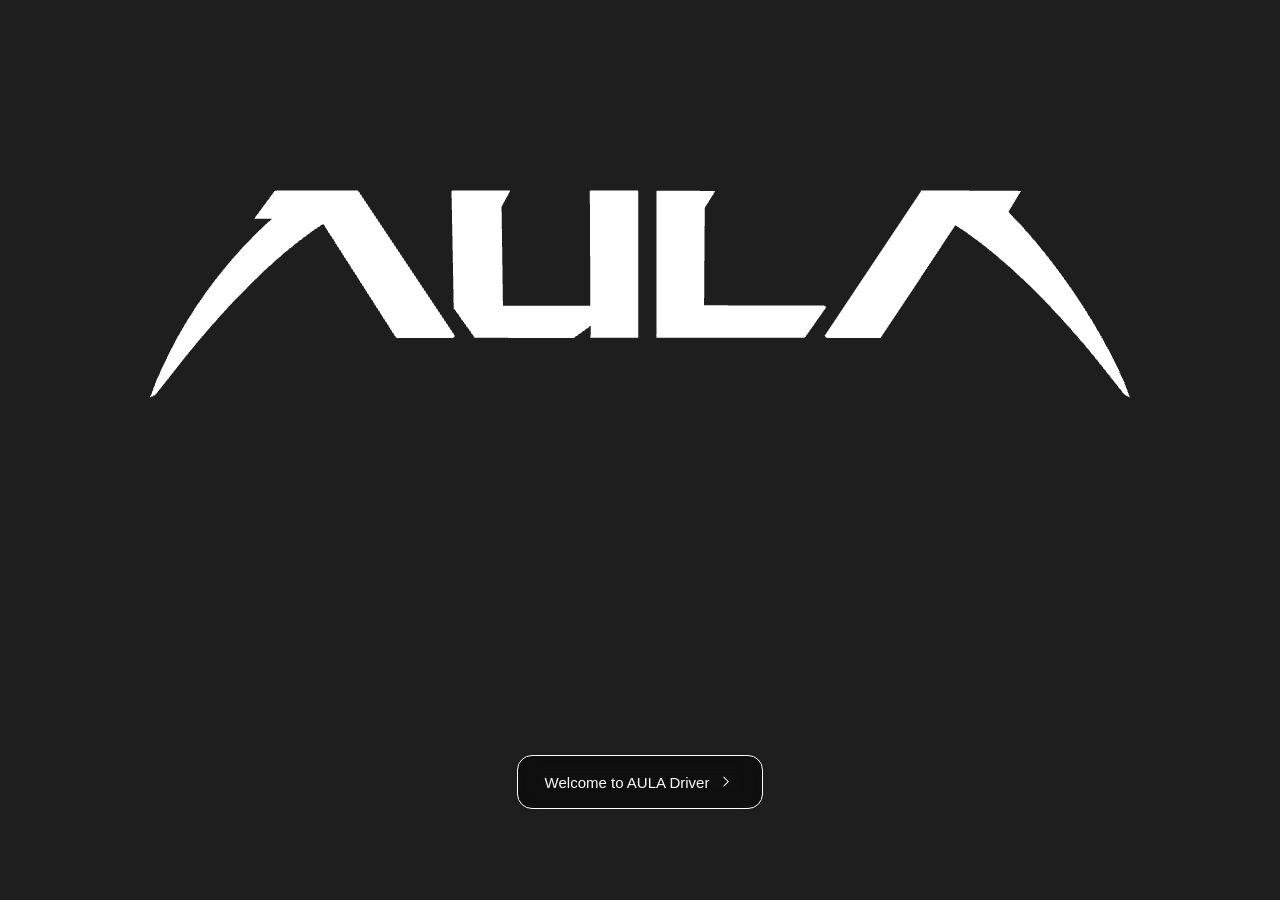
<file: index.html>
<!doctype html>
<html lang="en">
  <head>
    <meta charset="UTF-8" />
    <meta http-equiv="X-UA-Compatible" content="IE=edge,chrome=1" />
    <link rel="icon" type="image/png" href="./aula-head.png" />
    <link
      rel="preload"
      href="./assets/sui-generis-qvZKXWRH.ttf"
      as="font"
      type="font/ttf"
      crossorigin
    />
    <meta
      name="description"
      content="Here you can quickly configure your device, try out some unique settings, and save your preferences to personalize your device. Once configured, you don't need to leave it running in the background; simply save, close, and enjoy. Only supports Chrome and Edge browsers."
    />
    <meta
      property="og:description"
      content="Here you can quickly configure your device, try out some unique settings, and save your preferences to personalize your device. Once configured, you don't need to leave it running in the background; simply save, close, and enjoy. Only supports Chrome and Edge browsers."
    />

    <meta name="viewport" content="width=device-width, initial-scale=1.0" />
    <title>AULA HUB</title>

    <script></script>
    <script type="module" crossorigin src="./assets/index-w58kBX-A.js"></script>
    <link
      rel="modulepreload"
      crossorigin
      href="./assets/three-core-Cz6MriGW.js"
    />
    <link rel="stylesheet" crossorigin href="./assets/index-JPX0KVAp.css" />
  </head>
  <body>
    <div id="app"></div>
  </body>
</html>
</file>
<file: assets/index-JPX0KVAp.css>
@charset "UTF-8";
:root {
  --el-color-white: #ffffff;
  --el-color-black: #000000;
  --el-color-primary-rgb: 64, 158, 255;
  --el-color-success-rgb: 103, 194, 58;
  --el-color-warning-rgb: 230, 162, 60;
  --el-color-danger-rgb: 245, 108, 108;
  --el-color-error-rgb: 245, 108, 108;
  --el-color-info-rgb: 144, 147, 153;
  --el-font-size-extra-large: 20px;
  --el-font-size-large: 18px;
  --el-font-size-medium: 16px;
  --el-font-size-base: 14px;
  --el-font-size-small: 13px;
  --el-font-size-extra-small: 12px;
  --el-font-family:
    "Helvetica Neue", Helvetica, "PingFang SC", "Hiragino Sans GB",
    "Microsoft YaHei", "微软雅黑", Arial, sans-serif;
  --el-font-weight-primary: 500;
  --el-font-line-height-primary: 24px;
  --el-index-normal: 1;
  --el-index-top: 1000;
  --el-index-popper: 2000;
  --el-border-radius-base: 4px;
  --el-border-radius-small: 2px;
  --el-border-radius-round: 20px;
  --el-border-radius-circle: 100%;
  --el-transition-duration: 0.3s;
  --el-transition-duration-fast: 0.2s;
  --el-transition-function-ease-in-out-bezier: cubic-bezier(
    0.645,
    0.045,
    0.355,
    1
  );
  --el-transition-function-fast-bezier: cubic-bezier(0.23, 1, 0.32, 1);
  --el-transition-all: all var(--el-transition-duration)
    var(--el-transition-function-ease-in-out-bezier);
  --el-transition-fade: opacity var(--el-transition-duration)
    var(--el-transition-function-fast-bezier);
  --el-transition-md-fade:
    transform var(--el-transition-duration)
      var(--el-transition-function-fast-bezier),
    opacity var(--el-transition-duration)
      var(--el-transition-function-fast-bezier);
  --el-transition-fade-linear: opacity var(--el-transition-duration-fast) linear;
  --el-transition-border: border-color var(--el-transition-duration-fast)
    var(--el-transition-function-ease-in-out-bezier);
  --el-transition-box-shadow: box-shadow var(--el-transition-duration-fast)
    var(--el-transition-function-ease-in-out-bezier);
  --el-transition-color: color var(--el-transition-duration-fast)
    var(--el-transition-function-ease-in-out-bezier);
  --el-component-size-large: 40px;
  --el-component-size: 32px;
  --el-component-size-small: 24px;
  color-scheme: light;
  --el-color-primary: #409eff;
  --el-color-primary-light-3: rgb(121, 187, 255);
  --el-color-primary-light-5: rgb(160, 207, 255);
  --el-color-primary-light-7: rgb(198, 226, 255);
  --el-color-primary-light-8: rgb(217, 236, 255);
  --el-color-primary-light-9: rgb(236, 245, 255);
  --el-color-primary-dark-2: rgb(51, 126, 204);
  --el-color-success: #67c23a;
  --el-color-success-light-3: rgb(149, 212, 117);
  --el-color-success-light-5: rgb(179, 225, 157);
  --el-color-success-light-7: rgb(209, 237, 196);
  --el-color-success-light-8: rgb(225, 243, 216);
  --el-color-success-light-9: rgb(240, 249, 235);
  --el-color-success-dark-2: rgb(82, 155, 46);
  --el-color-warning: #e6a23c;
  --el-color-warning-light-3: rgb(238, 190, 119);
  --el-color-warning-light-5: rgb(243, 209, 158);
  --el-color-warning-light-7: rgb(248, 227, 197);
  --el-color-warning-light-8: rgb(250, 236, 216);
  --el-color-warning-light-9: rgb(253, 246, 236);
  --el-color-warning-dark-2: rgb(184, 130, 48);
  --el-color-danger: #f56c6c;
  --el-color-danger-light-3: rgb(248, 152, 152);
  --el-color-danger-light-5: rgb(250, 182, 182);
  --el-color-danger-light-7: rgb(252, 211, 211);
  --el-color-danger-light-8: rgb(253, 226, 226);
  --el-color-danger-light-9: rgb(254, 240, 240);
  --el-color-danger-dark-2: rgb(196, 86, 86);
  --el-color-error: #f56c6c;
  --el-color-error-light-3: rgb(248, 152, 152);
  --el-color-error-light-5: rgb(250, 182, 182);
  --el-color-error-light-7: rgb(252, 211, 211);
  --el-color-error-light-8: rgb(253, 226, 226);
  --el-color-error-light-9: rgb(254, 240, 240);
  --el-color-error-dark-2: rgb(196, 86, 86);
  --el-color-info: #909399;
  --el-color-info-light-3: rgb(177, 179, 184);
  --el-color-info-light-5: rgb(200, 201, 204);
  --el-color-info-light-7: rgb(222, 223, 224);
  --el-color-info-light-8: rgb(233, 233, 235);
  --el-color-info-light-9: rgb(244, 244, 245);
  --el-color-info-dark-2: rgb(115, 118, 122);
  --el-bg-color: #ffffff;
  --el-bg-color-page: #f2f3f5;
  --el-bg-color-overlay: #ffffff;
  --el-text-color-primary: #303133;
  --el-text-color-regular: #606266;
  --el-text-color-secondary: #909399;
  --el-text-color-placeholder: #a8abb2;
  --el-text-color-disabled: #c0c4cc;
  --el-border-color: #dcdfe6;
  --el-border-color-light: #e4e7ed;
  --el-border-color-lighter: #ebeef5;
  --el-border-color-extra-light: #f2f6fc;
  --el-border-color-dark: #d4d7de;
  --el-border-color-darker: #cdd0d6;
  --el-fill-color: #f0f2f5;
  --el-fill-color-light: #f5f7fa;
  --el-fill-color-lighter: #fafafa;
  --el-fill-color-extra-light: #fafcff;
  --el-fill-color-dark: #ebedf0;
  --el-fill-color-darker: #e6e8eb;
  --el-fill-color-blank: #ffffff;
  --el-box-shadow:
    0px 12px 32px 4px rgba(0, 0, 0, 0.04), 0px 8px 20px rgba(0, 0, 0, 0.08);
  --el-box-shadow-light: 0px 0px 12px rgba(0, 0, 0, 0.12);
  --el-box-shadow-lighter: 0px 0px 6px rgba(0, 0, 0, 0.12);
  --el-box-shadow-dark:
    0px 16px 48px 16px rgba(0, 0, 0, 0.08), 0px 12px 32px rgba(0, 0, 0, 0.12),
    0px 8px 16px -8px rgba(0, 0, 0, 0.16);
  --el-disabled-bg-color: var(--el-fill-color-light);
  --el-disabled-text-color: var(--el-text-color-placeholder);
  --el-disabled-border-color: var(--el-border-color-light);
  --el-overlay-color: rgba(0, 0, 0, 0.8);
  --el-overlay-color-light: rgba(0, 0, 0, 0.7);
  --el-overlay-color-lighter: rgba(0, 0, 0, 0.5);
  --el-mask-color: rgba(255, 255, 255, 0.9);
  --el-mask-color-extra-light: rgba(255, 255, 255, 0.3);
  --el-border-width: 1px;
  --el-border-style: solid;
  --el-border-color-hover: var(--el-text-color-disabled);
  --el-border: var(--el-border-width) var(--el-border-style)
    var(--el-border-color);
  --el-svg-monochrome-grey: var(--el-border-color);
}
.fade-in-linear-enter-active,
.fade-in-linear-leave-active {
  transition: var(--el-transition-fade-linear);
}
.fade-in-linear-enter-from,
.fade-in-linear-leave-to {
  opacity: 0;
}
.el-fade-in-linear-enter-active,
.el-fade-in-linear-leave-active {
  transition: var(--el-transition-fade-linear);
}
.el-fade-in-linear-enter-from,
.el-fade-in-linear-leave-to {
  opacity: 0;
}
.el-fade-in-enter-active,
.el-fade-in-leave-active {
  transition: all var(--el-transition-duration) cubic-bezier(0.55, 0, 0.1, 1);
}
.el-fade-in-enter-from,
.el-fade-in-leave-active {
  opacity: 0;
}
.el-zoom-in-center-enter-active,
.el-zoom-in-center-leave-active {
  transition: all var(--el-transition-duration) cubic-bezier(0.55, 0, 0.1, 1);
}
.el-zoom-in-center-enter-from,
.el-zoom-in-center-leave-active {
  opacity: 0;
  transform: scaleX(0);
}
.el-zoom-in-top-enter-active,
.el-zoom-in-top-leave-active {
  opacity: 1;
  transform: scaleY(1);
  transform-origin: center top;
  transition: var(--el-transition-md-fade);
}
.el-zoom-in-top-enter-active[data-popper-placement^="top"],
.el-zoom-in-top-leave-active[data-popper-placement^="top"] {
  transform-origin: center bottom;
}
.el-zoom-in-top-enter-from,
.el-zoom-in-top-leave-active {
  opacity: 0;
  transform: scaleY(0);
}
.el-zoom-in-bottom-enter-active,
.el-zoom-in-bottom-leave-active {
  opacity: 1;
  transform: scaleY(1);
  transform-origin: center bottom;
  transition: var(--el-transition-md-fade);
}
.el-zoom-in-bottom-enter-from,
.el-zoom-in-bottom-leave-active {
  opacity: 0;
  transform: scaleY(0);
}
.el-zoom-in-left-enter-active,
.el-zoom-in-left-leave-active {
  opacity: 1;
  transform: scale(1);
  transform-origin: top left;
  transition: var(--el-transition-md-fade);
}
.el-zoom-in-left-enter-from,
.el-zoom-in-left-leave-active {
  opacity: 0;
  transform: scale(0.45);
}
.collapse-transition {
  transition:
    var(--el-transition-duration) height ease-in-out,
    var(--el-transition-duration) padding-top ease-in-out,
    var(--el-transition-duration) padding-bottom ease-in-out;
}
.el-collapse-transition-enter-active,
.el-collapse-transition-leave-active {
  transition:
    var(--el-transition-duration) max-height ease-in-out,
    var(--el-transition-duration) padding-top ease-in-out,
    var(--el-transition-duration) padding-bottom ease-in-out;
}
.horizontal-collapse-transition {
  transition:
    var(--el-transition-duration) width ease-in-out,
    var(--el-transition-duration) padding-left ease-in-out,
    var(--el-transition-duration) padding-right ease-in-out;
}
.el-list-enter-active,
.el-list-leave-active {
  transition: all 1s;
}
.el-list-enter-from,
.el-list-leave-to {
  opacity: 0;
  transform: translateY(-30px);
}
.el-list-leave-active {
  position: absolute !important;
}
.el-opacity-transition {
  transition: opacity var(--el-transition-duration)
    cubic-bezier(0.55, 0, 0.1, 1);
}
.el-icon--right {
  margin-left: 5px;
}
.el-icon--left {
  margin-right: 5px;
}
@keyframes rotating {
  0% {
    transform: rotate(0);
  }
  to {
    transform: rotate(1turn);
  }
}
.el-icon {
  --color: inherit;
  align-items: center;
  color: var(--color);
  display: inline-flex;
  fill: currentColor;
  font-size: inherit;
  height: 1em;
  justify-content: center;
  line-height: 1em;
  position: relative;
  width: 1em;
}
.el-icon.is-loading {
  animation: rotating 2s linear infinite;
}
.el-icon svg {
  height: 1em;
  width: 1em;
}
.el-popper {
  --el-popper-border-radius: var(--el-popover-border-radius, 4px);
  --el-popper-bg-color-light: var(--el-bg-color-overlay);
  --el-popper-bg-color-dark: var(--el-text-color-primary);
  border-radius: var(--el-popper-border-radius);
  font-size: 12px;
  line-height: 20px;
  min-width: 10px;
  overflow-wrap: break-word;
  padding: 5px 11px;
  position: absolute;
  visibility: visible;
  word-break: normal;
  z-index: 2000;
}
.el-popper.is-dark {
  --el-fill-color-blank: var(--el-popper-bg-color-dark);
  color: var(--el-bg-color);
}
.el-popper.is-dark,
.el-popper.is-dark > .el-popper__arrow:before {
  background: var(--el-popper-bg-color-dark);
  border: 1px solid var(--el-text-color-primary);
}
.el-popper.is-dark > .el-popper__arrow:before {
  right: 0;
}
.el-popper.is-light {
  --el-fill-color-blank: var(--el-popper-bg-color-light);
}
.el-popper.is-light,
.el-popper.is-light > .el-popper__arrow:before {
  background: var(--el-popper-bg-color-light);
  border: 1px solid var(--el-border-color-light);
}
.el-popper.is-light > .el-popper__arrow:before {
  right: 0;
}
.el-popper.is-pure {
  padding: 0;
}
.el-popper__arrow,
.el-popper__arrow:before {
  height: 10px;
  position: absolute;
  width: 10px;
  z-index: -1;
}
.el-popper__arrow:before {
  background: var(--el-text-color-primary);
  box-sizing: border-box;
  content: " ";
  transform: rotate(45deg);
}
.el-popper[data-popper-placement^="top"] > .el-popper__arrow {
  bottom: -5px;
}
.el-popper[data-popper-placement^="top"] > .el-popper__arrow:before {
  border-bottom-right-radius: 2px;
}
.el-popper[data-popper-placement^="bottom"] > .el-popper__arrow {
  top: -5px;
}
.el-popper[data-popper-placement^="bottom"] > .el-popper__arrow:before {
  border-top-left-radius: 2px;
}
.el-popper[data-popper-placement^="left"] > .el-popper__arrow {
  right: -5px;
}
.el-popper[data-popper-placement^="left"] > .el-popper__arrow:before {
  border-top-right-radius: 2px;
}
.el-popper[data-popper-placement^="right"] > .el-popper__arrow {
  left: -5px;
}
.el-popper[data-popper-placement^="right"] > .el-popper__arrow:before {
  border-bottom-left-radius: 2px;
}
.el-popper[data-popper-placement^="top"] > .el-popper__arrow:before {
  border-left-color: transparent !important;
  border-top-color: transparent !important;
}
.el-popper[data-popper-placement^="bottom"] > .el-popper__arrow:before {
  border-bottom-color: transparent !important;
  border-right-color: transparent !important;
}
.el-popper[data-popper-placement^="left"] > .el-popper__arrow:before {
  border-bottom-color: transparent !important;
  border-left-color: transparent !important;
}
.el-popper[data-popper-placement^="right"] > .el-popper__arrow:before {
  border-right-color: transparent !important;
  border-top-color: transparent !important;
}
.el-popover {
  --el-popover-bg-color: var(--el-bg-color-overlay);
  --el-popover-font-size: var(--el-font-size-base);
  --el-popover-border-color: var(--el-border-color-lighter);
  --el-popover-padding: 12px;
  --el-popover-padding-large: 18px 20px;
  --el-popover-title-font-size: 16px;
  --el-popover-title-text-color: var(--el-text-color-primary);
  --el-popover-border-radius: 4px;
}
.el-popover.el-popper {
  background: var(--el-popover-bg-color);
  border: 1px solid var(--el-popover-border-color);
  border-radius: var(--el-popover-border-radius);
  box-shadow: var(--el-box-shadow-light);
  box-sizing: border-box;
  color: var(--el-text-color-regular);
  font-size: var(--el-popover-font-size);
  line-height: 1.4;
  min-width: 150px;
  overflow-wrap: break-word;
  padding: var(--el-popover-padding);
  z-index: var(--el-index-popper);
}
.el-popover.el-popper--plain {
  padding: var(--el-popover-padding-large);
}
.el-popover__title {
  color: var(--el-popover-title-text-color);
  font-size: var(--el-popover-title-font-size);
  line-height: 1;
  margin-bottom: 12px;
}
.el-popover__reference:focus:hover,
.el-popover__reference:focus:not(.focusing) {
  outline-width: 0;
}
.el-popover.el-popper.is-dark {
  --el-popover-bg-color: var(--el-text-color-primary);
  --el-popover-border-color: var(--el-text-color-primary);
  --el-popover-title-text-color: var(--el-bg-color);
  color: var(--el-bg-color);
}
.el-popover.el-popper:focus,
.el-popover.el-popper:focus:active {
  outline-width: 0;
}
:root[data-theme="light"][data-v-a4e9a992] {
  --background: #f1f1f1;
  --active-bg: #333333;
  --bg: #ffffff;
  --active-color: #333333;
  --color: #ffffff;
  --inactive-switch-color: #666666;
  --switch-color: #ffffff;
  --inactive-theme-color: #e13535;
  --theme-color: #353940;
  --active-blue: #1951f4;
  --hover-bg: #f0f0f0;
  --auto-bg: #d8d8d8;
  --high-browser-key: #f4f4f6;
  --loading-mask: rgba(255, 255, 255, 0.6);
  --check-device: #d8d8d8;
  --together-bg: #ffffff;
}
:root[data-theme="dark"][data-v-a4e9a992] {
  --background: #121212;
  --active-bg: rgba(255, 255, 255, 0.87);
  --bg: #202124;
  --active-color: rgba(255, 255, 255, 0.87);
  --color: #333333;
  --inactive-switch-color: rgba(255, 255, 255, 0.65);
  --inactive-theme-color: #e13535;
  --theme-color: #eaeef2;
  --active-blue: #1951f4;
  --check-device: #373737;
  --hover-bg: #19191b;
  --switch-color: rgba(255, 255, 255, 0.87);
  --auto-bg: rgba(255, 255, 255, 0.3);
  --high-browser-key: #626365;
  --loading-mask: rgba(0, 0, 0, 0.6);
  --together-bg: #202124;
}
:root[data-theme="custom"][data-v-a4e9a992] {
  --background: #121212;
  --active-bg: rgba(255, 255, 255, 0.87);
  --bg: rgba(0, 0, 0, 0.5);
  --active-color: rgba(255, 255, 255, 0.87);
  --color: #333333;
  --inactive-switch-color: rgba(255, 255, 255, 0.65);
  --inactive-theme-color: #e13535;
  --theme-color: #eaeef2;
  --active-blue: #1951f4;
  --hover-bg: rgba(25, 25, 27, 0.5);
  --switch-color: rgba(255, 255, 255, 0.87);
  --auto-bg: rgba(255, 255, 255, 0.3);
  --high-browser-key: #626365;
  --loading-mask: rgba(0, 0, 0, 0.6);
  --check-device: rgba(55, 55, 55, 0.5);
  --together-bg: #19191b;
}
.close-dia-btn[data-v-a4e9a992] {
  width: 50px;
  border-radius: 0 12px 0 0;
  cursor: pointer;
  height: 100%;
  display: flex;
  justify-content: center;
  align-items: center;
}
.close-dia-btn[data-v-a4e9a992]:hover {
  background-color: var(--inactive-theme-color);
}
.close-dia-btn:hover use[data-v-a4e9a992] {
  fill: #fff !important;
}
.common-text[data-v-a4e9a992] {
  overflow: hidden;
  text-overflow: ellipsis;
  white-space: nowrap;
  line-height: normal;
}
.all-center[data-v-a4e9a992] {
  display: flex;
  justify-content: center;
  align-items: center;
}
.aula-disabled[data-v-a4e9a992] {
  cursor: not-allowed;
  pointer-events: none;
  opacity: 0.5;
}
.flex[data-v-a4e9a992] {
  display: flex;
}
.item-center[data-v-a4e9a992] {
  display: flex;
  align-items: center;
}
.content-center[data-v-a4e9a992] {
  display: flex;
  justify-content: center;
}
.relative[data-v-a4e9a992] {
  position: relative;
}
.absolute[data-v-a4e9a992] {
  position: absolute;
}
.all-full[data-v-a4e9a992] {
  width: 100%;
  height: 100%;
}
.w-full[data-v-a4e9a992] {
  width: 100%;
}
.h-full[data-v-a4e9a992] {
  height: 100%;
}
.tf-0[data-v-a4e9a992] {
  position: absolute;
  top: 0;
  left: 0;
}
.fade-enter-active[data-v-a4e9a992],
.fade-leave-active[data-v-a4e9a992] {
  transition: opacity 0.2s ease-in-out;
}
.fade-enter-from[data-v-a4e9a992],
.fade-leave-to[data-v-a4e9a992] {
  opacity: 0;
}
.electron-height[data-v-a4e9a992] {
  height: calc(100vh - 68px) !important;
}
.footer-cancel-btn[data-v-a4e9a992] {
  background: var(--inactive-switch-color);
  width: 104px;
  height: 42px;
  cursor: pointer;
  border-radius: 8px;
  color: var(--color);
}
.footer-cancel-btn[data-v-a4e9a992]:hover {
  background: var(--theme-color);
}
.footer-primary-btn[data-v-a4e9a992] {
  background: #ea5e56;
  color: var(--switch-color);
  width: 104px;
  height: 42px;
  cursor: pointer;
  border-radius: 8px;
}
.footer-primary-btn[data-v-a4e9a992]:hover {
  background: var(--inactive-theme-color);
}
.gif-action[data-v-a4e9a992] {
  flex-direction: column;
  gap: 8px;
}
.gif-action > div[data-v-a4e9a992] {
  width: 76px;
  height: 28px;
  flex-shrink: 0;
  line-height: 28px;
  text-align: center;
  font-size: 14px;
  color: var(--active-color);
  border-radius: 4px;
  cursor: pointer;
}
.gif-action > div[data-v-a4e9a992]:hover {
  background-color: var(--theme-color);
  color: var(--color);
}
.gif-popover[data-v-a4e9a992] {
  padding: 4px !important;
}
.aula-select[data-v-a4e9a992] {
  padding: 0.25rem;
  background: var(--hover-bg);
  border-radius: 0.25rem;
  justify-content: space-between;
  height: 2.25rem;
  font-size: 0.875rem;
  color: var(--active-bg);
  font-weight: 600;
}
.aula-select .select-btn[data-v-a4e9a992] {
  width: 1.875rem;
  height: 1.75rem;
  cursor: pointer;
}
.aula-select .select-btn .svg-icon[data-v-a4e9a992] {
  width: 0.625rem;
  height: 1rem;
}
:root[data-theme="light"][data-v-8e4e389f] {
  --background: #f1f1f1;
  --active-bg: #333333;
  --bg: #ffffff;
  --active-color: #333333;
  --color: #ffffff;
  --inactive-switch-color: #666666;
  --switch-color: #ffffff;
  --inactive-theme-color: #e13535;
  --theme-color: #353940;
  --active-blue: #1951f4;
  --hover-bg: #f0f0f0;
  --auto-bg: #d8d8d8;
  --high-browser-key: #f4f4f6;
  --loading-mask: rgba(255, 255, 255, 0.6);
  --check-device: #d8d8d8;
  --together-bg: #ffffff;
}
:root[data-theme="dark"][data-v-8e4e389f] {
  --background: #121212;
  --active-bg: rgba(255, 255, 255, 0.87);
  --bg: #202124;
  --active-color: rgba(255, 255, 255, 0.87);
  --color: #333333;
  --inactive-switch-color: rgba(255, 255, 255, 0.65);
  --inactive-theme-color: #e13535;
  --theme-color: #eaeef2;
  --active-blue: #1951f4;
  --check-device: #373737;
  --hover-bg: #19191b;
  --switch-color: rgba(255, 255, 255, 0.87);
  --auto-bg: rgba(255, 255, 255, 0.3);
  --high-browser-key: #626365;
  --loading-mask: rgba(0, 0, 0, 0.6);
  --together-bg: #202124;
}
:root[data-theme="custom"][data-v-8e4e389f] {
  --background: #121212;
  --active-bg: rgba(255, 255, 255, 0.87);
  --bg: rgba(0, 0, 0, 0.5);
  --active-color: rgba(255, 255, 255, 0.87);
  --color: #333333;
  --inactive-switch-color: rgba(255, 255, 255, 0.65);
  --inactive-theme-color: #e13535;
  --theme-color: #eaeef2;
  --active-blue: #1951f4;
  --hover-bg: rgba(25, 25, 27, 0.5);
  --switch-color: rgba(255, 255, 255, 0.87);
  --auto-bg: rgba(255, 255, 255, 0.3);
  --high-browser-key: #626365;
  --loading-mask: rgba(0, 0, 0, 0.6);
  --check-device: rgba(55, 55, 55, 0.5);
  --together-bg: #19191b;
}
.close-dia-btn[data-v-8e4e389f] {
  width: 50px;
  border-radius: 0 12px 0 0;
  cursor: pointer;
  height: 100%;
  display: flex;
  justify-content: center;
  align-items: center;
}
.close-dia-btn[data-v-8e4e389f]:hover {
  background-color: var(--inactive-theme-color);
}
.close-dia-btn:hover use[data-v-8e4e389f] {
  fill: #fff !important;
}
.common-text[data-v-8e4e389f] {
  overflow: hidden;
  text-overflow: ellipsis;
  white-space: nowrap;
  line-height: normal;
}
.all-center[data-v-8e4e389f] {
  display: flex;
  justify-content: center;
  align-items: center;
}
.aula-disabled[data-v-8e4e389f] {
  cursor: not-allowed;
  pointer-events: none;
  opacity: 0.5;
}
.flex[data-v-8e4e389f] {
  display: flex;
}
.item-center[data-v-8e4e389f] {
  display: flex;
  align-items: center;
}
.content-center[data-v-8e4e389f] {
  display: flex;
  justify-content: center;
}
.relative[data-v-8e4e389f] {
  position: relative;
}
.absolute[data-v-8e4e389f] {
  position: absolute;
}
.all-full[data-v-8e4e389f] {
  width: 100%;
  height: 100%;
}
.w-full[data-v-8e4e389f] {
  width: 100%;
}
.h-full[data-v-8e4e389f] {
  height: 100%;
}
.tf-0[data-v-8e4e389f] {
  position: absolute;
  top: 0;
  left: 0;
}
.fade-enter-active[data-v-8e4e389f],
.fade-leave-active[data-v-8e4e389f] {
  transition: opacity 0.2s ease-in-out;
}
.fade-enter-from[data-v-8e4e389f],
.fade-leave-to[data-v-8e4e389f] {
  opacity: 0;
}
.electron-height[data-v-8e4e389f] {
  height: calc(100vh - 68px) !important;
}
.footer-cancel-btn[data-v-8e4e389f] {
  background: var(--inactive-switch-color);
  width: 104px;
  height: 42px;
  cursor: pointer;
  border-radius: 8px;
  color: var(--color);
}
.footer-cancel-btn[data-v-8e4e389f]:hover {
  background: var(--theme-color);
}
.footer-primary-btn[data-v-8e4e389f] {
  background: #ea5e56;
  color: var(--switch-color);
  width: 104px;
  height: 42px;
  cursor: pointer;
  border-radius: 8px;
}
.footer-primary-btn[data-v-8e4e389f]:hover {
  background: var(--inactive-theme-color);
}
.gif-action[data-v-8e4e389f] {
  flex-direction: column;
  gap: 8px;
}
.gif-action > div[data-v-8e4e389f] {
  width: 76px;
  height: 28px;
  flex-shrink: 0;
  line-height: 28px;
  text-align: center;
  font-size: 14px;
  color: var(--active-color);
  border-radius: 4px;
  cursor: pointer;
}
.gif-action > div[data-v-8e4e389f]:hover {
  background-color: var(--theme-color);
  color: var(--color);
}
.gif-popover[data-v-8e4e389f] {
  padding: 4px !important;
}
.aula-switch[data-v-8e4e389f] {
  width: 7rem;
  height: 2.25rem;
  font-size: 0.75rem;
  justify-content: space-between;
  cursor: pointer;
}
.aula-switch .aula-active-switch[data-v-8e4e389f] {
  width: 3.375rem;
  top: 0;
  z-index: 0;
  border-radius: 0.25rem;
  transition: left 0.15s ease-in-out;
}
.aula-switch .off-item[data-v-8e4e389f] {
  width: 3.375rem;
  z-index: 1;
  cursor: pointer;
  transition: color 0.15s ease-in-out;
}
.aula-switch .on-item[data-v-8e4e389f] {
  width: 3.375rem;
  z-index: 1;
  transition: color 0.15s ease-in-out;
}
.el-textarea {
  --el-input-text-color: var(--el-text-color-regular);
  --el-input-border: var(--el-border);
  --el-input-hover-border: var(--el-border-color-hover);
  --el-input-focus-border: var(--el-color-primary);
  --el-input-transparent-border: 0 0 0 1px transparent inset;
  --el-input-border-color: var(--el-border-color);
  --el-input-border-radius: var(--el-border-radius-base);
  --el-input-bg-color: var(--el-fill-color-blank);
  --el-input-icon-color: var(--el-text-color-placeholder);
  --el-input-placeholder-color: var(--el-text-color-placeholder);
  --el-input-hover-border-color: var(--el-border-color-hover);
  --el-input-clear-hover-color: var(--el-text-color-secondary);
  --el-input-focus-border-color: var(--el-color-primary);
  --el-input-width: 100%;
  display: inline-block;
  font-size: var(--el-font-size-base);
  position: relative;
  vertical-align: bottom;
  width: 100%;
}
.el-textarea__inner {
  -webkit-appearance: none;
  background-color: var(--el-input-bg-color, var(--el-fill-color-blank));
  background-image: none;
  border: none;
  border-radius: var(--el-input-border-radius, var(--el-border-radius-base));
  box-shadow: 0 0 0 1px var(--el-input-border-color, var(--el-border-color))
    inset;
  box-sizing: border-box;
  color: var(--el-input-text-color, var(--el-text-color-regular));
  display: block;
  font-family: inherit;
  font-size: inherit;
  line-height: 1.5;
  padding: 5px 11px;
  position: relative;
  resize: vertical;
  transition: var(--el-transition-box-shadow);
  width: 100%;
}
.el-textarea__inner::-moz-placeholder {
  color: var(--el-input-placeholder-color, var(--el-text-color-placeholder));
}
.el-textarea__inner::placeholder {
  color: var(--el-input-placeholder-color, var(--el-text-color-placeholder));
}
.el-textarea__inner:hover {
  box-shadow: 0 0 0 1px var(--el-input-hover-border-color) inset;
}
.el-textarea__inner:focus {
  box-shadow: 0 0 0 1px var(--el-input-focus-border-color) inset;
  outline: none;
}
.el-textarea .el-input__count {
  background: var(--el-fill-color-blank);
  bottom: 5px;
  color: var(--el-color-info);
  font-size: 12px;
  line-height: 14px;
  position: absolute;
  right: 10px;
}
.el-textarea .el-input__count.is-outside {
  background: transparent;
  bottom: unset;
  line-height: 1;
  padding-top: 2px;
  position: absolute;
  right: 0;
  top: 100%;
}
.el-textarea.is-disabled .el-textarea__inner {
  background-color: var(--el-disabled-bg-color);
  box-shadow: 0 0 0 1px var(--el-disabled-border-color) inset;
  color: var(--el-disabled-text-color);
  cursor: not-allowed;
}
.el-textarea.is-disabled .el-textarea__inner::-moz-placeholder {
  color: var(--el-text-color-placeholder);
}
.el-textarea.is-disabled .el-textarea__inner::placeholder {
  color: var(--el-text-color-placeholder);
}
.el-textarea.is-exceed .el-textarea__inner {
  box-shadow: 0 0 0 1px var(--el-color-danger) inset;
}
.el-textarea.is-exceed .el-input__count {
  color: var(--el-color-danger);
}
.el-input {
  --el-input-text-color: var(--el-text-color-regular);
  --el-input-border: var(--el-border);
  --el-input-hover-border: var(--el-border-color-hover);
  --el-input-focus-border: var(--el-color-primary);
  --el-input-transparent-border: 0 0 0 1px transparent inset;
  --el-input-border-color: var(--el-border-color);
  --el-input-border-radius: var(--el-border-radius-base);
  --el-input-bg-color: var(--el-fill-color-blank);
  --el-input-icon-color: var(--el-text-color-placeholder);
  --el-input-placeholder-color: var(--el-text-color-placeholder);
  --el-input-hover-border-color: var(--el-border-color-hover);
  --el-input-clear-hover-color: var(--el-text-color-secondary);
  --el-input-focus-border-color: var(--el-color-primary);
  --el-input-width: 100%;
  --el-input-height: var(--el-component-size);
  box-sizing: border-box;
  display: inline-flex;
  font-size: var(--el-font-size-base);
  line-height: var(--el-input-height);
  position: relative;
  vertical-align: middle;
  width: var(--el-input-width);
}
.el-input::-webkit-scrollbar {
  width: 6px;
  z-index: 11;
}
.el-input::-webkit-scrollbar:horizontal {
  height: 6px;
}
.el-input::-webkit-scrollbar-thumb {
  background: var(--el-text-color-disabled);
  border-radius: 5px;
  width: 6px;
}
.el-input::-webkit-scrollbar-corner,
.el-input::-webkit-scrollbar-track {
  background: var(--el-fill-color-blank);
}
.el-input::-webkit-scrollbar-track-piece {
  background: var(--el-fill-color-blank);
  width: 6px;
}
.el-input .el-input__clear,
.el-input .el-input__password {
  color: var(--el-input-icon-color);
  cursor: pointer;
  font-size: 14px;
}
.el-input .el-input__clear:hover,
.el-input .el-input__password:hover {
  color: var(--el-input-clear-hover-color);
}
.el-input .el-input__count {
  align-items: center;
  color: var(--el-color-info);
  display: inline-flex;
  font-size: 12px;
  height: 100%;
}
.el-input .el-input__count .el-input__count-inner {
  background: var(--el-fill-color-blank);
  display: inline-block;
  line-height: normal;
  padding-left: 8px;
}
.el-input .el-input__count.is-outside {
  height: unset;
  padding-top: 2px;
  position: absolute;
  right: 0;
  top: 100%;
}
.el-input .el-input__count.is-outside .el-input__count-inner {
  background: transparent;
  line-height: 1;
  padding-left: 0;
}
.el-input__wrapper {
  align-items: center;
  background-color: var(--el-input-bg-color, var(--el-fill-color-blank));
  background-image: none;
  border-radius: var(--el-input-border-radius, var(--el-border-radius-base));
  box-shadow: 0 0 0 1px var(--el-input-border-color, var(--el-border-color))
    inset;
  cursor: text;
  display: inline-flex;
  flex-grow: 1;
  justify-content: center;
  padding: 1px 11px;
  transform: translateZ(0);
  transition: var(--el-transition-box-shadow);
}
.el-input__wrapper:hover {
  box-shadow: 0 0 0 1px var(--el-input-hover-border-color) inset;
}
.el-input__wrapper.is-focus {
  box-shadow: 0 0 0 1px var(--el-input-focus-border-color) inset;
}
.el-input {
  --el-input-inner-height: calc(var(--el-input-height, 32px) - 2px);
}
.el-input__inner {
  -webkit-appearance: none;
  background: none;
  border: none;
  box-sizing: border-box;
  color: var(--el-input-text-color, var(--el-text-color-regular));
  flex-grow: 1;
  font-size: inherit;
  height: var(--el-input-inner-height);
  line-height: var(--el-input-inner-height);
  outline: none;
  padding: 0;
  width: 100%;
}
.el-input__inner:focus {
  outline: none;
}
.el-input__inner::-moz-placeholder {
  color: var(--el-input-placeholder-color, var(--el-text-color-placeholder));
}
.el-input__inner::placeholder {
  color: var(--el-input-placeholder-color, var(--el-text-color-placeholder));
}
.el-input__inner[type="password"]::-ms-reveal {
  display: none;
}
.el-input__inner[type="number"] {
  line-height: 1;
}
.el-input__prefix {
  color: var(--el-input-icon-color, var(--el-text-color-placeholder));
  display: inline-flex;
  flex-shrink: 0;
  flex-wrap: nowrap;
  height: 100%;
  line-height: var(--el-input-inner-height);
  pointer-events: none;
  text-align: center;
  transition: all var(--el-transition-duration);
  white-space: nowrap;
}
.el-input__prefix-inner {
  align-items: center;
  display: inline-flex;
  justify-content: center;
  pointer-events: all;
}
.el-input__prefix-inner > :last-child {
  margin-right: 8px;
}
.el-input__prefix-inner > :first-child,
.el-input__prefix-inner > :first-child.el-input__icon {
  margin-left: 0;
}
.el-input__suffix {
  color: var(--el-input-icon-color, var(--el-text-color-placeholder));
  display: inline-flex;
  flex-shrink: 0;
  flex-wrap: nowrap;
  height: 100%;
  line-height: var(--el-input-inner-height);
  pointer-events: none;
  text-align: center;
  transition: all var(--el-transition-duration);
  white-space: nowrap;
}
.el-input__suffix-inner {
  align-items: center;
  display: inline-flex;
  justify-content: center;
  pointer-events: all;
}
.el-input__suffix-inner > :first-child {
  margin-left: 8px;
}
.el-input .el-input__icon {
  align-items: center;
  display: flex;
  height: inherit;
  justify-content: center;
  line-height: inherit;
  margin-left: 8px;
  transition: all var(--el-transition-duration);
}
.el-input__validateIcon {
  pointer-events: none;
}
.el-input.is-active .el-input__wrapper {
  box-shadow: 0 0 0 1px var(--el-input-focus-color) inset;
}
.el-input.is-disabled {
  cursor: not-allowed;
}
.el-input.is-disabled .el-input__wrapper {
  background-color: var(--el-disabled-bg-color);
  box-shadow: 0 0 0 1px var(--el-disabled-border-color) inset;
  cursor: not-allowed;
}
.el-input.is-disabled .el-input__inner {
  color: var(--el-disabled-text-color);
  -webkit-text-fill-color: var(--el-disabled-text-color);
  cursor: not-allowed;
}
.el-input.is-disabled .el-input__inner::-moz-placeholder {
  color: var(--el-text-color-placeholder);
}
.el-input.is-disabled .el-input__inner::placeholder {
  color: var(--el-text-color-placeholder);
}
.el-input.is-disabled .el-input__icon {
  cursor: not-allowed;
}
.el-input.is-disabled .el-input__prefix-inner,
.el-input.is-disabled .el-input__suffix-inner {
  pointer-events: none;
}
.el-input.is-exceed .el-input__wrapper {
  box-shadow: 0 0 0 1px var(--el-color-danger) inset;
}
.el-input.is-exceed .el-input__suffix .el-input__count {
  color: var(--el-color-danger);
}
.el-input--large {
  --el-input-height: var(--el-component-size-large);
  font-size: 14px;
}
.el-input--large .el-input__wrapper {
  padding: 1px 15px;
}
.el-input--large {
  --el-input-inner-height: calc(var(--el-input-height, 40px) - 2px);
}
.el-input--small {
  --el-input-height: var(--el-component-size-small);
  font-size: 12px;
}
.el-input--small .el-input__wrapper {
  padding: 1px 7px;
}
.el-input--small {
  --el-input-inner-height: calc(var(--el-input-height, 24px) - 2px);
}
.el-input-group {
  align-items: stretch;
  display: inline-flex;
  width: 100%;
}
.el-input-group__append,
.el-input-group__prepend {
  align-items: center;
  background-color: var(--el-fill-color-light);
  border-radius: var(--el-input-border-radius);
  color: var(--el-color-info);
  display: inline-flex;
  justify-content: center;
  min-height: 100%;
  padding: 0 20px;
  position: relative;
  white-space: nowrap;
}
.el-input-group__append:focus,
.el-input-group__prepend:focus {
  outline: none;
}
.el-input-group__append .el-button,
.el-input-group__append .el-select,
.el-input-group__prepend .el-button,
.el-input-group__prepend .el-select {
  display: inline-block;
  flex: 1;
  margin: 0 -20px;
}
.el-input-group__append button.el-button,
.el-input-group__append button.el-button:hover,
.el-input-group__append div.el-select .el-select__wrapper,
.el-input-group__append div.el-select:hover .el-select__wrapper,
.el-input-group__prepend button.el-button,
.el-input-group__prepend button.el-button:hover,
.el-input-group__prepend div.el-select .el-select__wrapper,
.el-input-group__prepend div.el-select:hover .el-select__wrapper {
  background-color: transparent;
  border-color: transparent;
  color: inherit;
}
.el-input-group__append .el-button,
.el-input-group__append .el-input,
.el-input-group__prepend .el-button,
.el-input-group__prepend .el-input {
  font-size: inherit;
}
.el-input-group__prepend {
  border-bottom-right-radius: 0;
  border-right: 0;
  border-top-right-radius: 0;
  box-shadow:
    1px 0 0 0 var(--el-input-border-color) inset,
    0 1px 0 0 var(--el-input-border-color) inset,
    0 -1px 0 0 var(--el-input-border-color) inset;
}
.el-input-group__append {
  border-left: 0;
  box-shadow:
    0 1px 0 0 var(--el-input-border-color) inset,
    0 -1px 0 0 var(--el-input-border-color) inset,
    -1px 0 0 0 var(--el-input-border-color) inset;
}
.el-input-group--prepend > .el-input__wrapper,
.el-input-group__append {
  border-bottom-left-radius: 0;
  border-top-left-radius: 0;
}
.el-input-group--prepend
  .el-input-group__prepend
  .el-select
  .el-select__wrapper {
  border-bottom-right-radius: 0;
  border-top-right-radius: 0;
  box-shadow:
    1px 0 0 0 var(--el-input-border-color) inset,
    0 1px 0 0 var(--el-input-border-color) inset,
    0 -1px 0 0 var(--el-input-border-color) inset;
}
.el-input-group--append > .el-input__wrapper {
  border-bottom-right-radius: 0;
  border-top-right-radius: 0;
}
.el-input-group--append .el-input-group__append .el-select .el-select__wrapper {
  border-bottom-left-radius: 0;
  border-top-left-radius: 0;
  box-shadow:
    0 1px 0 0 var(--el-input-border-color) inset,
    0 -1px 0 0 var(--el-input-border-color) inset,
    -1px 0 0 0 var(--el-input-border-color) inset;
}
.el-input-hidden {
  display: none !important;
}
.el-input-number {
  display: inline-flex;
  line-height: 30px;
  position: relative;
  vertical-align: middle;
  width: 150px;
}
.el-input-number .el-input__wrapper {
  padding-left: 42px;
  padding-right: 42px;
}
.el-input-number .el-input__inner {
  -webkit-appearance: none;
  -moz-appearance: textfield;
  line-height: 1;
  text-align: center;
}
.el-input-number .el-input__inner::-webkit-inner-spin-button,
.el-input-number .el-input__inner::-webkit-outer-spin-button {
  -webkit-appearance: none;
  margin: 0;
}
.el-input-number.is-left .el-input__inner {
  text-align: left;
}
.el-input-number.is-right .el-input__inner {
  text-align: right;
}
.el-input-number.is-center .el-input__inner {
  text-align: center;
}
.el-input-number__decrease,
.el-input-number__increase {
  align-items: center;
  background: var(--el-fill-color-light);
  bottom: 1px;
  color: var(--el-text-color-regular);
  cursor: pointer;
  display: flex;
  font-size: 13px;
  height: auto;
  justify-content: center;
  position: absolute;
  top: 1px;
  -webkit-user-select: none;
  -moz-user-select: none;
  user-select: none;
  width: 32px;
  z-index: 1;
}
.el-input-number__decrease:hover,
.el-input-number__increase:hover {
  color: var(--el-color-primary);
}
.el-input-number__decrease:hover
  ~ .el-input:not(.is-disabled)
  .el-input__wrapper,
.el-input-number__increase:hover
  ~ .el-input:not(.is-disabled)
  .el-input__wrapper {
  box-shadow: 0 0 0 1px
    var(--el-input-focus-border-color, var(--el-color-primary)) inset;
}
.el-input-number__decrease.is-disabled,
.el-input-number__increase.is-disabled {
  color: var(--el-disabled-text-color);
  cursor: not-allowed;
}
.el-input-number__increase {
  border-left: var(--el-border);
  border-radius: 0 var(--el-border-radius-base) var(--el-border-radius-base) 0;
  right: 1px;
}
.el-input-number__decrease {
  border-radius: var(--el-border-radius-base) 0 0 var(--el-border-radius-base);
  border-right: var(--el-border);
  left: 1px;
}
.el-input-number.is-disabled .el-input-number__decrease,
.el-input-number.is-disabled .el-input-number__increase {
  border-color: var(--el-disabled-border-color);
  color: var(--el-disabled-border-color);
}
.el-input-number.is-disabled .el-input-number__decrease:hover,
.el-input-number.is-disabled .el-input-number__increase:hover {
  color: var(--el-disabled-border-color);
  cursor: not-allowed;
}
.el-input-number--large {
  line-height: 38px;
  width: 180px;
}
.el-input-number--large .el-input-number__decrease,
.el-input-number--large .el-input-number__increase {
  font-size: 14px;
  width: 40px;
}
.el-input-number--large.is-controls-right .el-input--large .el-input__wrapper {
  padding-right: 47px;
}
.el-input-number--large .el-input--large .el-input__wrapper {
  padding-left: 47px;
  padding-right: 47px;
}
.el-input-number--small {
  line-height: 22px;
  width: 120px;
}
.el-input-number--small .el-input-number__decrease,
.el-input-number--small .el-input-number__increase {
  font-size: 12px;
  width: 24px;
}
.el-input-number--small.is-controls-right .el-input--small .el-input__wrapper {
  padding-right: 31px;
}
.el-input-number--small .el-input--small .el-input__wrapper {
  padding-left: 31px;
  padding-right: 31px;
}
.el-input-number--small .el-input-number__decrease [class*="el-icon"],
.el-input-number--small .el-input-number__increase [class*="el-icon"] {
  transform: scale(0.9);
}
.el-input-number.is-without-controls .el-input__wrapper {
  padding-left: 15px;
  padding-right: 15px;
}
.el-input-number.is-controls-right .el-input__wrapper {
  padding-left: 15px;
  padding-right: 42px;
}
.el-input-number.is-controls-right .el-input-number__decrease,
.el-input-number.is-controls-right .el-input-number__increase {
  --el-input-number-controls-height: 15px;
  height: var(--el-input-number-controls-height);
  line-height: var(--el-input-number-controls-height);
}
.el-input-number.is-controls-right
  .el-input-number__decrease
  [class*="el-icon"],
.el-input-number.is-controls-right
  .el-input-number__increase
  [class*="el-icon"] {
  transform: scale(0.8);
}
.el-input-number.is-controls-right .el-input-number__increase {
  border-bottom: var(--el-border);
  border-radius: 0 var(--el-border-radius-base) 0 0;
  bottom: auto;
  left: auto;
}
.el-input-number.is-controls-right .el-input-number__decrease {
  border-left: var(--el-border);
  border-radius: 0 0 var(--el-border-radius-base) 0;
  border-right: none;
  left: auto;
  right: 1px;
  top: auto;
}
.el-input-number.is-controls-right[class*="large"] [class*="decrease"],
.el-input-number.is-controls-right[class*="large"] [class*="increase"] {
  --el-input-number-controls-height: 19px;
}
.el-input-number.is-controls-right[class*="small"] [class*="decrease"],
.el-input-number.is-controls-right[class*="small"] [class*="increase"] {
  --el-input-number-controls-height: 11px;
}
:root[data-theme="light"][data-v-f13c1b9a] {
  --background: #f1f1f1;
  --active-bg: #333333;
  --bg: #ffffff;
  --active-color: #333333;
  --color: #ffffff;
  --inactive-switch-color: #666666;
  --switch-color: #ffffff;
  --inactive-theme-color: #e13535;
  --theme-color: #353940;
  --active-blue: #1951f4;
  --hover-bg: #f0f0f0;
  --auto-bg: #d8d8d8;
  --high-browser-key: #f4f4f6;
  --loading-mask: rgba(255, 255, 255, 0.6);
  --check-device: #d8d8d8;
  --together-bg: #ffffff;
}
:root[data-theme="dark"][data-v-f13c1b9a] {
  --background: #121212;
  --active-bg: rgba(255, 255, 255, 0.87);
  --bg: #202124;
  --active-color: rgba(255, 255, 255, 0.87);
  --color: #333333;
  --inactive-switch-color: rgba(255, 255, 255, 0.65);
  --inactive-theme-color: #e13535;
  --theme-color: #eaeef2;
  --active-blue: #1951f4;
  --check-device: #373737;
  --hover-bg: #19191b;
  --switch-color: rgba(255, 255, 255, 0.87);
  --auto-bg: rgba(255, 255, 255, 0.3);
  --high-browser-key: #626365;
  --loading-mask: rgba(0, 0, 0, 0.6);
  --together-bg: #202124;
}
:root[data-theme="custom"][data-v-f13c1b9a] {
  --background: #121212;
  --active-bg: rgba(255, 255, 255, 0.87);
  --bg: rgba(0, 0, 0, 0.5);
  --active-color: rgba(255, 255, 255, 0.87);
  --color: #333333;
  --inactive-switch-color: rgba(255, 255, 255, 0.65);
  --inactive-theme-color: #e13535;
  --theme-color: #eaeef2;
  --active-blue: #1951f4;
  --hover-bg: rgba(25, 25, 27, 0.5);
  --switch-color: rgba(255, 255, 255, 0.87);
  --auto-bg: rgba(255, 255, 255, 0.3);
  --high-browser-key: #626365;
  --loading-mask: rgba(0, 0, 0, 0.6);
  --check-device: rgba(55, 55, 55, 0.5);
  --together-bg: #19191b;
}
.close-dia-btn[data-v-f13c1b9a] {
  width: 50px;
  border-radius: 0 12px 0 0;
  cursor: pointer;
  height: 100%;
  display: flex;
  justify-content: center;
  align-items: center;
}
.close-dia-btn[data-v-f13c1b9a]:hover {
  background-color: var(--inactive-theme-color);
}
.close-dia-btn:hover use[data-v-f13c1b9a] {
  fill: #fff !important;
}
.common-text[data-v-f13c1b9a] {
  overflow: hidden;
  text-overflow: ellipsis;
  white-space: nowrap;
  line-height: normal;
}
.all-center[data-v-f13c1b9a] {
  display: flex;
  justify-content: center;
  align-items: center;
}
.aula-disabled[data-v-f13c1b9a] {
  cursor: not-allowed;
  pointer-events: none;
  opacity: 0.5;
}
.flex[data-v-f13c1b9a] {
  display: flex;
}
.item-center[data-v-f13c1b9a] {
  display: flex;
  align-items: center;
}
.content-center[data-v-f13c1b9a] {
  display: flex;
  justify-content: center;
}
.relative[data-v-f13c1b9a] {
  position: relative;
}
.absolute[data-v-f13c1b9a] {
  position: absolute;
}
.all-full[data-v-f13c1b9a] {
  width: 100%;
  height: 100%;
}
.w-full[data-v-f13c1b9a] {
  width: 100%;
}
.h-full[data-v-f13c1b9a] {
  height: 100%;
}
.tf-0[data-v-f13c1b9a] {
  position: absolute;
  top: 0;
  left: 0;
}
.fade-enter-active[data-v-f13c1b9a],
.fade-leave-active[data-v-f13c1b9a] {
  transition: opacity 0.2s ease-in-out;
}
.fade-enter-from[data-v-f13c1b9a],
.fade-leave-to[data-v-f13c1b9a] {
  opacity: 0;
}
.electron-height[data-v-f13c1b9a] {
  height: calc(100vh - 68px) !important;
}
.footer-cancel-btn[data-v-f13c1b9a] {
  background: var(--inactive-switch-color);
  width: 104px;
  height: 42px;
  cursor: pointer;
  border-radius: 8px;
  color: var(--color);
}
.footer-cancel-btn[data-v-f13c1b9a]:hover {
  background: var(--theme-color);
}
.footer-primary-btn[data-v-f13c1b9a] {
  background: #ea5e56;
  color: var(--switch-color);
  width: 104px;
  height: 42px;
  cursor: pointer;
  border-radius: 8px;
}
.footer-primary-btn[data-v-f13c1b9a]:hover {
  background: var(--inactive-theme-color);
}
.gif-action[data-v-f13c1b9a] {
  flex-direction: column;
  gap: 8px;
}
.gif-action > div[data-v-f13c1b9a] {
  width: 76px;
  height: 28px;
  flex-shrink: 0;
  line-height: 28px;
  text-align: center;
  font-size: 14px;
  color: var(--active-color);
  border-radius: 4px;
  cursor: pointer;
}
.gif-action > div[data-v-f13c1b9a]:hover {
  background-color: var(--theme-color);
  color: var(--color);
}
.gif-popover[data-v-f13c1b9a] {
  padding: 4px !important;
}
.svg-icon[data-v-f13c1b9a] {
  width: 8px;
  height: 4px;
}
.svg-icon[data-v-f13c1b9a] use {
  fill: #999;
}
.el-input-number[data-v-f13c1b9a] {
  border: 1px solid var(--auto-bg);
  border-radius: 4px;
  padding: 0;
  margin: 0;
}
.el-input-number[data-v-f13c1b9a] .el-input-number__decrease,
.el-input-number[data-v-f13c1b9a] .el-input-number__increase {
  border-left: 1px solid var(--auto-bg) !important;
  height: 18px !important;
  right: 0;
  width: 24px !important;
  background: none !important;
}
.el-input-number[data-v-f13c1b9a] .el-input-number__decrease:hover use,
.el-input-number[data-v-f13c1b9a] .el-input-number__increase:hover use {
  fill: var(--active-bg);
}
.el-input-number[data-v-f13c1b9a] .el-input-number__decrease {
  right: 0 !important;
  bottom: 0;
}
.el-input-number[data-v-f13c1b9a] .el-input-number__decrease .svg-icon {
  width: 8px !important;
  height: 8px !important;
}
.el-input-number[data-v-f13c1b9a] .el-input-number__increase {
  top: 0;
  border-bottom: 1px solid var(--auto-bg) !important;
}
.el-input-number[data-v-f13c1b9a] .el-input-number__increase .svg-icon {
  width: 8px !important;
  height: 8px !important;
}
[data-v-f13c1b9a] .el-input {
  width: 78px;
  height: 34px;
  box-shadow: none !important;
}
[data-v-f13c1b9a] .el-input .el-input__wrapper {
  box-shadow: none !important;
  padding: 0 24px 0 0 !important;
  border-radius: 4px !important;
  background-color: var(--bg);
}
[data-v-f13c1b9a] .el-input .el-input__wrapper .el-input__inner {
  color: var(--active-color);
  font-size: 12px;
}
:root[data-theme="light"][data-v-67ed81b5] {
  --background: #f1f1f1;
  --active-bg: #333333;
  --bg: #ffffff;
  --active-color: #333333;
  --color: #ffffff;
  --inactive-switch-color: #666666;
  --switch-color: #ffffff;
  --inactive-theme-color: #e13535;
  --theme-color: #353940;
  --active-blue: #1951f4;
  --hover-bg: #f0f0f0;
  --auto-bg: #d8d8d8;
  --high-browser-key: #f4f4f6;
  --loading-mask: rgba(255, 255, 255, 0.6);
  --check-device: #d8d8d8;
  --together-bg: #ffffff;
}
:root[data-theme="dark"][data-v-67ed81b5] {
  --background: #121212;
  --active-bg: rgba(255, 255, 255, 0.87);
  --bg: #202124;
  --active-color: rgba(255, 255, 255, 0.87);
  --color: #333333;
  --inactive-switch-color: rgba(255, 255, 255, 0.65);
  --inactive-theme-color: #e13535;
  --theme-color: #eaeef2;
  --active-blue: #1951f4;
  --check-device: #373737;
  --hover-bg: #19191b;
  --switch-color: rgba(255, 255, 255, 0.87);
  --auto-bg: rgba(255, 255, 255, 0.3);
  --high-browser-key: #626365;
  --loading-mask: rgba(0, 0, 0, 0.6);
  --together-bg: #202124;
}
:root[data-theme="custom"][data-v-67ed81b5] {
  --background: #121212;
  --active-bg: rgba(255, 255, 255, 0.87);
  --bg: rgba(0, 0, 0, 0.5);
  --active-color: rgba(255, 255, 255, 0.87);
  --color: #333333;
  --inactive-switch-color: rgba(255, 255, 255, 0.65);
  --inactive-theme-color: #e13535;
  --theme-color: #eaeef2;
  --active-blue: #1951f4;
  --hover-bg: rgba(25, 25, 27, 0.5);
  --switch-color: rgba(255, 255, 255, 0.87);
  --auto-bg: rgba(255, 255, 255, 0.3);
  --high-browser-key: #626365;
  --loading-mask: rgba(0, 0, 0, 0.6);
  --check-device: rgba(55, 55, 55, 0.5);
  --together-bg: #19191b;
}
.close-dia-btn[data-v-67ed81b5] {
  width: 50px;
  border-radius: 0 12px 0 0;
  cursor: pointer;
  height: 100%;
  display: flex;
  justify-content: center;
  align-items: center;
}
.close-dia-btn[data-v-67ed81b5]:hover {
  background-color: var(--inactive-theme-color);
}
.close-dia-btn:hover use[data-v-67ed81b5] {
  fill: #fff !important;
}
.common-text[data-v-67ed81b5] {
  overflow: hidden;
  text-overflow: ellipsis;
  white-space: nowrap;
  line-height: normal;
}
.all-center[data-v-67ed81b5] {
  display: flex;
  justify-content: center;
  align-items: center;
}
.aula-disabled[data-v-67ed81b5] {
  cursor: not-allowed;
  pointer-events: none;
  opacity: 0.5;
}
.flex[data-v-67ed81b5] {
  display: flex;
}
.item-center[data-v-67ed81b5] {
  display: flex;
  align-items: center;
}
.content-center[data-v-67ed81b5] {
  display: flex;
  justify-content: center;
}
.relative[data-v-67ed81b5] {
  position: relative;
}
.absolute[data-v-67ed81b5] {
  position: absolute;
}
.all-full[data-v-67ed81b5] {
  width: 100%;
  height: 100%;
}
.w-full[data-v-67ed81b5] {
  width: 100%;
}
.h-full[data-v-67ed81b5] {
  height: 100%;
}
.tf-0[data-v-67ed81b5] {
  position: absolute;
  top: 0;
  left: 0;
}
.fade-enter-active[data-v-67ed81b5],
.fade-leave-active[data-v-67ed81b5] {
  transition: opacity 0.2s ease-in-out;
}
.fade-enter-from[data-v-67ed81b5],
.fade-leave-to[data-v-67ed81b5] {
  opacity: 0;
}
.electron-height[data-v-67ed81b5] {
  height: calc(100vh - 68px) !important;
}
.footer-cancel-btn[data-v-67ed81b5] {
  background: var(--inactive-switch-color);
  width: 104px;
  height: 42px;
  cursor: pointer;
  border-radius: 8px;
  color: var(--color);
}
.footer-cancel-btn[data-v-67ed81b5]:hover {
  background: var(--theme-color);
}
.footer-primary-btn[data-v-67ed81b5] {
  background: #ea5e56;
  color: var(--switch-color);
  width: 104px;
  height: 42px;
  cursor: pointer;
  border-radius: 8px;
}
.footer-primary-btn[data-v-67ed81b5]:hover {
  background: var(--inactive-theme-color);
}
.gif-action[data-v-67ed81b5] {
  flex-direction: column;
  gap: 8px;
}
.gif-action > div[data-v-67ed81b5] {
  width: 76px;
  height: 28px;
  flex-shrink: 0;
  line-height: 28px;
  text-align: center;
  font-size: 14px;
  color: var(--active-color);
  border-radius: 4px;
  cursor: pointer;
}
.gif-action > div[data-v-67ed81b5]:hover {
  background-color: var(--theme-color);
  color: var(--color);
}
.gif-popover[data-v-67ed81b5] {
  padding: 4px !important;
}
.aula-radio[data-v-67ed81b5] {
  flex-direction: column;
}
.aula-radio .active-radio-block[data-v-67ed81b5] {
  width: 3px;
  height: 24px;
  border-radius: 30px;
  background: var(--theme-color);
  transition: top 0.15s ease-in-out;
}
.aula-radio .radio-item[data-v-67ed81b5] {
  padding-left: 0;
  transition: padding-left 0.15s ease-in-out;
  cursor: pointer;
}
.aula-radio .radio-item .active-circle[data-v-67ed81b5] {
  width: 0;
  height: 8px;
  margin-right: 0;
  border-radius: 50%;
  background-color: var(--bg);
  transition:
    width 0.15s ease-in-out,
    margin-right 0.15s ease-in-out;
}
.aula-radio .radio-item .radio-item-inner[data-v-67ed81b5] {
  padding: 0 12px;
  border-radius: 4px;
  color: var(--inactive-switch-color);
  font-size: 0.875rem;
  transition:
    background-color 0.15s ease-in-out,
    color 0.15s ease-in-out;
}
.aula-radio .radio-item .radio-item-inner[data-v-67ed81b5]:hover {
  background: var(--hover-bg);
}
.aula-radio .is-select-radio[data-v-67ed81b5] {
  padding-left: 7px !important;
}
.aula-radio .is-select-radio .active-circle[data-v-67ed81b5] {
  width: 8px !important;
  margin-right: 8px;
}
.aula-radio .is-select-radio .radio-item-inner[data-v-67ed81b5] {
  background-color: var(--theme-color) !important;
  color: var(--color) !important;
}
:root[data-theme="light"][data-v-6d280c4d] {
  --background: #f1f1f1;
  --active-bg: #333333;
  --bg: #ffffff;
  --active-color: #333333;
  --color: #ffffff;
  --inactive-switch-color: #666666;
  --switch-color: #ffffff;
  --inactive-theme-color: #e13535;
  --theme-color: #353940;
  --active-blue: #1951f4;
  --hover-bg: #f0f0f0;
  --auto-bg: #d8d8d8;
  --high-browser-key: #f4f4f6;
  --loading-mask: rgba(255, 255, 255, 0.6);
  --check-device: #d8d8d8;
  --together-bg: #ffffff;
}
:root[data-theme="dark"][data-v-6d280c4d] {
  --background: #121212;
  --active-bg: rgba(255, 255, 255, 0.87);
  --bg: #202124;
  --active-color: rgba(255, 255, 255, 0.87);
  --color: #333333;
  --inactive-switch-color: rgba(255, 255, 255, 0.65);
  --inactive-theme-color: #e13535;
  --theme-color: #eaeef2;
  --active-blue: #1951f4;
  --check-device: #373737;
  --hover-bg: #19191b;
  --switch-color: rgba(255, 255, 255, 0.87);
  --auto-bg: rgba(255, 255, 255, 0.3);
  --high-browser-key: #626365;
  --loading-mask: rgba(0, 0, 0, 0.6);
  --together-bg: #202124;
}
:root[data-theme="custom"][data-v-6d280c4d] {
  --background: #121212;
  --active-bg: rgba(255, 255, 255, 0.87);
  --bg: rgba(0, 0, 0, 0.5);
  --active-color: rgba(255, 255, 255, 0.87);
  --color: #333333;
  --inactive-switch-color: rgba(255, 255, 255, 0.65);
  --inactive-theme-color: #e13535;
  --theme-color: #eaeef2;
  --active-blue: #1951f4;
  --hover-bg: rgba(25, 25, 27, 0.5);
  --switch-color: rgba(255, 255, 255, 0.87);
  --auto-bg: rgba(255, 255, 255, 0.3);
  --high-browser-key: #626365;
  --loading-mask: rgba(0, 0, 0, 0.6);
  --check-device: rgba(55, 55, 55, 0.5);
  --together-bg: #19191b;
}
.close-dia-btn[data-v-6d280c4d] {
  width: 50px;
  border-radius: 0 12px 0 0;
  cursor: pointer;
  height: 100%;
  display: flex;
  justify-content: center;
  align-items: center;
}
.close-dia-btn[data-v-6d280c4d]:hover {
  background-color: var(--inactive-theme-color);
}
.close-dia-btn:hover use[data-v-6d280c4d] {
  fill: #fff !important;
}
.common-text[data-v-6d280c4d] {
  overflow: hidden;
  text-overflow: ellipsis;
  white-space: nowrap;
  line-height: normal;
}
.all-center[data-v-6d280c4d] {
  display: flex;
  justify-content: center;
  align-items: center;
}
.aula-disabled[data-v-6d280c4d] {
  cursor: not-allowed;
  pointer-events: none;
  opacity: 0.5;
}
.flex[data-v-6d280c4d] {
  display: flex;
}
.item-center[data-v-6d280c4d] {
  display: flex;
  align-items: center;
}
.content-center[data-v-6d280c4d] {
  display: flex;
  justify-content: center;
}
.relative[data-v-6d280c4d] {
  position: relative;
}
.absolute[data-v-6d280c4d] {
  position: absolute;
}
.all-full[data-v-6d280c4d] {
  width: 100%;
  height: 100%;
}
.w-full[data-v-6d280c4d] {
  width: 100%;
}
.h-full[data-v-6d280c4d] {
  height: 100%;
}
.tf-0[data-v-6d280c4d] {
  position: absolute;
  top: 0;
  left: 0;
}
.fade-enter-active[data-v-6d280c4d],
.fade-leave-active[data-v-6d280c4d] {
  transition: opacity 0.2s ease-in-out;
}
.fade-enter-from[data-v-6d280c4d],
.fade-leave-to[data-v-6d280c4d] {
  opacity: 0;
}
.electron-height[data-v-6d280c4d] {
  height: calc(100vh - 68px) !important;
}
.footer-cancel-btn[data-v-6d280c4d] {
  background: var(--inactive-switch-color);
  width: 104px;
  height: 42px;
  cursor: pointer;
  border-radius: 8px;
  color: var(--color);
}
.footer-cancel-btn[data-v-6d280c4d]:hover {
  background: var(--theme-color);
}
.footer-primary-btn[data-v-6d280c4d] {
  background: #ea5e56;
  color: var(--switch-color);
  width: 104px;
  height: 42px;
  cursor: pointer;
  border-radius: 8px;
}
.footer-primary-btn[data-v-6d280c4d]:hover {
  background: var(--inactive-theme-color);
}
.gif-action[data-v-6d280c4d] {
  flex-direction: column;
  gap: 8px;
}
.gif-action > div[data-v-6d280c4d] {
  width: 76px;
  height: 28px;
  flex-shrink: 0;
  line-height: 28px;
  text-align: center;
  font-size: 14px;
  color: var(--active-color);
  border-radius: 4px;
  cursor: pointer;
}
.gif-action > div[data-v-6d280c4d]:hover {
  background-color: var(--theme-color);
  color: var(--color);
}
.gif-popover[data-v-6d280c4d] {
  padding: 4px !important;
}
.slider-container .slider-outer[data-v-6d280c4d] {
  height: 2.25rem;
  border-radius: 0.25rem;
  position: relative;
  cursor: pointer;
  background-color: var(--hover-bg);
  padding: 0.125rem;
  -webkit-backdrop-filter: blur(4px);
  backdrop-filter: blur(4px);
}
.slider-container .slider-outer .slider-inner[data-v-6d280c4d] {
  background-color: var(--theme-color);
  height: 100%;
  border-radius: 0.25rem 0 0 0.25rem;
}
.slider-container .slider-outer .slider-thumb[data-v-6d280c4d] {
  top: 50%;
  transform: translate(-50%, -50%);
  border-radius: 0.25rem;
  cursor: pointer;
  background-color: var(--bg);
  width: 0.625rem;
  height: 2rem;
  border: 0.125rem solid var(--active-bg);
  transition: height 0.15s ease-in-out;
}
.slider-container .slider-outer .is-moving[data-v-6d280c4d] {
  height: 2.25rem;
  transition: none;
}
.slider-container:hover .slider-thumb[data-v-6d280c4d] {
  height: 2.25rem;
}
.vertical-slider[data-v-6d280c4d] {
  width: 2.25rem !important;
  height: 100% !important;
}
.vertical-slider .slider-outer[data-v-6d280c4d] {
  width: 100% !important;
  height: 100% !important;
}
.vertical-slider .slider-outer .slider-inner[data-v-6d280c4d] {
  border-radius: 0.25rem 0.25rem 0 0;
  width: 100% !important;
}
.vertical-slider .slider-outer .slider-thumb[data-v-6d280c4d] {
  width: 2rem !important;
  left: 50%;
  height: 0.625rem !important;
  transition: width 0.15s ease-in-out;
}
.vertical-slider:hover .slider-thumb[data-v-6d280c4d] {
  width: 2.25rem !important;
}
:root[data-theme="light"][data-v-c976e7ba] {
  --background: #f1f1f1;
  --active-bg: #333333;
  --bg: #ffffff;
  --active-color: #333333;
  --color: #ffffff;
  --inactive-switch-color: #666666;
  --switch-color: #ffffff;
  --inactive-theme-color: #e13535;
  --theme-color: #353940;
  --active-blue: #1951f4;
  --hover-bg: #f0f0f0;
  --auto-bg: #d8d8d8;
  --high-browser-key: #f4f4f6;
  --loading-mask: rgba(255, 255, 255, 0.6);
  --check-device: #d8d8d8;
  --together-bg: #ffffff;
}
:root[data-theme="dark"][data-v-c976e7ba] {
  --background: #121212;
  --active-bg: rgba(255, 255, 255, 0.87);
  --bg: #202124;
  --active-color: rgba(255, 255, 255, 0.87);
  --color: #333333;
  --inactive-switch-color: rgba(255, 255, 255, 0.65);
  --inactive-theme-color: #e13535;
  --theme-color: #eaeef2;
  --active-blue: #1951f4;
  --check-device: #373737;
  --hover-bg: #19191b;
  --switch-color: rgba(255, 255, 255, 0.87);
  --auto-bg: rgba(255, 255, 255, 0.3);
  --high-browser-key: #626365;
  --loading-mask: rgba(0, 0, 0, 0.6);
  --together-bg: #202124;
}
:root[data-theme="custom"][data-v-c976e7ba] {
  --background: #121212;
  --active-bg: rgba(255, 255, 255, 0.87);
  --bg: rgba(0, 0, 0, 0.5);
  --active-color: rgba(255, 255, 255, 0.87);
  --color: #333333;
  --inactive-switch-color: rgba(255, 255, 255, 0.65);
  --inactive-theme-color: #e13535;
  --theme-color: #eaeef2;
  --active-blue: #1951f4;
  --hover-bg: rgba(25, 25, 27, 0.5);
  --switch-color: rgba(255, 255, 255, 0.87);
  --auto-bg: rgba(255, 255, 255, 0.3);
  --high-browser-key: #626365;
  --loading-mask: rgba(0, 0, 0, 0.6);
  --check-device: rgba(55, 55, 55, 0.5);
  --together-bg: #19191b;
}
.close-dia-btn[data-v-c976e7ba] {
  width: 50px;
  border-radius: 0 12px 0 0;
  cursor: pointer;
  height: 100%;
  display: flex;
  justify-content: center;
  align-items: center;
}
.close-dia-btn[data-v-c976e7ba]:hover {
  background-color: var(--inactive-theme-color);
}
.close-dia-btn:hover use[data-v-c976e7ba] {
  fill: #fff !important;
}
.common-text[data-v-c976e7ba] {
  overflow: hidden;
  text-overflow: ellipsis;
  white-space: nowrap;
  line-height: normal;
}
.all-center[data-v-c976e7ba] {
  display: flex;
  justify-content: center;
  align-items: center;
}
.aula-disabled[data-v-c976e7ba] {
  cursor: not-allowed;
  pointer-events: none;
  opacity: 0.5;
}
.flex[data-v-c976e7ba] {
  display: flex;
}
.item-center[data-v-c976e7ba] {
  display: flex;
  align-items: center;
}
.content-center[data-v-c976e7ba] {
  display: flex;
  justify-content: center;
}
.relative[data-v-c976e7ba] {
  position: relative;
}
.absolute[data-v-c976e7ba] {
  position: absolute;
}
.all-full[data-v-c976e7ba] {
  width: 100%;
  height: 100%;
}
.w-full[data-v-c976e7ba] {
  width: 100%;
}
.h-full[data-v-c976e7ba] {
  height: 100%;
}
.tf-0[data-v-c976e7ba] {
  position: absolute;
  top: 0;
  left: 0;
}
.fade-enter-active[data-v-c976e7ba],
.fade-leave-active[data-v-c976e7ba] {
  transition: opacity 0.2s ease-in-out;
}
.fade-enter-from[data-v-c976e7ba],
.fade-leave-to[data-v-c976e7ba] {
  opacity: 0;
}
.electron-height[data-v-c976e7ba] {
  height: calc(100vh - 68px) !important;
}
.footer-cancel-btn[data-v-c976e7ba] {
  background: var(--inactive-switch-color);
  width: 104px;
  height: 42px;
  cursor: pointer;
  border-radius: 8px;
  color: var(--color);
}
.footer-cancel-btn[data-v-c976e7ba]:hover {
  background: var(--theme-color);
}
.footer-primary-btn[data-v-c976e7ba] {
  background: #ea5e56;
  color: var(--switch-color);
  width: 104px;
  height: 42px;
  cursor: pointer;
  border-radius: 8px;
}
.footer-primary-btn[data-v-c976e7ba]:hover {
  background: var(--inactive-theme-color);
}
.gif-action[data-v-c976e7ba] {
  flex-direction: column;
  gap: 8px;
}
.gif-action > div[data-v-c976e7ba] {
  width: 76px;
  height: 28px;
  flex-shrink: 0;
  line-height: 28px;
  text-align: center;
  font-size: 14px;
  color: var(--active-color);
  border-radius: 4px;
  cursor: pointer;
}
.gif-action > div[data-v-c976e7ba]:hover {
  background-color: var(--theme-color);
  color: var(--color);
}
.gif-popover[data-v-c976e7ba] {
  padding: 4px !important;
}
.aula-select .select-show-box[data-v-c976e7ba] {
  font-size: 0.875rem;
  cursor: pointer;
  justify-content: space-between;
  padding: 0.0625rem 0.5rem;
  border-radius: 0.25rem;
  height: 2.25rem;
  color: var(--active-color);
  background: var(--hover-bg);
  -webkit-backdrop-filter: blur(4px);
  backdrop-filter: blur(4px);
}
.aula-select .select-show-box[data-v-c976e7ba]:hover {
  border: 0.0625rem solid var(--auto-bg);
  padding: 0 0.4375rem;
}
.aula-select .select-show-box .icon-wrapper[data-v-c976e7ba] {
  position: relative;
  width: 1.25rem;
  height: 1.25rem;
}
.aula-select .select-show-box .svg-icon[data-v-c976e7ba] {
  width: 1.25rem;
  height: 1.25rem;
}
.aula-select .select-show-box .svg-icon[data-v-c976e7ba] use {
  fill: var(--active-color);
}
.aula-select .select-show-box .clear-icon[data-v-c976e7ba] {
  cursor: pointer;
  opacity: 0.6;
  transition: opacity 0.2s;
}
.aula-select .select-show-box .clear-icon[data-v-c976e7ba]:hover {
  opacity: 1;
}
.aula-select .aula-select-content[data-v-c976e7ba] {
  top: 2.75rem;
  background: var(--bg);
  max-height: 0;
  transition: max-height 0.15s ease-in-out;
  overflow-y: auto;
  left: 0;
  border: none;
  border-radius: 0.25rem;
  z-index: 999999;
  -webkit-backdrop-filter: blur(4px);
  backdrop-filter: blur(4px);
}
.aula-select .aula-select-content .select-item[data-v-c976e7ba] {
  height: 2.25rem;
  padding: 0 0.5rem;
  background: transparent;
  color: var(--active-color);
  cursor: pointer;
  font-size: 0.875rem;
}
.aula-select .aula-select-content .select-item[data-v-c976e7ba]:hover {
  background: var(--hover-bg);
}
.aula-select .aula-select-content .active-select[data-v-c976e7ba] {
  background: var(--theme-color) !important;
  color: var(--color) !important;
}
.aula-select .opening[data-v-c976e7ba] {
  max-height: 11.25rem !important;
  padding: 0;
  box-shadow: 0 0 0 0.0625rem #999 !important;
}
.el-color-picker {
  display: inline-block;
  height: 32px;
  line-height: normal;
  outline: none;
  position: relative;
  width: 32px;
}
.el-color-picker:hover:not(.is-disabled, .is-focused)
  .el-color-picker__trigger {
  border-color: var(--el-border-color-hover);
}
.el-color-picker:focus-visible:not(.is-disabled) .el-color-picker__trigger {
  outline: 2px solid var(--el-color-primary);
  outline-offset: 1px;
}
.el-color-picker.is-focused .el-color-picker__trigger {
  border-color: var(--el-color-primary);
}
.el-color-picker.is-disabled .el-color-picker__trigger {
  background-color: var(--el-fill-color-light);
  cursor: not-allowed;
}
.el-color-picker.is-disabled .el-color-picker__color {
  opacity: 0.3;
}
.el-color-picker--large {
  height: 40px;
  width: 40px;
}
.el-color-picker--small {
  height: 24px;
  width: 24px;
}
.el-color-picker--small .el-color-picker__empty,
.el-color-picker--small .el-color-picker__icon {
  transform: scale(0.8);
}
.el-color-picker__trigger {
  align-items: center;
  border: 1px solid var(--el-border-color);
  border-radius: 4px;
  cursor: pointer;
  display: inline-flex;
  font-size: 0;
  justify-content: center;
  padding: 4px;
}
.el-color-picker__color,
.el-color-picker__trigger {
  box-sizing: border-box;
  height: 100%;
  position: relative;
  width: 100%;
}
.el-color-picker__color {
  border: 1px solid var(--el-text-color-secondary);
  border-radius: var(--el-border-radius-small);
  display: block;
  text-align: center;
}
.el-color-picker__color.is-alpha {
  background-image:
    linear-gradient(
      45deg,
      var(--el-color-picker-alpha-bg-a) 25%,
      var(--el-color-picker-alpha-bg-b) 25%
    ),
    linear-gradient(
      135deg,
      var(--el-color-picker-alpha-bg-a) 25%,
      var(--el-color-picker-alpha-bg-b) 25%
    ),
    linear-gradient(
      45deg,
      var(--el-color-picker-alpha-bg-b) 75%,
      var(--el-color-picker-alpha-bg-a) 75%
    ),
    linear-gradient(
      135deg,
      var(--el-color-picker-alpha-bg-b) 75%,
      var(--el-color-picker-alpha-bg-a) 75%
    );
  background-position:
    0 0,
    6px 0,
    6px -6px,
    0 6px;
  background-size: 12px 12px;
}
.el-color-picker__color-inner {
  align-items: center;
  display: inline-flex;
  height: 100%;
  justify-content: center;
  width: 100%;
}
.el-color-picker .el-color-picker__empty {
  color: var(--el-text-color-secondary);
  font-size: 12px;
}
.el-color-picker .el-color-picker__icon {
  align-items: center;
  color: #fff;
  display: inline-flex;
  font-size: 12px;
  justify-content: center;
}
.el-color-picker__panel {
  background-color: #fff;
  border-radius: var(--el-border-radius-base);
  box-shadow: var(--el-box-shadow-light);
}
.el-color-picker__panel.el-popper {
  border: 1px solid var(--el-border-color-lighter);
}
.el-color-picker,
.el-color-picker__panel {
  --el-color-picker-alpha-bg-a: #ccc;
  --el-color-picker-alpha-bg-b: transparent;
}
.dark .el-color-picker,
.dark .el-color-picker__panel {
  --el-color-picker-alpha-bg-a: #333333;
}
.el-color-picker-panel {
  --el-colorpicker-bg-color: var(--el-bg-color-overlay);
  --el-fill-color-blank: var(--el-colorpicker-bg-color);
  background: var(--el-colorpicker-bg-color);
  box-sizing: content-box;
  padding: 12px;
  width: 300px;
}
.el-color-picker-panel.is-border {
  border: 1px solid var(--el-border-color-lighter);
  border-radius: 4px;
}
.el-color-picker-panel__wrapper {
  margin-bottom: 6px;
}
.el-color-picker-panel__footer {
  display: flex;
  justify-content: space-between;
  margin-top: 12px;
  text-align: right;
}
.el-color-picker-panel__footer .el-input {
  color: #000;
  font-size: 12px;
  line-height: 26px;
  width: 160px;
}
.el-color-picker-panel.is-disabled .el-color-hue-slider,
.el-color-picker-panel.is-disabled .el-color-svpanel {
  cursor: not-allowed;
  opacity: 0.3;
}
.el-color-picker-panel.is-disabled .el-color-hue-slider__thumb {
  cursor: not-allowed;
}
.el-color-picker-panel.is-disabled .el-color-alpha-slider,
.el-color-picker-panel.is-disabled
  .el-color-predefine
  .el-color-predefine__color-selector {
  cursor: not-allowed;
  opacity: 0.3;
}
.el-color-predefine {
  display: flex;
  font-size: 12px;
  margin-top: 8px;
  width: 280px;
}
.el-color-predefine__colors {
  display: flex;
  flex: 1;
  flex-wrap: wrap;
  gap: 8px;
}
.el-color-predefine__color-selector {
  border: none;
  border-radius: var(--el-border-radius-base);
  cursor: pointer;
  height: 20px;
  outline: none;
  overflow: hidden;
  padding: 0;
  width: 20px;
}
.el-color-predefine__color-selector.selected {
  box-shadow: 0 0 3px 2px var(--el-color-primary);
}
.el-color-predefine__color-selector:focus-visible {
  outline: 2px solid var(--el-color-primary);
  outline-offset: 2px;
}
.el-color-predefine__color-selector > div {
  display: flex;
  height: 100%;
}
.el-color-predefine__color-selector.is-alpha {
  background-image: url([data-uri]);
}
.el-color-hue-slider {
  background-color: red;
  box-sizing: border-box;
  float: right;
  height: 12px;
  padding: 0 2px;
  position: relative;
  width: 280px;
}
.el-color-hue-slider__bar {
  background: linear-gradient(
    90deg,
    red 0,
    #ff0 17%,
    #0f0 33%,
    #0ff,
    #00f 67%,
    #f0f 83%,
    red
  );
  height: 100%;
  position: relative;
}
.el-color-hue-slider__thumb {
  background: #fff;
  border: 1px solid var(--el-border-color-lighter);
  border-radius: 1px;
  box-shadow: 0 0 2px #0009;
  box-sizing: border-box;
  cursor: pointer;
  height: 100%;
  left: 0;
  position: absolute;
  top: 0;
  width: 4px;
  z-index: 1;
}
.el-color-hue-slider__thumb:focus-visible {
  outline: 2px solid var(--el-color-primary);
  outline-offset: 1px;
}
.el-color-hue-slider.is-vertical {
  height: 180px;
  padding: 2px 0;
  width: 12px;
}
.el-color-hue-slider.is-vertical .el-color-hue-slider__bar {
  background: linear-gradient(
    180deg,
    red 0,
    #ff0 17%,
    #0f0 33%,
    #0ff,
    #00f 67%,
    #f0f 83%,
    red
  );
}
.el-color-hue-slider.is-vertical .el-color-hue-slider__thumb {
  height: 4px;
  left: 0;
  top: 0;
  width: 100%;
}
.el-color-svpanel {
  background-image:
    linear-gradient(0deg, #000, #0000), linear-gradient(90deg, #fff, #fff0);
  height: 180px;
  position: relative;
  width: 280px;
}
.el-color-svpanel__cursor {
  border-radius: 50%;
  box-shadow:
    0 0 0 1.5px #fff,
    inset 0 0 1px 1px #0000004d,
    0 0 1px 2px #0006;
  cursor: pointer;
  height: 4px;
  position: absolute;
  transform: translate(-2px, -2px);
  width: 4px;
}
.el-color-svpanel__cursor:focus-visible {
  outline: 2px solid var(--el-color-primary);
  outline-offset: 2px;
}
.el-color-alpha-slider {
  background-image:
    linear-gradient(
      45deg,
      var(--el-color-picker-alpha-bg-a) 25%,
      var(--el-color-picker-alpha-bg-b) 25%
    ),
    linear-gradient(
      135deg,
      var(--el-color-picker-alpha-bg-a) 25%,
      var(--el-color-picker-alpha-bg-b) 25%
    ),
    linear-gradient(
      45deg,
      var(--el-color-picker-alpha-bg-b) 75%,
      var(--el-color-picker-alpha-bg-a) 75%
    ),
    linear-gradient(
      135deg,
      var(--el-color-picker-alpha-bg-b) 75%,
      var(--el-color-picker-alpha-bg-a) 75%
    );
  background-position:
    0 0,
    6px 0,
    6px -6px,
    0 6px;
  background-size: 12px 12px;
  box-sizing: border-box;
  height: 12px;
  position: relative;
  width: 280px;
}
.el-color-alpha-slider.is-disabled .el-color-alpha-slider__thumb {
  cursor: not-allowed;
}
.el-color-alpha-slider__bar {
  background: linear-gradient(
    to right,
    rgba(255, 255, 255, 0) 0,
    var(--el-bg-color) 100%
  );
  height: 100%;
  position: relative;
}
.el-color-alpha-slider__thumb {
  background: #fff;
  border: 1px solid var(--el-border-color-lighter);
  border-radius: 1px;
  box-shadow: 0 0 2px #0009;
  box-sizing: border-box;
  cursor: pointer;
  height: 100%;
  left: 0;
  position: absolute;
  top: 0;
  width: 4px;
  z-index: 1;
}
.el-color-alpha-slider__thumb:focus-visible {
  outline: 2px solid var(--el-color-primary);
  outline-offset: 1px;
}
.el-color-alpha-slider.is-vertical {
  height: 180px;
  width: 20px;
}
.el-color-alpha-slider.is-vertical .el-color-alpha-slider__bar {
  background: linear-gradient(180deg, #fff0 0, #fff);
}
.el-color-alpha-slider.is-vertical .el-color-alpha-slider__thumb {
  height: 4px;
  left: 0;
  top: 0;
  width: 100%;
}
.el-color-picker-panel {
  --el-color-picker-alpha-bg-a: #ccc;
  --el-color-picker-alpha-bg-b: transparent;
}
.dark .el-color-picker-panel {
  --el-color-picker-alpha-bg-a: #333333;
}
.el-button {
  --el-button-font-weight: var(--el-font-weight-primary);
  --el-button-border-color: var(--el-border-color);
  --el-button-bg-color: var(--el-fill-color-blank);
  --el-button-text-color: var(--el-text-color-regular);
  --el-button-disabled-text-color: var(--el-disabled-text-color);
  --el-button-disabled-bg-color: var(--el-fill-color-blank);
  --el-button-disabled-border-color: var(--el-border-color-light);
  --el-button-divide-border-color: rgba(255, 255, 255, 0.5);
  --el-button-hover-text-color: var(--el-color-primary);
  --el-button-hover-bg-color: var(--el-color-primary-light-9);
  --el-button-hover-border-color: var(--el-color-primary-light-7);
  --el-button-active-text-color: var(--el-button-hover-text-color);
  --el-button-active-border-color: var(--el-color-primary);
  --el-button-active-bg-color: var(--el-button-hover-bg-color);
  --el-button-outline-color: var(--el-color-primary-light-5);
  --el-button-hover-link-text-color: var(--el-text-color-secondary);
  --el-button-active-color: var(--el-text-color-primary);
  align-items: center;
  -webkit-appearance: none;
  background-color: var(--el-button-bg-color);
  border: var(--el-border);
  border-color: var(--el-button-border-color);
  box-sizing: border-box;
  color: var(--el-button-text-color);
  cursor: pointer;
  display: inline-flex;
  font-weight: var(--el-button-font-weight);
  height: 32px;
  justify-content: center;
  line-height: 1;
  outline: none;
  text-align: center;
  transition: 0.1s;
  -webkit-user-select: none;
  -moz-user-select: none;
  user-select: none;
  vertical-align: middle;
  white-space: nowrap;
}
.el-button:hover {
  background-color: var(--el-button-hover-bg-color);
  border-color: var(--el-button-hover-border-color);
  color: var(--el-button-hover-text-color);
  outline: none;
}
.el-button:active {
  background-color: var(--el-button-active-bg-color);
  border-color: var(--el-button-active-border-color);
  color: var(--el-button-active-text-color);
  outline: none;
}
.el-button:focus-visible {
  outline: 2px solid var(--el-button-outline-color);
  outline-offset: 1px;
  transition:
    outline-offset 0s,
    outline 0s;
}
.el-button > span {
  align-items: center;
  display: inline-flex;
}
.el-button + .el-button {
  margin-left: 12px;
}
.el-button {
  border-radius: var(--el-border-radius-base);
  font-size: var(--el-font-size-base);
}
.el-button,
.el-button.is-round {
  padding: 8px 15px;
}
.el-button::-moz-focus-inner {
  border: 0;
}
.el-button [class*="el-icon"] + span {
  margin-left: 6px;
}
.el-button [class*="el-icon"] svg {
  vertical-align: bottom;
}
.el-button.is-plain {
  --el-button-hover-text-color: var(--el-color-primary);
  --el-button-hover-bg-color: var(--el-fill-color-blank);
  --el-button-hover-border-color: var(--el-color-primary);
}
.el-button.is-active {
  background-color: var(--el-button-active-bg-color);
  border-color: var(--el-button-active-border-color);
  color: var(--el-button-active-text-color);
  outline: none;
}
.el-button.is-disabled,
.el-button.is-disabled:hover {
  background-color: var(--el-button-disabled-bg-color);
  background-image: none;
  border-color: var(--el-button-disabled-border-color);
  color: var(--el-button-disabled-text-color);
  cursor: not-allowed;
}
.el-button.is-loading {
  pointer-events: none;
  position: relative;
}
.el-button.is-loading:before {
  background-color: var(--el-mask-color-extra-light);
  border-radius: inherit;
  bottom: -1px;
  content: "";
  left: -1px;
  pointer-events: none;
  position: absolute;
  right: -1px;
  top: -1px;
  z-index: 1;
}
.el-button.is-round {
  border-radius: var(--el-border-radius-round);
}
.el-button.is-circle {
  border-radius: 50%;
  padding: 8px;
  width: 32px;
}
.el-button.is-text {
  background-color: transparent;
  border: 0 solid transparent;
  color: var(--el-button-text-color);
}
.el-button.is-text.is-disabled {
  background-color: transparent !important;
  color: var(--el-button-disabled-text-color);
}
.el-button.is-text:not(.is-disabled):hover {
  background-color: var(--el-fill-color-light);
}
.el-button.is-text:not(.is-disabled):focus-visible {
  outline: 2px solid var(--el-button-outline-color);
  outline-offset: 1px;
  transition:
    outline-offset 0s,
    outline 0s;
}
.el-button.is-text:not(.is-disabled):active {
  background-color: var(--el-fill-color);
}
.el-button.is-text:not(.is-disabled).is-has-bg {
  background-color: var(--el-fill-color-light);
}
.el-button.is-text:not(.is-disabled).is-has-bg:hover {
  background-color: var(--el-fill-color);
}
.el-button.is-text:not(.is-disabled).is-has-bg:active {
  background-color: var(--el-fill-color-dark);
}
.el-button__text--expand {
  letter-spacing: 0.3em;
  margin-right: -0.3em;
}
.el-button.is-link {
  background: transparent;
  border-color: transparent;
  color: var(--el-button-text-color);
  height: auto;
  padding: 2px;
}
.el-button.is-link:hover {
  color: var(--el-button-hover-link-text-color);
}
.el-button.is-link.is-disabled {
  background-color: transparent !important;
  border-color: transparent !important;
  color: var(--el-button-disabled-text-color);
}
.el-button.is-link:not(.is-disabled):active,
.el-button.is-link:not(.is-disabled):hover {
  background-color: transparent;
  border-color: transparent;
}
.el-button.is-link:not(.is-disabled):active {
  color: var(--el-button-active-color);
}
.el-button--text {
  background: transparent;
  border-color: transparent;
  color: var(--el-color-primary);
  padding-left: 0;
  padding-right: 0;
}
.el-button--text.is-disabled {
  background-color: transparent !important;
  border-color: transparent !important;
  color: var(--el-button-disabled-text-color);
}
.el-button--text:not(.is-disabled):hover {
  background-color: transparent;
  border-color: transparent;
  color: var(--el-color-primary-light-3);
}
.el-button--text:not(.is-disabled):active {
  background-color: transparent;
  border-color: transparent;
  color: var(--el-color-primary-dark-2);
}
.el-button__link--expand {
  letter-spacing: 0.3em;
  margin-right: -0.3em;
}
.el-button--primary {
  --el-button-text-color: var(--el-color-white);
  --el-button-bg-color: var(--el-color-primary);
  --el-button-border-color: var(--el-color-primary);
  --el-button-outline-color: var(--el-color-primary-light-5);
  --el-button-active-color: var(--el-color-primary-dark-2);
  --el-button-hover-text-color: var(--el-color-white);
  --el-button-hover-link-text-color: var(--el-color-primary-light-5);
  --el-button-hover-bg-color: var(--el-color-primary-light-3);
  --el-button-hover-border-color: var(--el-color-primary-light-3);
  --el-button-active-bg-color: var(--el-color-primary-dark-2);
  --el-button-active-border-color: var(--el-color-primary-dark-2);
  --el-button-disabled-text-color: var(--el-color-white);
  --el-button-disabled-bg-color: var(--el-color-primary-light-5);
  --el-button-disabled-border-color: var(--el-color-primary-light-5);
}
.el-button--primary.is-link,
.el-button--primary.is-plain,
.el-button--primary.is-text {
  --el-button-text-color: var(--el-color-primary);
  --el-button-bg-color: var(--el-color-primary-light-9);
  --el-button-border-color: var(--el-color-primary-light-5);
  --el-button-hover-text-color: var(--el-color-white);
  --el-button-hover-bg-color: var(--el-color-primary);
  --el-button-hover-border-color: var(--el-color-primary);
  --el-button-active-text-color: var(--el-color-white);
}
.el-button--primary.is-link.is-disabled,
.el-button--primary.is-link.is-disabled:active,
.el-button--primary.is-link.is-disabled:focus,
.el-button--primary.is-link.is-disabled:hover,
.el-button--primary.is-plain.is-disabled,
.el-button--primary.is-plain.is-disabled:active,
.el-button--primary.is-plain.is-disabled:focus,
.el-button--primary.is-plain.is-disabled:hover,
.el-button--primary.is-text.is-disabled,
.el-button--primary.is-text.is-disabled:active,
.el-button--primary.is-text.is-disabled:focus,
.el-button--primary.is-text.is-disabled:hover {
  background-color: var(--el-color-primary-light-9);
  border-color: var(--el-color-primary-light-8);
  color: var(--el-color-primary-light-5);
}
.el-button--success {
  --el-button-text-color: var(--el-color-white);
  --el-button-bg-color: var(--el-color-success);
  --el-button-border-color: var(--el-color-success);
  --el-button-outline-color: var(--el-color-success-light-5);
  --el-button-active-color: var(--el-color-success-dark-2);
  --el-button-hover-text-color: var(--el-color-white);
  --el-button-hover-link-text-color: var(--el-color-success-light-5);
  --el-button-hover-bg-color: var(--el-color-success-light-3);
  --el-button-hover-border-color: var(--el-color-success-light-3);
  --el-button-active-bg-color: var(--el-color-success-dark-2);
  --el-button-active-border-color: var(--el-color-success-dark-2);
  --el-button-disabled-text-color: var(--el-color-white);
  --el-button-disabled-bg-color: var(--el-color-success-light-5);
  --el-button-disabled-border-color: var(--el-color-success-light-5);
}
.el-button--success.is-link,
.el-button--success.is-plain,
.el-button--success.is-text {
  --el-button-text-color: var(--el-color-success);
  --el-button-bg-color: var(--el-color-success-light-9);
  --el-button-border-color: var(--el-color-success-light-5);
  --el-button-hover-text-color: var(--el-color-white);
  --el-button-hover-bg-color: var(--el-color-success);
  --el-button-hover-border-color: var(--el-color-success);
  --el-button-active-text-color: var(--el-color-white);
}
.el-button--success.is-link.is-disabled,
.el-button--success.is-link.is-disabled:active,
.el-button--success.is-link.is-disabled:focus,
.el-button--success.is-link.is-disabled:hover,
.el-button--success.is-plain.is-disabled,
.el-button--success.is-plain.is-disabled:active,
.el-button--success.is-plain.is-disabled:focus,
.el-button--success.is-plain.is-disabled:hover,
.el-button--success.is-text.is-disabled,
.el-button--success.is-text.is-disabled:active,
.el-button--success.is-text.is-disabled:focus,
.el-button--success.is-text.is-disabled:hover {
  background-color: var(--el-color-success-light-9);
  border-color: var(--el-color-success-light-8);
  color: var(--el-color-success-light-5);
}
.el-button--warning {
  --el-button-text-color: var(--el-color-white);
  --el-button-bg-color: var(--el-color-warning);
  --el-button-border-color: var(--el-color-warning);
  --el-button-outline-color: var(--el-color-warning-light-5);
  --el-button-active-color: var(--el-color-warning-dark-2);
  --el-button-hover-text-color: var(--el-color-white);
  --el-button-hover-link-text-color: var(--el-color-warning-light-5);
  --el-button-hover-bg-color: var(--el-color-warning-light-3);
  --el-button-hover-border-color: var(--el-color-warning-light-3);
  --el-button-active-bg-color: var(--el-color-warning-dark-2);
  --el-button-active-border-color: var(--el-color-warning-dark-2);
  --el-button-disabled-text-color: var(--el-color-white);
  --el-button-disabled-bg-color: var(--el-color-warning-light-5);
  --el-button-disabled-border-color: var(--el-color-warning-light-5);
}
.el-button--warning.is-link,
.el-button--warning.is-plain,
.el-button--warning.is-text {
  --el-button-text-color: var(--el-color-warning);
  --el-button-bg-color: var(--el-color-warning-light-9);
  --el-button-border-color: var(--el-color-warning-light-5);
  --el-button-hover-text-color: var(--el-color-white);
  --el-button-hover-bg-color: var(--el-color-warning);
  --el-button-hover-border-color: var(--el-color-warning);
  --el-button-active-text-color: var(--el-color-white);
}
.el-button--warning.is-link.is-disabled,
.el-button--warning.is-link.is-disabled:active,
.el-button--warning.is-link.is-disabled:focus,
.el-button--warning.is-link.is-disabled:hover,
.el-button--warning.is-plain.is-disabled,
.el-button--warning.is-plain.is-disabled:active,
.el-button--warning.is-plain.is-disabled:focus,
.el-button--warning.is-plain.is-disabled:hover,
.el-button--warning.is-text.is-disabled,
.el-button--warning.is-text.is-disabled:active,
.el-button--warning.is-text.is-disabled:focus,
.el-button--warning.is-text.is-disabled:hover {
  background-color: var(--el-color-warning-light-9);
  border-color: var(--el-color-warning-light-8);
  color: var(--el-color-warning-light-5);
}
.el-button--danger {
  --el-button-text-color: var(--el-color-white);
  --el-button-bg-color: var(--el-color-danger);
  --el-button-border-color: var(--el-color-danger);
  --el-button-outline-color: var(--el-color-danger-light-5);
  --el-button-active-color: var(--el-color-danger-dark-2);
  --el-button-hover-text-color: var(--el-color-white);
  --el-button-hover-link-text-color: var(--el-color-danger-light-5);
  --el-button-hover-bg-color: var(--el-color-danger-light-3);
  --el-button-hover-border-color: var(--el-color-danger-light-3);
  --el-button-active-bg-color: var(--el-color-danger-dark-2);
  --el-button-active-border-color: var(--el-color-danger-dark-2);
  --el-button-disabled-text-color: var(--el-color-white);
  --el-button-disabled-bg-color: var(--el-color-danger-light-5);
  --el-button-disabled-border-color: var(--el-color-danger-light-5);
}
.el-button--danger.is-link,
.el-button--danger.is-plain,
.el-button--danger.is-text {
  --el-button-text-color: var(--el-color-danger);
  --el-button-bg-color: var(--el-color-danger-light-9);
  --el-button-border-color: var(--el-color-danger-light-5);
  --el-button-hover-text-color: var(--el-color-white);
  --el-button-hover-bg-color: var(--el-color-danger);
  --el-button-hover-border-color: var(--el-color-danger);
  --el-button-active-text-color: var(--el-color-white);
}
.el-button--danger.is-link.is-disabled,
.el-button--danger.is-link.is-disabled:active,
.el-button--danger.is-link.is-disabled:focus,
.el-button--danger.is-link.is-disabled:hover,
.el-button--danger.is-plain.is-disabled,
.el-button--danger.is-plain.is-disabled:active,
.el-button--danger.is-plain.is-disabled:focus,
.el-button--danger.is-plain.is-disabled:hover,
.el-button--danger.is-text.is-disabled,
.el-button--danger.is-text.is-disabled:active,
.el-button--danger.is-text.is-disabled:focus,
.el-button--danger.is-text.is-disabled:hover {
  background-color: var(--el-color-danger-light-9);
  border-color: var(--el-color-danger-light-8);
  color: var(--el-color-danger-light-5);
}
.el-button--info {
  --el-button-text-color: var(--el-color-white);
  --el-button-bg-color: var(--el-color-info);
  --el-button-border-color: var(--el-color-info);
  --el-button-outline-color: var(--el-color-info-light-5);
  --el-button-active-color: var(--el-color-info-dark-2);
  --el-button-hover-text-color: var(--el-color-white);
  --el-button-hover-link-text-color: var(--el-color-info-light-5);
  --el-button-hover-bg-color: var(--el-color-info-light-3);
  --el-button-hover-border-color: var(--el-color-info-light-3);
  --el-button-active-bg-color: var(--el-color-info-dark-2);
  --el-button-active-border-color: var(--el-color-info-dark-2);
  --el-button-disabled-text-color: var(--el-color-white);
  --el-button-disabled-bg-color: var(--el-color-info-light-5);
  --el-button-disabled-border-color: var(--el-color-info-light-5);
}
.el-button--info.is-link,
.el-button--info.is-plain,
.el-button--info.is-text {
  --el-button-text-color: var(--el-color-info);
  --el-button-bg-color: var(--el-color-info-light-9);
  --el-button-border-color: var(--el-color-info-light-5);
  --el-button-hover-text-color: var(--el-color-white);
  --el-button-hover-bg-color: var(--el-color-info);
  --el-button-hover-border-color: var(--el-color-info);
  --el-button-active-text-color: var(--el-color-white);
}
.el-button--info.is-link.is-disabled,
.el-button--info.is-link.is-disabled:active,
.el-button--info.is-link.is-disabled:focus,
.el-button--info.is-link.is-disabled:hover,
.el-button--info.is-plain.is-disabled,
.el-button--info.is-plain.is-disabled:active,
.el-button--info.is-plain.is-disabled:focus,
.el-button--info.is-plain.is-disabled:hover,
.el-button--info.is-text.is-disabled,
.el-button--info.is-text.is-disabled:active,
.el-button--info.is-text.is-disabled:focus,
.el-button--info.is-text.is-disabled:hover {
  background-color: var(--el-color-info-light-9);
  border-color: var(--el-color-info-light-8);
  color: var(--el-color-info-light-5);
}
.el-button--large {
  --el-button-size: 40px;
  height: var(--el-button-size);
}
.el-button--large [class*="el-icon"] + span {
  margin-left: 8px;
}
.el-button--large {
  border-radius: var(--el-border-radius-base);
  font-size: var(--el-font-size-base);
  padding: 12px 19px;
}
.el-button--large.is-round {
  padding: 12px 19px;
}
.el-button--large.is-circle {
  padding: 12px;
  width: var(--el-button-size);
}
.el-button--small {
  --el-button-size: 24px;
  height: var(--el-button-size);
}
.el-button--small [class*="el-icon"] + span {
  margin-left: 4px;
}
.el-button--small {
  border-radius: calc(var(--el-border-radius-base) - 1px);
  font-size: 12px;
  padding: 5px 11px;
}
.el-button--small.is-round {
  padding: 5px 11px;
}
.el-button--small.is-circle {
  padding: 5px;
  width: var(--el-button-size);
}
:root[data-theme="light"][data-v-371afbdb] {
  --background: #f1f1f1;
  --active-bg: #333333;
  --bg: #ffffff;
  --active-color: #333333;
  --color: #ffffff;
  --inactive-switch-color: #666666;
  --switch-color: #ffffff;
  --inactive-theme-color: #e13535;
  --theme-color: #353940;
  --active-blue: #1951f4;
  --hover-bg: #f0f0f0;
  --auto-bg: #d8d8d8;
  --high-browser-key: #f4f4f6;
  --loading-mask: rgba(255, 255, 255, 0.6);
  --check-device: #d8d8d8;
  --together-bg: #ffffff;
}
:root[data-theme="dark"][data-v-371afbdb] {
  --background: #121212;
  --active-bg: rgba(255, 255, 255, 0.87);
  --bg: #202124;
  --active-color: rgba(255, 255, 255, 0.87);
  --color: #333333;
  --inactive-switch-color: rgba(255, 255, 255, 0.65);
  --inactive-theme-color: #e13535;
  --theme-color: #eaeef2;
  --active-blue: #1951f4;
  --check-device: #373737;
  --hover-bg: #19191b;
  --switch-color: rgba(255, 255, 255, 0.87);
  --auto-bg: rgba(255, 255, 255, 0.3);
  --high-browser-key: #626365;
  --loading-mask: rgba(0, 0, 0, 0.6);
  --together-bg: #202124;
}
:root[data-theme="custom"][data-v-371afbdb] {
  --background: #121212;
  --active-bg: rgba(255, 255, 255, 0.87);
  --bg: rgba(0, 0, 0, 0.5);
  --active-color: rgba(255, 255, 255, 0.87);
  --color: #333333;
  --inactive-switch-color: rgba(255, 255, 255, 0.65);
  --inactive-theme-color: #e13535;
  --theme-color: #eaeef2;
  --active-blue: #1951f4;
  --hover-bg: rgba(25, 25, 27, 0.5);
  --switch-color: rgba(255, 255, 255, 0.87);
  --auto-bg: rgba(255, 255, 255, 0.3);
  --high-browser-key: #626365;
  --loading-mask: rgba(0, 0, 0, 0.6);
  --check-device: rgba(55, 55, 55, 0.5);
  --together-bg: #19191b;
}
.close-dia-btn[data-v-371afbdb] {
  width: 50px;
  border-radius: 0 12px 0 0;
  cursor: pointer;
  height: 100%;
  display: flex;
  justify-content: center;
  align-items: center;
}
.close-dia-btn[data-v-371afbdb]:hover {
  background-color: var(--inactive-theme-color);
}
.close-dia-btn:hover use[data-v-371afbdb] {
  fill: #fff !important;
}
.common-text[data-v-371afbdb] {
  overflow: hidden;
  text-overflow: ellipsis;
  white-space: nowrap;
  line-height: normal;
}
.all-center[data-v-371afbdb] {
  display: flex;
  justify-content: center;
  align-items: center;
}
.aula-disabled[data-v-371afbdb] {
  cursor: not-allowed;
  pointer-events: none;
  opacity: 0.5;
}
.flex[data-v-371afbdb] {
  display: flex;
}
.item-center[data-v-371afbdb] {
  display: flex;
  align-items: center;
}
.content-center[data-v-371afbdb] {
  display: flex;
  justify-content: center;
}
.relative[data-v-371afbdb] {
  position: relative;
}
.absolute[data-v-371afbdb] {
  position: absolute;
}
.all-full[data-v-371afbdb] {
  width: 100%;
  height: 100%;
}
.w-full[data-v-371afbdb] {
  width: 100%;
}
.h-full[data-v-371afbdb] {
  height: 100%;
}
.tf-0[data-v-371afbdb] {
  position: absolute;
  top: 0;
  left: 0;
}
.fade-enter-active[data-v-371afbdb],
.fade-leave-active[data-v-371afbdb] {
  transition: opacity 0.2s ease-in-out;
}
.fade-enter-from[data-v-371afbdb],
.fade-leave-to[data-v-371afbdb] {
  opacity: 0;
}
.electron-height[data-v-371afbdb] {
  height: calc(100vh - 68px) !important;
}
.footer-cancel-btn[data-v-371afbdb] {
  background: var(--inactive-switch-color);
  width: 104px;
  height: 42px;
  cursor: pointer;
  border-radius: 8px;
  color: var(--color);
}
.footer-cancel-btn[data-v-371afbdb]:hover {
  background: var(--theme-color);
}
.footer-primary-btn[data-v-371afbdb] {
  background: #ea5e56;
  color: var(--switch-color);
  width: 104px;
  height: 42px;
  cursor: pointer;
  border-radius: 8px;
}
.footer-primary-btn[data-v-371afbdb]:hover {
  background: var(--inactive-theme-color);
}
.gif-action[data-v-371afbdb] {
  flex-direction: column;
  gap: 8px;
}
.gif-action > div[data-v-371afbdb] {
  width: 76px;
  height: 28px;
  flex-shrink: 0;
  line-height: 28px;
  text-align: center;
  font-size: 14px;
  color: var(--active-color);
  border-radius: 4px;
  cursor: pointer;
}
.gif-action > div[data-v-371afbdb]:hover {
  background-color: var(--theme-color);
  color: var(--color);
}
.gif-popover[data-v-371afbdb] {
  padding: 4px !important;
}
.aula-segment[data-v-371afbdb] {
  display: flex;
}
.aula-segment .aula-segment-item[data-v-371afbdb] {
  font-size: 0.875rem;
  line-height: 1;
  padding: 0 10px;
  color: var(--inactive-switch-color);
  cursor: pointer;
  white-space: nowrap;
  z-index: 1;
  transition: color 0.15s ease-in-out;
}
.aula-segment .aula-segment-item[data-v-371afbdb]:hover {
  background-color: var(--hover-bg);
}
.aula-segment .is-select-seg[data-v-371afbdb] {
  color: var(--color) !important;
  background-color: transparent !important;
}
.active-seg[data-v-371afbdb] {
  cursor: pointer;
  transition: left 0.15s ease-in-out;
  border-radius: var(--seg-item-radius);
  background-color: var(--theme-color);
}
:root[data-theme="light"][data-v-ee71481e] {
  --background: #f1f1f1;
  --active-bg: #333333;
  --bg: #ffffff;
  --active-color: #333333;
  --color: #ffffff;
  --inactive-switch-color: #666666;
  --switch-color: #ffffff;
  --inactive-theme-color: #e13535;
  --theme-color: #353940;
  --active-blue: #1951f4;
  --hover-bg: #f0f0f0;
  --auto-bg: #d8d8d8;
  --high-browser-key: #f4f4f6;
  --loading-mask: rgba(255, 255, 255, 0.6);
  --check-device: #d8d8d8;
  --together-bg: #ffffff;
}
:root[data-theme="dark"][data-v-ee71481e] {
  --background: #121212;
  --active-bg: rgba(255, 255, 255, 0.87);
  --bg: #202124;
  --active-color: rgba(255, 255, 255, 0.87);
  --color: #333333;
  --inactive-switch-color: rgba(255, 255, 255, 0.65);
  --inactive-theme-color: #e13535;
  --theme-color: #eaeef2;
  --active-blue: #1951f4;
  --check-device: #373737;
  --hover-bg: #19191b;
  --switch-color: rgba(255, 255, 255, 0.87);
  --auto-bg: rgba(255, 255, 255, 0.3);
  --high-browser-key: #626365;
  --loading-mask: rgba(0, 0, 0, 0.6);
  --together-bg: #202124;
}
:root[data-theme="custom"][data-v-ee71481e] {
  --background: #121212;
  --active-bg: rgba(255, 255, 255, 0.87);
  --bg: rgba(0, 0, 0, 0.5);
  --active-color: rgba(255, 255, 255, 0.87);
  --color: #333333;
  --inactive-switch-color: rgba(255, 255, 255, 0.65);
  --inactive-theme-color: #e13535;
  --theme-color: #eaeef2;
  --active-blue: #1951f4;
  --hover-bg: rgba(25, 25, 27, 0.5);
  --switch-color: rgba(255, 255, 255, 0.87);
  --auto-bg: rgba(255, 255, 255, 0.3);
  --high-browser-key: #626365;
  --loading-mask: rgba(0, 0, 0, 0.6);
  --check-device: rgba(55, 55, 55, 0.5);
  --together-bg: #19191b;
}
.close-dia-btn[data-v-ee71481e] {
  width: 50px;
  border-radius: 0 12px 0 0;
  cursor: pointer;
  height: 100%;
  display: flex;
  justify-content: center;
  align-items: center;
}
.close-dia-btn[data-v-ee71481e]:hover {
  background-color: var(--inactive-theme-color);
}
.close-dia-btn:hover use[data-v-ee71481e] {
  fill: #fff !important;
}
.common-text[data-v-ee71481e] {
  overflow: hidden;
  text-overflow: ellipsis;
  white-space: nowrap;
  line-height: normal;
}
.all-center[data-v-ee71481e] {
  display: flex;
  justify-content: center;
  align-items: center;
}
.aula-disabled[data-v-ee71481e] {
  cursor: not-allowed;
  pointer-events: none;
  opacity: 0.5;
}
.flex[data-v-ee71481e] {
  display: flex;
}
.item-center[data-v-ee71481e] {
  display: flex;
  align-items: center;
}
.content-center[data-v-ee71481e] {
  display: flex;
  justify-content: center;
}
.relative[data-v-ee71481e] {
  position: relative;
}
.absolute[data-v-ee71481e] {
  position: absolute;
}
.all-full[data-v-ee71481e] {
  width: 100%;
  height: 100%;
}
.w-full[data-v-ee71481e] {
  width: 100%;
}
.h-full[data-v-ee71481e] {
  height: 100%;
}
.tf-0[data-v-ee71481e] {
  position: absolute;
  top: 0;
  left: 0;
}
.fade-enter-active[data-v-ee71481e],
.fade-leave-active[data-v-ee71481e] {
  transition: opacity 0.2s ease-in-out;
}
.fade-enter-from[data-v-ee71481e],
.fade-leave-to[data-v-ee71481e] {
  opacity: 0;
}
.electron-height[data-v-ee71481e] {
  height: calc(100vh - 68px) !important;
}
.footer-cancel-btn[data-v-ee71481e] {
  background: var(--inactive-switch-color);
  width: 104px;
  height: 42px;
  cursor: pointer;
  border-radius: 8px;
  color: var(--color);
}
.footer-cancel-btn[data-v-ee71481e]:hover {
  background: var(--theme-color);
}
.footer-primary-btn[data-v-ee71481e] {
  background: #ea5e56;
  color: var(--switch-color);
  width: 104px;
  height: 42px;
  cursor: pointer;
  border-radius: 8px;
}
.footer-primary-btn[data-v-ee71481e]:hover {
  background: var(--inactive-theme-color);
}
.gif-action[data-v-ee71481e] {
  flex-direction: column;
  gap: 8px;
}
.gif-action > div[data-v-ee71481e] {
  width: 76px;
  height: 28px;
  flex-shrink: 0;
  line-height: 28px;
  text-align: center;
  font-size: 14px;
  color: var(--active-color);
  border-radius: 4px;
  cursor: pointer;
}
.gif-action > div[data-v-ee71481e]:hover {
  background-color: var(--theme-color);
  color: var(--color);
}
.gif-popover[data-v-ee71481e] {
  padding: 4px !important;
}
.debounce-container[data-v-ee71481e] {
  padding: 10px;
  background-color: var(--bg);
  border-radius: 8px;
  -webkit-backdrop-filter: blur(4px);
  backdrop-filter: blur(4px);
}
.debounce-container .status-content-left[data-v-ee71481e] {
  margin-bottom: 16px;
}
.debounce-container .debounce-content[data-v-ee71481e] {
  padding: 4px;
  border-radius: 4px;
  background: var(--hover-bg);
}
:root[data-theme="light"][data-v-a62a32d4] {
  --background: #f1f1f1;
  --active-bg: #333333;
  --bg: #ffffff;
  --active-color: #333333;
  --color: #ffffff;
  --inactive-switch-color: #666666;
  --switch-color: #ffffff;
  --inactive-theme-color: #e13535;
  --theme-color: #353940;
  --active-blue: #1951f4;
  --hover-bg: #f0f0f0;
  --auto-bg: #d8d8d8;
  --high-browser-key: #f4f4f6;
  --loading-mask: rgba(255, 255, 255, 0.6);
  --check-device: #d8d8d8;
  --together-bg: #ffffff;
}
:root[data-theme="dark"][data-v-a62a32d4] {
  --background: #121212;
  --active-bg: rgba(255, 255, 255, 0.87);
  --bg: #202124;
  --active-color: rgba(255, 255, 255, 0.87);
  --color: #333333;
  --inactive-switch-color: rgba(255, 255, 255, 0.65);
  --inactive-theme-color: #e13535;
  --theme-color: #eaeef2;
  --active-blue: #1951f4;
  --check-device: #373737;
  --hover-bg: #19191b;
  --switch-color: rgba(255, 255, 255, 0.87);
  --auto-bg: rgba(255, 255, 255, 0.3);
  --high-browser-key: #626365;
  --loading-mask: rgba(0, 0, 0, 0.6);
  --together-bg: #202124;
}
:root[data-theme="custom"][data-v-a62a32d4] {
  --background: #121212;
  --active-bg: rgba(255, 255, 255, 0.87);
  --bg: rgba(0, 0, 0, 0.5);
  --active-color: rgba(255, 255, 255, 0.87);
  --color: #333333;
  --inactive-switch-color: rgba(255, 255, 255, 0.65);
  --inactive-theme-color: #e13535;
  --theme-color: #eaeef2;
  --active-blue: #1951f4;
  --hover-bg: rgba(25, 25, 27, 0.5);
  --switch-color: rgba(255, 255, 255, 0.87);
  --auto-bg: rgba(255, 255, 255, 0.3);
  --high-browser-key: #626365;
  --loading-mask: rgba(0, 0, 0, 0.6);
  --check-device: rgba(55, 55, 55, 0.5);
  --together-bg: #19191b;
}
.close-dia-btn[data-v-a62a32d4] {
  width: 50px;
  border-radius: 0 12px 0 0;
  cursor: pointer;
  height: 100%;
  display: flex;
  justify-content: center;
  align-items: center;
}
.close-dia-btn[data-v-a62a32d4]:hover {
  background-color: var(--inactive-theme-color);
}
.close-dia-btn:hover use[data-v-a62a32d4] {
  fill: #fff !important;
}
.common-text[data-v-a62a32d4] {
  overflow: hidden;
  text-overflow: ellipsis;
  white-space: nowrap;
  line-height: normal;
}
.all-center[data-v-a62a32d4] {
  display: flex;
  justify-content: center;
  align-items: center;
}
.aula-disabled[data-v-a62a32d4] {
  cursor: not-allowed;
  pointer-events: none;
  opacity: 0.5;
}
.flex[data-v-a62a32d4] {
  display: flex;
}
.item-center[data-v-a62a32d4] {
  display: flex;
  align-items: center;
}
.content-center[data-v-a62a32d4] {
  display: flex;
  justify-content: center;
}
.relative[data-v-a62a32d4] {
  position: relative;
}
.absolute[data-v-a62a32d4] {
  position: absolute;
}
.all-full[data-v-a62a32d4] {
  width: 100%;
  height: 100%;
}
.w-full[data-v-a62a32d4] {
  width: 100%;
}
.h-full[data-v-a62a32d4] {
  height: 100%;
}
.tf-0[data-v-a62a32d4] {
  position: absolute;
  top: 0;
  left: 0;
}
.fade-enter-active[data-v-a62a32d4],
.fade-leave-active[data-v-a62a32d4] {
  transition: opacity 0.2s ease-in-out;
}
.fade-enter-from[data-v-a62a32d4],
.fade-leave-to[data-v-a62a32d4] {
  opacity: 0;
}
.electron-height[data-v-a62a32d4] {
  height: calc(100vh - 68px) !important;
}
.footer-cancel-btn[data-v-a62a32d4] {
  background: var(--inactive-switch-color);
  width: 104px;
  height: 42px;
  cursor: pointer;
  border-radius: 8px;
  color: var(--color);
}
.footer-cancel-btn[data-v-a62a32d4]:hover {
  background: var(--theme-color);
}
.footer-primary-btn[data-v-a62a32d4] {
  background: #ea5e56;
  color: var(--switch-color);
  width: 104px;
  height: 42px;
  cursor: pointer;
  border-radius: 8px;
}
.footer-primary-btn[data-v-a62a32d4]:hover {
  background: var(--inactive-theme-color);
}
.gif-action[data-v-a62a32d4] {
  flex-direction: column;
  gap: 8px;
}
.gif-action > div[data-v-a62a32d4] {
  width: 76px;
  height: 28px;
  flex-shrink: 0;
  line-height: 28px;
  text-align: center;
  font-size: 14px;
  color: var(--active-color);
  border-radius: 4px;
  cursor: pointer;
}
.gif-action > div[data-v-a62a32d4]:hover {
  background-color: var(--theme-color);
  color: var(--color);
}
.gif-popover[data-v-a62a32d4] {
  padding: 4px !important;
}
.sensor-container[data-v-a62a32d4] {
  padding: 10px;
  background-color: var(--bg);
  border-radius: 8px;
  flex-direction: column;
  -webkit-backdrop-filter: blur(4px);
  backdrop-filter: blur(4px);
}
.sensor-container .sensor-header[data-v-a62a32d4] {
  justify-content: space-between;
  margin-bottom: 20px;
}
.sensor-container .sensor-header .status-header[data-v-a62a32d4] {
  margin-bottom: 4px !important;
}
.sensor-container .sensor-header .status-subtitle[data-v-a62a32d4] {
  line-height: 17px !important;
}
.sensor-container .sensor-num[data-v-a62a32d4] {
  color: var(--active-color);
  font-weight: 700;
  font-size: 64px;
  text-align: center;
  margin-bottom: 3px;
  font-family: DDIN, sans-serif;
}
.sensor-container .sensor-client[data-v-a62a32d4] {
  flex: 1;
}
.sensor-container .sensor-client .client-bottom[data-v-a62a32d4] {
  width: 100%;
  height: 74px;
  position: relative;
  display: flex;
  justify-content: center;
  overflow: hidden;
}
.sensor-container .sensor-client .client-bottom .client-mask[data-v-a62a32d4] {
  left: 50%;
  height: 74px;
  width: 100%;
  background: linear-gradient(
    270deg,
    var(--color) 0%,
    rgba(255, 255, 255, 0) 50%,
    var(--color) 100%
  );
  z-index: 1;
}
.sensor-container
  .sensor-client
  .client-bottom
  .client-bottom-scroll[data-v-a62a32d4] {
  position: absolute;
  top: 12px;
  height: 32px;
  display: flex;
  align-items: flex-end;
  gap: 6px;
  z-index: 0;
}
.sensor-container
  .sensor-client
  .client-bottom
  .client-bottom-item[data-v-a62a32d4] {
  width: 1px;
  height: 20px;
  background-color: #999;
  border-radius: 8px;
  flex-shrink: 0;
}
.sensor-container .sensor-client .client-bottom .client-num[data-v-a62a32d4] {
  font-size: 12px;
  color: var(--inactive-switch-color);
  transform: translate(-50%);
}
.sensor-container .sensor-client .client-bottom .long-client[data-v-a62a32d4] {
  height: 32px !important;
  width: 2px;
  background-color: var(--inactive-switch-color);
}
.sensor-container .sensor-client .client-bottom .red-line[data-v-a62a32d4] {
  position: absolute;
  left: 50%;
  top: 0;
  transform: translate(-50%);
  height: 44px;
  width: 2px;
  border-radius: 8px;
  background-color: #cb0916;
}
.sensor-container .drag-outer[data-v-a62a32d4] {
  margin-top: 8px;
  flex: 1;
  border-radius: 4px;
  background: var(--hover-bg);
  -webkit-backdrop-filter: blur(4px);
  backdrop-filter: blur(4px);
  padding: 4px;
}
.sensor-container .drag-outer .drag-btn[data-v-a62a32d4] {
  background: var(--auto-bg);
  width: 64px;
  height: 44px;
  border-radius: 2px;
  cursor: grab;
  transform: translate(-50%);
  gap: 8px;
}
.sensor-container .drag-outer .drag-btn .svg-icon[data-v-a62a32d4] {
  width: 20px;
  height: 20px;
}
.sensor-container .drag-outer .drag-btn .svg-icon[data-v-a62a32d4] use {
  fill: var(--active-color);
}
.sensor-container .drag-outer .drag-btn[data-v-a62a32d4]:active {
  cursor: grabbing;
}
.sensor-container .drag-outer .drag-btn[data-v-a62a32d4]:hover {
  background-color: var(--theme-color);
}
.sensor-container .drag-outer .drag-btn[data-v-a62a32d4]:hover use {
  fill: var(--color);
}
.sensor-container .drag-outer .is-dragging[data-v-a62a32d4] {
  cursor: grabbing !important;
  background-color: var(--theme-color);
}
.sensor-container .drag-outer .is-dragging[data-v-a62a32d4] use {
  fill: var(--color) !important;
}
:root[data-theme="light"][data-v-7c8f7e21] {
  --background: #f1f1f1;
  --active-bg: #333333;
  --bg: #ffffff;
  --active-color: #333333;
  --color: #ffffff;
  --inactive-switch-color: #666666;
  --switch-color: #ffffff;
  --inactive-theme-color: #e13535;
  --theme-color: #353940;
  --active-blue: #1951f4;
  --hover-bg: #f0f0f0;
  --auto-bg: #d8d8d8;
  --high-browser-key: #f4f4f6;
  --loading-mask: rgba(255, 255, 255, 0.6);
  --check-device: #d8d8d8;
  --together-bg: #ffffff;
}
:root[data-theme="dark"][data-v-7c8f7e21] {
  --background: #121212;
  --active-bg: rgba(255, 255, 255, 0.87);
  --bg: #202124;
  --active-color: rgba(255, 255, 255, 0.87);
  --color: #333333;
  --inactive-switch-color: rgba(255, 255, 255, 0.65);
  --inactive-theme-color: #e13535;
  --theme-color: #eaeef2;
  --active-blue: #1951f4;
  --check-device: #373737;
  --hover-bg: #19191b;
  --switch-color: rgba(255, 255, 255, 0.87);
  --auto-bg: rgba(255, 255, 255, 0.3);
  --high-browser-key: #626365;
  --loading-mask: rgba(0, 0, 0, 0.6);
  --together-bg: #202124;
}
:root[data-theme="custom"][data-v-7c8f7e21] {
  --background: #121212;
  --active-bg: rgba(255, 255, 255, 0.87);
  --bg: rgba(0, 0, 0, 0.5);
  --active-color: rgba(255, 255, 255, 0.87);
  --color: #333333;
  --inactive-switch-color: rgba(255, 255, 255, 0.65);
  --inactive-theme-color: #e13535;
  --theme-color: #eaeef2;
  --active-blue: #1951f4;
  --hover-bg: rgba(25, 25, 27, 0.5);
  --switch-color: rgba(255, 255, 255, 0.87);
  --auto-bg: rgba(255, 255, 255, 0.3);
  --high-browser-key: #626365;
  --loading-mask: rgba(0, 0, 0, 0.6);
  --check-device: rgba(55, 55, 55, 0.5);
  --together-bg: #19191b;
}
.close-dia-btn[data-v-7c8f7e21] {
  width: 50px;
  border-radius: 0 12px 0 0;
  cursor: pointer;
  height: 100%;
  display: flex;
  justify-content: center;
  align-items: center;
}
.close-dia-btn[data-v-7c8f7e21]:hover {
  background-color: var(--inactive-theme-color);
}
.close-dia-btn:hover use[data-v-7c8f7e21] {
  fill: #fff !important;
}
.common-text[data-v-7c8f7e21] {
  overflow: hidden;
  text-overflow: ellipsis;
  white-space: nowrap;
  line-height: normal;
}
.all-center[data-v-7c8f7e21] {
  display: flex;
  justify-content: center;
  align-items: center;
}
.aula-disabled[data-v-7c8f7e21] {
  cursor: not-allowed;
  pointer-events: none;
  opacity: 0.5;
}
.flex[data-v-7c8f7e21] {
  display: flex;
}
.item-center[data-v-7c8f7e21] {
  display: flex;
  align-items: center;
}
.content-center[data-v-7c8f7e21] {
  display: flex;
  justify-content: center;
}
.relative[data-v-7c8f7e21] {
  position: relative;
}
.absolute[data-v-7c8f7e21] {
  position: absolute;
}
.all-full[data-v-7c8f7e21] {
  width: 100%;
  height: 100%;
}
.w-full[data-v-7c8f7e21] {
  width: 100%;
}
.h-full[data-v-7c8f7e21] {
  height: 100%;
}
.tf-0[data-v-7c8f7e21] {
  position: absolute;
  top: 0;
  left: 0;
}
.fade-enter-active[data-v-7c8f7e21],
.fade-leave-active[data-v-7c8f7e21] {
  transition: opacity 0.2s ease-in-out;
}
.fade-enter-from[data-v-7c8f7e21],
.fade-leave-to[data-v-7c8f7e21] {
  opacity: 0;
}
.electron-height[data-v-7c8f7e21] {
  height: calc(100vh - 68px) !important;
}
.footer-cancel-btn[data-v-7c8f7e21] {
  background: var(--inactive-switch-color);
  width: 104px;
  height: 42px;
  cursor: pointer;
  border-radius: 8px;
  color: var(--color);
}
.footer-cancel-btn[data-v-7c8f7e21]:hover {
  background: var(--theme-color);
}
.footer-primary-btn[data-v-7c8f7e21] {
  background: #ea5e56;
  color: var(--switch-color);
  width: 104px;
  height: 42px;
  cursor: pointer;
  border-radius: 8px;
}
.footer-primary-btn[data-v-7c8f7e21]:hover {
  background: var(--inactive-theme-color);
}
.gif-action[data-v-7c8f7e21] {
  flex-direction: column;
  gap: 8px;
}
.gif-action > div[data-v-7c8f7e21] {
  width: 76px;
  height: 28px;
  flex-shrink: 0;
  line-height: 28px;
  text-align: center;
  font-size: 14px;
  color: var(--active-color);
  border-radius: 4px;
  cursor: pointer;
}
.gif-action > div[data-v-7c8f7e21]:hover {
  background-color: var(--theme-color);
  color: var(--color);
}
.gif-popover[data-v-7c8f7e21] {
  padding: 4px !important;
}
.status-container[data-v-7c8f7e21] {
  padding: 10px;
  background-color: var(--bg);
  border-radius: 8px;
  justify-content: space-between;
  -webkit-backdrop-filter: blur(4px);
  backdrop-filter: blur(4px);
  gap: 4px;
}
:root[data-theme="light"][data-v-946d4c2d] {
  --background: #f1f1f1;
  --active-bg: #333333;
  --bg: #ffffff;
  --active-color: #333333;
  --color: #ffffff;
  --inactive-switch-color: #666666;
  --switch-color: #ffffff;
  --inactive-theme-color: #e13535;
  --theme-color: #353940;
  --active-blue: #1951f4;
  --hover-bg: #f0f0f0;
  --auto-bg: #d8d8d8;
  --high-browser-key: #f4f4f6;
  --loading-mask: rgba(255, 255, 255, 0.6);
  --check-device: #d8d8d8;
  --together-bg: #ffffff;
}
:root[data-theme="dark"][data-v-946d4c2d] {
  --background: #121212;
  --active-bg: rgba(255, 255, 255, 0.87);
  --bg: #202124;
  --active-color: rgba(255, 255, 255, 0.87);
  --color: #333333;
  --inactive-switch-color: rgba(255, 255, 255, 0.65);
  --inactive-theme-color: #e13535;
  --theme-color: #eaeef2;
  --active-blue: #1951f4;
  --check-device: #373737;
  --hover-bg: #19191b;
  --switch-color: rgba(255, 255, 255, 0.87);
  --auto-bg: rgba(255, 255, 255, 0.3);
  --high-browser-key: #626365;
  --loading-mask: rgba(0, 0, 0, 0.6);
  --together-bg: #202124;
}
:root[data-theme="custom"][data-v-946d4c2d] {
  --background: #121212;
  --active-bg: rgba(255, 255, 255, 0.87);
  --bg: rgba(0, 0, 0, 0.5);
  --active-color: rgba(255, 255, 255, 0.87);
  --color: #333333;
  --inactive-switch-color: rgba(255, 255, 255, 0.65);
  --inactive-theme-color: #e13535;
  --theme-color: #eaeef2;
  --active-blue: #1951f4;
  --hover-bg: rgba(25, 25, 27, 0.5);
  --switch-color: rgba(255, 255, 255, 0.87);
  --auto-bg: rgba(255, 255, 255, 0.3);
  --high-browser-key: #626365;
  --loading-mask: rgba(0, 0, 0, 0.6);
  --check-device: rgba(55, 55, 55, 0.5);
  --together-bg: #19191b;
}
.close-dia-btn[data-v-946d4c2d] {
  width: 50px;
  border-radius: 0 12px 0 0;
  cursor: pointer;
  height: 100%;
  display: flex;
  justify-content: center;
  align-items: center;
}
.close-dia-btn[data-v-946d4c2d]:hover {
  background-color: var(--inactive-theme-color);
}
.close-dia-btn:hover use[data-v-946d4c2d] {
  fill: #fff !important;
}
.common-text[data-v-946d4c2d] {
  overflow: hidden;
  text-overflow: ellipsis;
  white-space: nowrap;
  line-height: normal;
}
.all-center[data-v-946d4c2d] {
  display: flex;
  justify-content: center;
  align-items: center;
}
.aula-disabled[data-v-946d4c2d] {
  cursor: not-allowed;
  pointer-events: none;
  opacity: 0.5;
}
.flex[data-v-946d4c2d] {
  display: flex;
}
.item-center[data-v-946d4c2d] {
  display: flex;
  align-items: center;
}
.content-center[data-v-946d4c2d] {
  display: flex;
  justify-content: center;
}
.relative[data-v-946d4c2d] {
  position: relative;
}
.absolute[data-v-946d4c2d] {
  position: absolute;
}
.all-full[data-v-946d4c2d] {
  width: 100%;
  height: 100%;
}
.w-full[data-v-946d4c2d] {
  width: 100%;
}
.h-full[data-v-946d4c2d] {
  height: 100%;
}
.tf-0[data-v-946d4c2d] {
  position: absolute;
  top: 0;
  left: 0;
}
.fade-enter-active[data-v-946d4c2d],
.fade-leave-active[data-v-946d4c2d] {
  transition: opacity 0.2s ease-in-out;
}
.fade-enter-from[data-v-946d4c2d],
.fade-leave-to[data-v-946d4c2d] {
  opacity: 0;
}
.electron-height[data-v-946d4c2d] {
  height: calc(100vh - 68px) !important;
}
.footer-cancel-btn[data-v-946d4c2d] {
  background: var(--inactive-switch-color);
  width: 104px;
  height: 42px;
  cursor: pointer;
  border-radius: 8px;
  color: var(--color);
}
.footer-cancel-btn[data-v-946d4c2d]:hover {
  background: var(--theme-color);
}
.footer-primary-btn[data-v-946d4c2d] {
  background: #ea5e56;
  color: var(--switch-color);
  width: 104px;
  height: 42px;
  cursor: pointer;
  border-radius: 8px;
}
.footer-primary-btn[data-v-946d4c2d]:hover {
  background: var(--inactive-theme-color);
}
.gif-action[data-v-946d4c2d] {
  flex-direction: column;
  gap: 8px;
}
.gif-action > div[data-v-946d4c2d] {
  width: 76px;
  height: 28px;
  flex-shrink: 0;
  line-height: 28px;
  text-align: center;
  font-size: 14px;
  color: var(--active-color);
  border-radius: 4px;
  cursor: pointer;
}
.gif-action > div[data-v-946d4c2d]:hover {
  background-color: var(--theme-color);
  color: var(--color);
}
.gif-popover[data-v-946d4c2d] {
  padding: 4px !important;
}
.color-set-content[data-v-946d4c2d] {
  gap: 4px;
}
.color-set-content[data-v-946d4c2d] .aula-segment {
  width: 106px;
}
.color-set-content .rgb-text[data-v-946d4c2d] {
  color: #999;
  margin-top: 4px;
}
:root[data-theme="light"][data-v-14152b14] {
  --background: #f1f1f1;
  --active-bg: #333333;
  --bg: #ffffff;
  --active-color: #333333;
  --color: #ffffff;
  --inactive-switch-color: #666666;
  --switch-color: #ffffff;
  --inactive-theme-color: #e13535;
  --theme-color: #353940;
  --active-blue: #1951f4;
  --hover-bg: #f0f0f0;
  --auto-bg: #d8d8d8;
  --high-browser-key: #f4f4f6;
  --loading-mask: rgba(255, 255, 255, 0.6);
  --check-device: #d8d8d8;
  --together-bg: #ffffff;
}
:root[data-theme="dark"][data-v-14152b14] {
  --background: #121212;
  --active-bg: rgba(255, 255, 255, 0.87);
  --bg: #202124;
  --active-color: rgba(255, 255, 255, 0.87);
  --color: #333333;
  --inactive-switch-color: rgba(255, 255, 255, 0.65);
  --inactive-theme-color: #e13535;
  --theme-color: #eaeef2;
  --active-blue: #1951f4;
  --check-device: #373737;
  --hover-bg: #19191b;
  --switch-color: rgba(255, 255, 255, 0.87);
  --auto-bg: rgba(255, 255, 255, 0.3);
  --high-browser-key: #626365;
  --loading-mask: rgba(0, 0, 0, 0.6);
  --together-bg: #202124;
}
:root[data-theme="custom"][data-v-14152b14] {
  --background: #121212;
  --active-bg: rgba(255, 255, 255, 0.87);
  --bg: rgba(0, 0, 0, 0.5);
  --active-color: rgba(255, 255, 255, 0.87);
  --color: #333333;
  --inactive-switch-color: rgba(255, 255, 255, 0.65);
  --inactive-theme-color: #e13535;
  --theme-color: #eaeef2;
  --active-blue: #1951f4;
  --hover-bg: rgba(25, 25, 27, 0.5);
  --switch-color: rgba(255, 255, 255, 0.87);
  --auto-bg: rgba(255, 255, 255, 0.3);
  --high-browser-key: #626365;
  --loading-mask: rgba(0, 0, 0, 0.6);
  --check-device: rgba(55, 55, 55, 0.5);
  --together-bg: #19191b;
}
.close-dia-btn[data-v-14152b14] {
  width: 50px;
  border-radius: 0 12px 0 0;
  cursor: pointer;
  height: 100%;
  display: flex;
  justify-content: center;
  align-items: center;
}
.close-dia-btn[data-v-14152b14]:hover {
  background-color: var(--inactive-theme-color);
}
.close-dia-btn:hover use[data-v-14152b14] {
  fill: #fff !important;
}
.common-text[data-v-14152b14] {
  overflow: hidden;
  text-overflow: ellipsis;
  white-space: nowrap;
  line-height: normal;
}
.all-center[data-v-14152b14] {
  display: flex;
  justify-content: center;
  align-items: center;
}
.aula-disabled[data-v-14152b14] {
  cursor: not-allowed;
  pointer-events: none;
  opacity: 0.5;
}
.flex[data-v-14152b14] {
  display: flex;
}
.item-center[data-v-14152b14] {
  display: flex;
  align-items: center;
}
.content-center[data-v-14152b14] {
  display: flex;
  justify-content: center;
}
.relative[data-v-14152b14] {
  position: relative;
}
.absolute[data-v-14152b14] {
  position: absolute;
}
.all-full[data-v-14152b14] {
  width: 100%;
  height: 100%;
}
.w-full[data-v-14152b14] {
  width: 100%;
}
.h-full[data-v-14152b14] {
  height: 100%;
}
.tf-0[data-v-14152b14] {
  position: absolute;
  top: 0;
  left: 0;
}
.fade-enter-active[data-v-14152b14],
.fade-leave-active[data-v-14152b14] {
  transition: opacity 0.2s ease-in-out;
}
.fade-enter-from[data-v-14152b14],
.fade-leave-to[data-v-14152b14] {
  opacity: 0;
}
.electron-height[data-v-14152b14] {
  height: calc(100vh - 68px) !important;
}
.footer-cancel-btn[data-v-14152b14] {
  background: var(--inactive-switch-color);
  width: 104px;
  height: 42px;
  cursor: pointer;
  border-radius: 8px;
  color: var(--color);
}
.footer-cancel-btn[data-v-14152b14]:hover {
  background: var(--theme-color);
}
.footer-primary-btn[data-v-14152b14] {
  background: #ea5e56;
  color: var(--switch-color);
  width: 104px;
  height: 42px;
  cursor: pointer;
  border-radius: 8px;
}
.footer-primary-btn[data-v-14152b14]:hover {
  background: var(--inactive-theme-color);
}
.gif-action[data-v-14152b14] {
  flex-direction: column;
  gap: 8px;
}
.gif-action > div[data-v-14152b14] {
  width: 76px;
  height: 28px;
  flex-shrink: 0;
  line-height: 28px;
  text-align: center;
  font-size: 14px;
  color: var(--active-color);
  border-radius: 4px;
  cursor: pointer;
}
.gif-action > div[data-v-14152b14]:hover {
  background-color: var(--theme-color);
  color: var(--color);
}
.gif-popover[data-v-14152b14] {
  padding: 4px !important;
}
.message-box-mask[data-v-14152b14] {
  position: fixed;
  top: 0;
  right: 0;
  bottom: 0;
  left: 0;
  background: #000000b3;
  display: flex;
  align-items: center;
  justify-content: center;
  z-index: 2000;
}
.message-box[data-v-14152b14] {
  width: 31.625rem;
  background: var(--bg);
  border-radius: 0.75rem;
  -webkit-backdrop-filter: blur(4px);
  backdrop-filter: blur(4px);
}
.header[data-v-14152b14] {
  font-size: 1.25rem;
  font-weight: 500;
  background: var(--hover-bg);
  padding-left: 0.625rem;
  height: 3.125rem;
  color: var(--active-color);
  justify-content: space-between;
  border-radius: 0.75rem 0.75rem 0 0;
  -webkit-backdrop-filter: blur(4px);
  backdrop-filter: blur(4px);
}
.header .close-icon[data-v-14152b14] {
  border-radius: 0 0.6875rem 0 0;
  background: transparent;
  width: 3.125rem;
  cursor: pointer;
}
.header .close-icon .svg-icon[data-v-14152b14] {
  width: 24px;
  height: 24px;
}
.header .close-icon .svg-icon[data-v-14152b14] use {
  fill: var(--active-color);
}
.header .close-icon[data-v-14152b14]:hover {
  background: #e13535;
}
.header .close-icon[data-v-14152b14]:hover use {
  fill: var(--switch-color);
}
.content[data-v-14152b14] {
  padding: 24px 10px 0;
  font-size: 14px;
  color: var(--active-color);
}
.footer[data-v-14152b14] {
  padding: 24px 10px 10px;
  display: flex;
  justify-content: flex-end;
  gap: 8px;
  color: var(--color);
}
:root[data-theme="light"][data-v-53c302a0] {
  --background: #f1f1f1;
  --active-bg: #333333;
  --bg: #ffffff;
  --active-color: #333333;
  --color: #ffffff;
  --inactive-switch-color: #666666;
  --switch-color: #ffffff;
  --inactive-theme-color: #e13535;
  --theme-color: #353940;
  --active-blue: #1951f4;
  --hover-bg: #f0f0f0;
  --auto-bg: #d8d8d8;
  --high-browser-key: #f4f4f6;
  --loading-mask: rgba(255, 255, 255, 0.6);
  --check-device: #d8d8d8;
  --together-bg: #ffffff;
}
:root[data-theme="dark"][data-v-53c302a0] {
  --background: #121212;
  --active-bg: rgba(255, 255, 255, 0.87);
  --bg: #202124;
  --active-color: rgba(255, 255, 255, 0.87);
  --color: #333333;
  --inactive-switch-color: rgba(255, 255, 255, 0.65);
  --inactive-theme-color: #e13535;
  --theme-color: #eaeef2;
  --active-blue: #1951f4;
  --check-device: #373737;
  --hover-bg: #19191b;
  --switch-color: rgba(255, 255, 255, 0.87);
  --auto-bg: rgba(255, 255, 255, 0.3);
  --high-browser-key: #626365;
  --loading-mask: rgba(0, 0, 0, 0.6);
  --together-bg: #202124;
}
:root[data-theme="custom"][data-v-53c302a0] {
  --background: #121212;
  --active-bg: rgba(255, 255, 255, 0.87);
  --bg: rgba(0, 0, 0, 0.5);
  --active-color: rgba(255, 255, 255, 0.87);
  --color: #333333;
  --inactive-switch-color: rgba(255, 255, 255, 0.65);
  --inactive-theme-color: #e13535;
  --theme-color: #eaeef2;
  --active-blue: #1951f4;
  --hover-bg: rgba(25, 25, 27, 0.5);
  --switch-color: rgba(255, 255, 255, 0.87);
  --auto-bg: rgba(255, 255, 255, 0.3);
  --high-browser-key: #626365;
  --loading-mask: rgba(0, 0, 0, 0.6);
  --check-device: rgba(55, 55, 55, 0.5);
  --together-bg: #19191b;
}
.close-dia-btn[data-v-53c302a0] {
  width: 50px;
  border-radius: 0 12px 0 0;
  cursor: pointer;
  height: 100%;
  display: flex;
  justify-content: center;
  align-items: center;
}
.close-dia-btn[data-v-53c302a0]:hover {
  background-color: var(--inactive-theme-color);
}
.close-dia-btn:hover use[data-v-53c302a0] {
  fill: #fff !important;
}
.common-text[data-v-53c302a0] {
  overflow: hidden;
  text-overflow: ellipsis;
  white-space: nowrap;
  line-height: normal;
}
.all-center[data-v-53c302a0] {
  display: flex;
  justify-content: center;
  align-items: center;
}
.aula-disabled[data-v-53c302a0] {
  cursor: not-allowed;
  pointer-events: none;
  opacity: 0.5;
}
.flex[data-v-53c302a0] {
  display: flex;
}
.item-center[data-v-53c302a0] {
  display: flex;
  align-items: center;
}
.content-center[data-v-53c302a0] {
  display: flex;
  justify-content: center;
}
.relative[data-v-53c302a0] {
  position: relative;
}
.absolute[data-v-53c302a0] {
  position: absolute;
}
.all-full[data-v-53c302a0] {
  width: 100%;
  height: 100%;
}
.w-full[data-v-53c302a0] {
  width: 100%;
}
.h-full[data-v-53c302a0] {
  height: 100%;
}
.tf-0[data-v-53c302a0] {
  position: absolute;
  top: 0;
  left: 0;
}
.fade-enter-active[data-v-53c302a0],
.fade-leave-active[data-v-53c302a0] {
  transition: opacity 0.2s ease-in-out;
}
.fade-enter-from[data-v-53c302a0],
.fade-leave-to[data-v-53c302a0] {
  opacity: 0;
}
.electron-height[data-v-53c302a0] {
  height: calc(100vh - 68px) !important;
}
.footer-cancel-btn[data-v-53c302a0] {
  background: var(--inactive-switch-color);
  width: 104px;
  height: 42px;
  cursor: pointer;
  border-radius: 8px;
  color: var(--color);
}
.footer-cancel-btn[data-v-53c302a0]:hover {
  background: var(--theme-color);
}
.footer-primary-btn[data-v-53c302a0] {
  background: #ea5e56;
  color: var(--switch-color);
  width: 104px;
  height: 42px;
  cursor: pointer;
  border-radius: 8px;
}
.footer-primary-btn[data-v-53c302a0]:hover {
  background: var(--inactive-theme-color);
}
.gif-action[data-v-53c302a0] {
  flex-direction: column;
  gap: 8px;
}
.gif-action > div[data-v-53c302a0] {
  width: 76px;
  height: 28px;
  flex-shrink: 0;
  line-height: 28px;
  text-align: center;
  font-size: 14px;
  color: var(--active-color);
  border-radius: 4px;
  cursor: pointer;
}
.gif-action > div[data-v-53c302a0]:hover {
  background-color: var(--theme-color);
  color: var(--color);
}
.gif-popover[data-v-53c302a0] {
  padding: 4px !important;
}
.gif-container[data-v-53c302a0] {
  height: 28.5625rem;
  gap: 0.5rem;
  flex-direction: column;
}
.gif-container .gif-header[data-v-53c302a0] {
  height: 3.5rem;
  padding: 0 0.625rem;
  flex-shrink: 0;
  background-color: var(--bg);
  border-radius: 0.5rem;
  justify-content: space-between;
}
.gif-container .gif-header .gif-title[data-v-53c302a0] {
  font-weight: 600;
  font-size: 1.25rem;
  color: var(--active-color);
}
.gif-container .gif-header .set-group[data-v-53c302a0] {
  gap: 0.75rem;
}
.gif-container .gif-header .set-group div[data-v-53c302a0] {
  padding: 0 1.25rem;
  height: 2.625rem;
  border: 0.0625rem solid var(--auto-bg);
  border-radius: 0.25rem;
  color: var(--active-color);
  cursor: pointer;
  display: flex;
  justify-content: center;
  align-items: center;
}
.gif-container .gif-header .set-group div[data-v-53c302a0]:hover {
  border-color: var(--inactive-switch-color);
}
.gif-container .gif-content[data-v-53c302a0] {
  display: grid;
  grid-template-columns: repeat(auto-fit, minmax(0, 1fr));
  gap: 1rem;
  flex: 1;
}
.gif-container .gif-content > div[data-v-53c302a0] {
  background: var(--bg);
  border-radius: 0.5rem;
  height: 100%;
  padding: 0.625rem;
}
.gif-container .gif-content .gif-subtitle[data-v-53c302a0] {
  font-size: 0.875rem;
  color: var(--active-color);
}
.gif-container .gif-content .common-input[data-v-53c302a0] {
  border: 0.0625rem solid var(--auto-bg);
  border-radius: 0.25rem;
  margin-top: 0.75rem;
  margin-bottom: 1.5rem;
}
.gif-container .gif-content .common-input[data-v-53c302a0]:has(.is-focus) {
  border-color: var(--active-bg);
}
.gif-container .gif-content .gif-file-group[data-v-53c302a0] {
  gap: 0.75rem;
  margin-top: 0.75rem;
}
.gif-container .gif-content .gif-file-group div[data-v-53c302a0] {
  height: 2.25rem;
  width: 6.4375rem;
  border-radius: 0.25rem;
  border: 0.0625rem solid var(--auto-bg);
  padding: 0 1rem;
  text-align: center;
  line-height: 2.25rem;
  font-size: 0.875rem;
  color: var(--active-color);
  cursor: pointer;
}
.gif-container .gif-content .gif-file-group div[data-v-53c302a0]:hover {
  border-color: var(--active-bg);
}
.gif-container .gif-content .gif-center-item[data-v-53c302a0] {
  justify-content: space-between;
  margin-bottom: 0.75rem;
}
.gif-container .gif-content .gif-center-item .speed-container[data-v-53c302a0] {
  flex: 1;
  gap: 0.5rem;
}
.gif-container
  .gif-content
  .gif-center-item
  .gif-property-title[data-v-53c302a0] {
  width: 6.875rem;
  font-size: 0.875rem;
  flex-shrink: 0;
  color: var(--active-color);
}
.gif-container .gif-content .gif-center-item .fps-container[data-v-53c302a0] {
  flex-direction: column;
  gap: 0.25rem;
  flex: 1;
}
.gif-container
  .gif-content
  .gif-center-item
  .fps-container
  .option-group[data-v-53c302a0] {
  gap: 0.25rem;
}
.gif-container
  .gif-content
  .gif-center-item
  .fps-container
  .option-group
  .icon-btn[data-v-53c302a0] {
  width: 2.25rem;
  height: 2.25rem;
  flex-shrink: 0;
  display: flex;
  align-items: center;
  justify-content: center;
  cursor: pointer;
  border: 0.0625rem solid var(--auto-bg);
  border-radius: 0.25rem;
}
.gif-container
  .gif-content
  .gif-center-item
  .fps-container
  .option-group
  .icon-btn
  .svg-icon[data-v-53c302a0] {
  width: 1.5rem;
  height: 1.5rem;
}
.gif-container
  .gif-content
  .gif-center-item
  .fps-container
  .option-group
  .icon-btn
  .svg-icon[data-v-53c302a0]
  use {
  fill: var(--active-color);
}
.gif-container
  .gif-content
  .gif-center-item
  .fps-container
  .option-group
  .icon-btn[data-v-53c302a0]:hover {
  border-color: var(--active-bg);
}
.gif-container
  .gif-content
  .gif-center-item
  .fps-container
  .option-group
  .slider-container[data-v-53c302a0] {
  margin: 0 0.25rem;
}
.light-content[data-v-53c302a0] {
  flex: 1;
  background-color: var(--bg);
  padding: 0.625rem;
  border-radius: 0.5rem;
  flex-direction: column;
  max-height: 24.5625rem;
  -webkit-backdrop-filter: blur(4px);
  backdrop-filter: blur(4px);
  overflow-y: auto;
}
.light-content #gif-color-picker[data-v-53c302a0] {
  margin-bottom: 0.75rem;
}
:root[data-theme="light"][data-v-c4ab4eb8] {
  --background: #f1f1f1;
  --active-bg: #333333;
  --bg: #ffffff;
  --active-color: #333333;
  --color: #ffffff;
  --inactive-switch-color: #666666;
  --switch-color: #ffffff;
  --inactive-theme-color: #e13535;
  --theme-color: #353940;
  --active-blue: #1951f4;
  --hover-bg: #f0f0f0;
  --auto-bg: #d8d8d8;
  --high-browser-key: #f4f4f6;
  --loading-mask: rgba(255, 255, 255, 0.6);
  --check-device: #d8d8d8;
  --together-bg: #ffffff;
}
:root[data-theme="dark"][data-v-c4ab4eb8] {
  --background: #121212;
  --active-bg: rgba(255, 255, 255, 0.87);
  --bg: #202124;
  --active-color: rgba(255, 255, 255, 0.87);
  --color: #333333;
  --inactive-switch-color: rgba(255, 255, 255, 0.65);
  --inactive-theme-color: #e13535;
  --theme-color: #eaeef2;
  --active-blue: #1951f4;
  --check-device: #373737;
  --hover-bg: #19191b;
  --switch-color: rgba(255, 255, 255, 0.87);
  --auto-bg: rgba(255, 255, 255, 0.3);
  --high-browser-key: #626365;
  --loading-mask: rgba(0, 0, 0, 0.6);
  --together-bg: #202124;
}
:root[data-theme="custom"][data-v-c4ab4eb8] {
  --background: #121212;
  --active-bg: rgba(255, 255, 255, 0.87);
  --bg: rgba(0, 0, 0, 0.5);
  --active-color: rgba(255, 255, 255, 0.87);
  --color: #333333;
  --inactive-switch-color: rgba(255, 255, 255, 0.65);
  --inactive-theme-color: #e13535;
  --theme-color: #eaeef2;
  --active-blue: #1951f4;
  --hover-bg: rgba(25, 25, 27, 0.5);
  --switch-color: rgba(255, 255, 255, 0.87);
  --auto-bg: rgba(255, 255, 255, 0.3);
  --high-browser-key: #626365;
  --loading-mask: rgba(0, 0, 0, 0.6);
  --check-device: rgba(55, 55, 55, 0.5);
  --together-bg: #19191b;
}
.close-dia-btn[data-v-c4ab4eb8] {
  width: 50px;
  border-radius: 0 12px 0 0;
  cursor: pointer;
  height: 100%;
  display: flex;
  justify-content: center;
  align-items: center;
}
.close-dia-btn[data-v-c4ab4eb8]:hover {
  background-color: var(--inactive-theme-color);
}
.close-dia-btn:hover use[data-v-c4ab4eb8] {
  fill: #fff !important;
}
.common-text[data-v-c4ab4eb8] {
  overflow: hidden;
  text-overflow: ellipsis;
  white-space: nowrap;
  line-height: normal;
}
.all-center[data-v-c4ab4eb8] {
  display: flex;
  justify-content: center;
  align-items: center;
}
.aula-disabled[data-v-c4ab4eb8] {
  cursor: not-allowed;
  pointer-events: none;
  opacity: 0.5;
}
.flex[data-v-c4ab4eb8] {
  display: flex;
}
.item-center[data-v-c4ab4eb8] {
  display: flex;
  align-items: center;
}
.content-center[data-v-c4ab4eb8] {
  display: flex;
  justify-content: center;
}
.relative[data-v-c4ab4eb8] {
  position: relative;
}
.absolute[data-v-c4ab4eb8] {
  position: absolute;
}
.all-full[data-v-c4ab4eb8] {
  width: 100%;
  height: 100%;
}
.w-full[data-v-c4ab4eb8] {
  width: 100%;
}
.h-full[data-v-c4ab4eb8] {
  height: 100%;
}
.tf-0[data-v-c4ab4eb8] {
  position: absolute;
  top: 0;
  left: 0;
}
.fade-enter-active[data-v-c4ab4eb8],
.fade-leave-active[data-v-c4ab4eb8] {
  transition: opacity 0.2s ease-in-out;
}
.fade-enter-from[data-v-c4ab4eb8],
.fade-leave-to[data-v-c4ab4eb8] {
  opacity: 0;
}
.electron-height[data-v-c4ab4eb8] {
  height: calc(100vh - 68px) !important;
}
.footer-cancel-btn[data-v-c4ab4eb8] {
  background: var(--inactive-switch-color);
  width: 104px;
  height: 42px;
  cursor: pointer;
  border-radius: 8px;
  color: var(--color);
}
.footer-cancel-btn[data-v-c4ab4eb8]:hover {
  background: var(--theme-color);
}
.footer-primary-btn[data-v-c4ab4eb8] {
  background: #ea5e56;
  color: var(--switch-color);
  width: 104px;
  height: 42px;
  cursor: pointer;
  border-radius: 8px;
}
.footer-primary-btn[data-v-c4ab4eb8]:hover {
  background: var(--inactive-theme-color);
}
.gif-action[data-v-c4ab4eb8] {
  flex-direction: column;
  gap: 8px;
}
.gif-action > div[data-v-c4ab4eb8] {
  width: 76px;
  height: 28px;
  flex-shrink: 0;
  line-height: 28px;
  text-align: center;
  font-size: 14px;
  color: var(--active-color);
  border-radius: 4px;
  cursor: pointer;
}
.gif-action > div[data-v-c4ab4eb8]:hover {
  background-color: var(--theme-color);
  color: var(--color);
}
.gif-popover[data-v-c4ab4eb8] {
  padding: 4px !important;
}
.dialog-overlay[data-v-c4ab4eb8] {
  z-index: 999;
  top: 0;
  left: 0;
  right: 0;
  bottom: 0;
  position: fixed;
  background-color: #000000b3;
}
:root[data-theme="light"][data-v-c706ef53] {
  --background: #f1f1f1;
  --active-bg: #333333;
  --bg: #ffffff;
  --active-color: #333333;
  --color: #ffffff;
  --inactive-switch-color: #666666;
  --switch-color: #ffffff;
  --inactive-theme-color: #e13535;
  --theme-color: #353940;
  --active-blue: #1951f4;
  --hover-bg: #f0f0f0;
  --auto-bg: #d8d8d8;
  --high-browser-key: #f4f4f6;
  --loading-mask: rgba(255, 255, 255, 0.6);
  --check-device: #d8d8d8;
  --together-bg: #ffffff;
}
:root[data-theme="dark"][data-v-c706ef53] {
  --background: #121212;
  --active-bg: rgba(255, 255, 255, 0.87);
  --bg: #202124;
  --active-color: rgba(255, 255, 255, 0.87);
  --color: #333333;
  --inactive-switch-color: rgba(255, 255, 255, 0.65);
  --inactive-theme-color: #e13535;
  --theme-color: #eaeef2;
  --active-blue: #1951f4;
  --check-device: #373737;
  --hover-bg: #19191b;
  --switch-color: rgba(255, 255, 255, 0.87);
  --auto-bg: rgba(255, 255, 255, 0.3);
  --high-browser-key: #626365;
  --loading-mask: rgba(0, 0, 0, 0.6);
  --together-bg: #202124;
}
:root[data-theme="custom"][data-v-c706ef53] {
  --background: #121212;
  --active-bg: rgba(255, 255, 255, 0.87);
  --bg: rgba(0, 0, 0, 0.5);
  --active-color: rgba(255, 255, 255, 0.87);
  --color: #333333;
  --inactive-switch-color: rgba(255, 255, 255, 0.65);
  --inactive-theme-color: #e13535;
  --theme-color: #eaeef2;
  --active-blue: #1951f4;
  --hover-bg: rgba(25, 25, 27, 0.5);
  --switch-color: rgba(255, 255, 255, 0.87);
  --auto-bg: rgba(255, 255, 255, 0.3);
  --high-browser-key: #626365;
  --loading-mask: rgba(0, 0, 0, 0.6);
  --check-device: rgba(55, 55, 55, 0.5);
  --together-bg: #19191b;
}
.close-dia-btn[data-v-c706ef53] {
  width: 50px;
  border-radius: 0 12px 0 0;
  cursor: pointer;
  height: 100%;
  display: flex;
  justify-content: center;
  align-items: center;
}
.close-dia-btn[data-v-c706ef53]:hover {
  background-color: var(--inactive-theme-color);
}
.close-dia-btn:hover use[data-v-c706ef53] {
  fill: #fff !important;
}
.common-text[data-v-c706ef53] {
  overflow: hidden;
  text-overflow: ellipsis;
  white-space: nowrap;
  line-height: normal;
}
.all-center[data-v-c706ef53] {
  display: flex;
  justify-content: center;
  align-items: center;
}
.aula-disabled[data-v-c706ef53] {
  cursor: not-allowed;
  pointer-events: none;
  opacity: 0.5;
}
.flex[data-v-c706ef53] {
  display: flex;
}
.item-center[data-v-c706ef53] {
  display: flex;
  align-items: center;
}
.content-center[data-v-c706ef53] {
  display: flex;
  justify-content: center;
}
.relative[data-v-c706ef53] {
  position: relative;
}
.absolute[data-v-c706ef53] {
  position: absolute;
}
.all-full[data-v-c706ef53] {
  width: 100%;
  height: 100%;
}
.w-full[data-v-c706ef53] {
  width: 100%;
}
.h-full[data-v-c706ef53] {
  height: 100%;
}
.tf-0[data-v-c706ef53] {
  position: absolute;
  top: 0;
  left: 0;
}
.fade-enter-active[data-v-c706ef53],
.fade-leave-active[data-v-c706ef53] {
  transition: opacity 0.2s ease-in-out;
}
.fade-enter-from[data-v-c706ef53],
.fade-leave-to[data-v-c706ef53] {
  opacity: 0;
}
.electron-height[data-v-c706ef53] {
  height: calc(100vh - 68px) !important;
}
.footer-cancel-btn[data-v-c706ef53] {
  background: var(--inactive-switch-color);
  width: 104px;
  height: 42px;
  cursor: pointer;
  border-radius: 8px;
  color: var(--color);
}
.footer-cancel-btn[data-v-c706ef53]:hover {
  background: var(--theme-color);
}
.footer-primary-btn[data-v-c706ef53] {
  background: #ea5e56;
  color: var(--switch-color);
  width: 104px;
  height: 42px;
  cursor: pointer;
  border-radius: 8px;
}
.footer-primary-btn[data-v-c706ef53]:hover {
  background: var(--inactive-theme-color);
}
.gif-action[data-v-c706ef53] {
  flex-direction: column;
  gap: 8px;
}
.gif-action > div[data-v-c706ef53] {
  width: 76px;
  height: 28px;
  flex-shrink: 0;
  line-height: 28px;
  text-align: center;
  font-size: 14px;
  color: var(--active-color);
  border-radius: 4px;
  cursor: pointer;
}
.gif-action > div[data-v-c706ef53]:hover {
  background-color: var(--theme-color);
  color: var(--color);
}
.gif-popover[data-v-c706ef53] {
  padding: 4px !important;
}
.aula-progress[data-v-c706ef53] {
  height: 42px;
}
.aula-progress .aula-progress-outer[data-v-c706ef53] {
  background: var(--hover-bg);
  padding: 2px;
  border-radius: 4px;
}
.aula-progress .aula-progress-outer .aula-progress-inner[data-v-c706ef53] {
  border-radius: 4px;
  background: var(--theme-color);
  transition: width 0.15s ease-in-out;
}
:root[data-theme="light"][data-v-e8cd3c05] {
  --background: #f1f1f1;
  --active-bg: #333333;
  --bg: #ffffff;
  --active-color: #333333;
  --color: #ffffff;
  --inactive-switch-color: #666666;
  --switch-color: #ffffff;
  --inactive-theme-color: #e13535;
  --theme-color: #353940;
  --active-blue: #1951f4;
  --hover-bg: #f0f0f0;
  --auto-bg: #d8d8d8;
  --high-browser-key: #f4f4f6;
  --loading-mask: rgba(255, 255, 255, 0.6);
  --check-device: #d8d8d8;
  --together-bg: #ffffff;
}
:root[data-theme="dark"][data-v-e8cd3c05] {
  --background: #121212;
  --active-bg: rgba(255, 255, 255, 0.87);
  --bg: #202124;
  --active-color: rgba(255, 255, 255, 0.87);
  --color: #333333;
  --inactive-switch-color: rgba(255, 255, 255, 0.65);
  --inactive-theme-color: #e13535;
  --theme-color: #eaeef2;
  --active-blue: #1951f4;
  --check-device: #373737;
  --hover-bg: #19191b;
  --switch-color: rgba(255, 255, 255, 0.87);
  --auto-bg: rgba(255, 255, 255, 0.3);
  --high-browser-key: #626365;
  --loading-mask: rgba(0, 0, 0, 0.6);
  --together-bg: #202124;
}
:root[data-theme="custom"][data-v-e8cd3c05] {
  --background: #121212;
  --active-bg: rgba(255, 255, 255, 0.87);
  --bg: rgba(0, 0, 0, 0.5);
  --active-color: rgba(255, 255, 255, 0.87);
  --color: #333333;
  --inactive-switch-color: rgba(255, 255, 255, 0.65);
  --inactive-theme-color: #e13535;
  --theme-color: #eaeef2;
  --active-blue: #1951f4;
  --hover-bg: rgba(25, 25, 27, 0.5);
  --switch-color: rgba(255, 255, 255, 0.87);
  --auto-bg: rgba(255, 255, 255, 0.3);
  --high-browser-key: #626365;
  --loading-mask: rgba(0, 0, 0, 0.6);
  --check-device: rgba(55, 55, 55, 0.5);
  --together-bg: #19191b;
}
.close-dia-btn[data-v-e8cd3c05] {
  width: 50px;
  border-radius: 0 12px 0 0;
  cursor: pointer;
  height: 100%;
  display: flex;
  justify-content: center;
  align-items: center;
}
.close-dia-btn[data-v-e8cd3c05]:hover {
  background-color: var(--inactive-theme-color);
}
.close-dia-btn:hover use[data-v-e8cd3c05] {
  fill: #fff !important;
}
.common-text[data-v-e8cd3c05] {
  overflow: hidden;
  text-overflow: ellipsis;
  white-space: nowrap;
  line-height: normal;
}
.all-center[data-v-e8cd3c05] {
  display: flex;
  justify-content: center;
  align-items: center;
}
.aula-disabled[data-v-e8cd3c05] {
  cursor: not-allowed;
  pointer-events: none;
  opacity: 0.5;
}
.flex[data-v-e8cd3c05] {
  display: flex;
}
.item-center[data-v-e8cd3c05] {
  display: flex;
  align-items: center;
}
.content-center[data-v-e8cd3c05] {
  display: flex;
  justify-content: center;
}
.relative[data-v-e8cd3c05] {
  position: relative;
}
.absolute[data-v-e8cd3c05] {
  position: absolute;
}
.all-full[data-v-e8cd3c05] {
  width: 100%;
  height: 100%;
}
.w-full[data-v-e8cd3c05] {
  width: 100%;
}
.h-full[data-v-e8cd3c05] {
  height: 100%;
}
.tf-0[data-v-e8cd3c05] {
  position: absolute;
  top: 0;
  left: 0;
}
.fade-enter-active[data-v-e8cd3c05],
.fade-leave-active[data-v-e8cd3c05] {
  transition: opacity 0.2s ease-in-out;
}
.fade-enter-from[data-v-e8cd3c05],
.fade-leave-to[data-v-e8cd3c05] {
  opacity: 0;
}
.electron-height[data-v-e8cd3c05] {
  height: calc(100vh - 68px) !important;
}
.footer-cancel-btn[data-v-e8cd3c05] {
  background: var(--inactive-switch-color);
  width: 104px;
  height: 42px;
  cursor: pointer;
  border-radius: 8px;
  color: var(--color);
}
.footer-cancel-btn[data-v-e8cd3c05]:hover {
  background: var(--theme-color);
}
.footer-primary-btn[data-v-e8cd3c05] {
  background: #ea5e56;
  color: var(--switch-color);
  width: 104px;
  height: 42px;
  cursor: pointer;
  border-radius: 8px;
}
.footer-primary-btn[data-v-e8cd3c05]:hover {
  background: var(--inactive-theme-color);
}
.gif-action[data-v-e8cd3c05] {
  flex-direction: column;
  gap: 8px;
}
.gif-action > div[data-v-e8cd3c05] {
  width: 76px;
  height: 28px;
  flex-shrink: 0;
  line-height: 28px;
  text-align: center;
  font-size: 14px;
  color: var(--active-color);
  border-radius: 4px;
  cursor: pointer;
}
.gif-action > div[data-v-e8cd3c05]:hover {
  background-color: var(--theme-color);
  color: var(--color);
}
.gif-popover[data-v-e8cd3c05] {
  padding: 4px !important;
}
.gif-container[data-v-e8cd3c05] {
  border-radius: 12px;
  overflow: hidden;
}
.gif-container .gif-progress-header[data-v-e8cd3c05] {
  height: 50px;
  background: var(--hover-bg);
  font-weight: 700;
  font-size: 20px;
  padding: 0 20px;
  color: var(--active-color);
  -webkit-backdrop-filter: blur(4px);
  backdrop-filter: blur(4px);
}
.gif-container .gif-progress-container[data-v-e8cd3c05] {
  -webkit-backdrop-filter: blur(4px);
  backdrop-filter: blur(4px);
  padding: 24px 10px;
  background: var(--bg);
}
.gif-container .gif-progress-container .use-title[data-v-e8cd3c05] {
  font-size: 14px;
  color: var(--active-color);
  margin-bottom: 14px;
}
:root[data-theme="light"][data-v-c1aa49be] {
  --background: #f1f1f1;
  --active-bg: #333333;
  --bg: #ffffff;
  --active-color: #333333;
  --color: #ffffff;
  --inactive-switch-color: #666666;
  --switch-color: #ffffff;
  --inactive-theme-color: #e13535;
  --theme-color: #353940;
  --active-blue: #1951f4;
  --hover-bg: #f0f0f0;
  --auto-bg: #d8d8d8;
  --high-browser-key: #f4f4f6;
  --loading-mask: rgba(255, 255, 255, 0.6);
  --check-device: #d8d8d8;
  --together-bg: #ffffff;
}
:root[data-theme="dark"][data-v-c1aa49be] {
  --background: #121212;
  --active-bg: rgba(255, 255, 255, 0.87);
  --bg: #202124;
  --active-color: rgba(255, 255, 255, 0.87);
  --color: #333333;
  --inactive-switch-color: rgba(255, 255, 255, 0.65);
  --inactive-theme-color: #e13535;
  --theme-color: #eaeef2;
  --active-blue: #1951f4;
  --check-device: #373737;
  --hover-bg: #19191b;
  --switch-color: rgba(255, 255, 255, 0.87);
  --auto-bg: rgba(255, 255, 255, 0.3);
  --high-browser-key: #626365;
  --loading-mask: rgba(0, 0, 0, 0.6);
  --together-bg: #202124;
}
:root[data-theme="custom"][data-v-c1aa49be] {
  --background: #121212;
  --active-bg: rgba(255, 255, 255, 0.87);
  --bg: rgba(0, 0, 0, 0.5);
  --active-color: rgba(255, 255, 255, 0.87);
  --color: #333333;
  --inactive-switch-color: rgba(255, 255, 255, 0.65);
  --inactive-theme-color: #e13535;
  --theme-color: #eaeef2;
  --active-blue: #1951f4;
  --hover-bg: rgba(25, 25, 27, 0.5);
  --switch-color: rgba(255, 255, 255, 0.87);
  --auto-bg: rgba(255, 255, 255, 0.3);
  --high-browser-key: #626365;
  --loading-mask: rgba(0, 0, 0, 0.6);
  --check-device: rgba(55, 55, 55, 0.5);
  --together-bg: #19191b;
}
.close-dia-btn[data-v-c1aa49be] {
  width: 50px;
  border-radius: 0 12px 0 0;
  cursor: pointer;
  height: 100%;
  display: flex;
  justify-content: center;
  align-items: center;
}
.close-dia-btn[data-v-c1aa49be]:hover {
  background-color: var(--inactive-theme-color);
}
.close-dia-btn:hover use[data-v-c1aa49be] {
  fill: #fff !important;
}
.common-text[data-v-c1aa49be] {
  overflow: hidden;
  text-overflow: ellipsis;
  white-space: nowrap;
  line-height: normal;
}
.all-center[data-v-c1aa49be] {
  display: flex;
  justify-content: center;
  align-items: center;
}
.aula-disabled[data-v-c1aa49be] {
  cursor: not-allowed;
  pointer-events: none;
  opacity: 0.5;
}
.flex[data-v-c1aa49be] {
  display: flex;
}
.item-center[data-v-c1aa49be] {
  display: flex;
  align-items: center;
}
.content-center[data-v-c1aa49be] {
  display: flex;
  justify-content: center;
}
.relative[data-v-c1aa49be] {
  position: relative;
}
.absolute[data-v-c1aa49be] {
  position: absolute;
}
.all-full[data-v-c1aa49be] {
  width: 100%;
  height: 100%;
}
.w-full[data-v-c1aa49be] {
  width: 100%;
}
.h-full[data-v-c1aa49be] {
  height: 100%;
}
.tf-0[data-v-c1aa49be] {
  position: absolute;
  top: 0;
  left: 0;
}
.fade-enter-active[data-v-c1aa49be],
.fade-leave-active[data-v-c1aa49be] {
  transition: opacity 0.2s ease-in-out;
}
.fade-enter-from[data-v-c1aa49be],
.fade-leave-to[data-v-c1aa49be] {
  opacity: 0;
}
.electron-height[data-v-c1aa49be] {
  height: calc(100vh - 68px) !important;
}
.footer-cancel-btn[data-v-c1aa49be] {
  background: var(--inactive-switch-color);
  width: 104px;
  height: 42px;
  cursor: pointer;
  border-radius: 8px;
  color: var(--color);
}
.footer-cancel-btn[data-v-c1aa49be]:hover {
  background: var(--theme-color);
}
.footer-primary-btn[data-v-c1aa49be] {
  background: #ea5e56;
  color: var(--switch-color);
  width: 104px;
  height: 42px;
  cursor: pointer;
  border-radius: 8px;
}
.footer-primary-btn[data-v-c1aa49be]:hover {
  background: var(--inactive-theme-color);
}
.gif-action[data-v-c1aa49be] {
  flex-direction: column;
  gap: 8px;
}
.gif-action > div[data-v-c1aa49be] {
  width: 76px;
  height: 28px;
  flex-shrink: 0;
  line-height: 28px;
  text-align: center;
  font-size: 14px;
  color: var(--active-color);
  border-radius: 4px;
  cursor: pointer;
}
.gif-action > div[data-v-c1aa49be]:hover {
  background-color: var(--theme-color);
  color: var(--color);
}
.gif-popover[data-v-c1aa49be] {
  padding: 4px !important;
}
.drawer-overlay[data-v-c1aa49be] {
  top: 0;
  left: 0;
  right: 0;
  bottom: 0;
  position: fixed;
  background-color: #000000b3;
  justify-content: flex-end;
}
.drawer-right-enter-active[data-v-c1aa49be],
.drawer-right-leave-active[data-v-c1aa49be] {
  transition: all 0.3s ease-in-out;
}
.drawer-right-enter-from[data-v-c1aa49be],
.drawer-right-leave-to[data-v-c1aa49be] {
  transform: translate(100%);
  opacity: 0;
}
.drawer-right-enter-to[data-v-c1aa49be],
.drawer-right-leave-from[data-v-c1aa49be] {
  transform: translate(0);
  opacity: 1;
}
.drawer-mask-enter-active[data-v-c1aa49be],
.drawer-mask-leave-active[data-v-c1aa49be] {
  transition: opacity 0.3s ease;
}
.drawer-mask-enter-from[data-v-c1aa49be],
.drawer-mask-leave-to[data-v-c1aa49be] {
  opacity: 0;
}
.drawer-container[data-v-c1aa49be] {
  border-bottom-left-radius: 30px;
  border-top-left-radius: 30px;
}
:root[data-theme="light"][data-v-717f90b6] {
  --background: #f1f1f1;
  --active-bg: #333333;
  --bg: #ffffff;
  --active-color: #333333;
  --color: #ffffff;
  --inactive-switch-color: #666666;
  --switch-color: #ffffff;
  --inactive-theme-color: #e13535;
  --theme-color: #353940;
  --active-blue: #1951f4;
  --hover-bg: #f0f0f0;
  --auto-bg: #d8d8d8;
  --high-browser-key: #f4f4f6;
  --loading-mask: rgba(255, 255, 255, 0.6);
  --check-device: #d8d8d8;
  --together-bg: #ffffff;
}
:root[data-theme="dark"][data-v-717f90b6] {
  --background: #121212;
  --active-bg: rgba(255, 255, 255, 0.87);
  --bg: #202124;
  --active-color: rgba(255, 255, 255, 0.87);
  --color: #333333;
  --inactive-switch-color: rgba(255, 255, 255, 0.65);
  --inactive-theme-color: #e13535;
  --theme-color: #eaeef2;
  --active-blue: #1951f4;
  --check-device: #373737;
  --hover-bg: #19191b;
  --switch-color: rgba(255, 255, 255, 0.87);
  --auto-bg: rgba(255, 255, 255, 0.3);
  --high-browser-key: #626365;
  --loading-mask: rgba(0, 0, 0, 0.6);
  --together-bg: #202124;
}
:root[data-theme="custom"][data-v-717f90b6] {
  --background: #121212;
  --active-bg: rgba(255, 255, 255, 0.87);
  --bg: rgba(0, 0, 0, 0.5);
  --active-color: rgba(255, 255, 255, 0.87);
  --color: #333333;
  --inactive-switch-color: rgba(255, 255, 255, 0.65);
  --inactive-theme-color: #e13535;
  --theme-color: #eaeef2;
  --active-blue: #1951f4;
  --hover-bg: rgba(25, 25, 27, 0.5);
  --switch-color: rgba(255, 255, 255, 0.87);
  --auto-bg: rgba(255, 255, 255, 0.3);
  --high-browser-key: #626365;
  --loading-mask: rgba(0, 0, 0, 0.6);
  --check-device: rgba(55, 55, 55, 0.5);
  --together-bg: #19191b;
}
.close-dia-btn[data-v-717f90b6] {
  width: 50px;
  border-radius: 0 12px 0 0;
  cursor: pointer;
  height: 100%;
  display: flex;
  justify-content: center;
  align-items: center;
}
.close-dia-btn[data-v-717f90b6]:hover {
  background-color: var(--inactive-theme-color);
}
.close-dia-btn:hover use[data-v-717f90b6] {
  fill: #fff !important;
}
.common-text[data-v-717f90b6] {
  overflow: hidden;
  text-overflow: ellipsis;
  white-space: nowrap;
  line-height: normal;
}
.all-center[data-v-717f90b6] {
  display: flex;
  justify-content: center;
  align-items: center;
}
.aula-disabled[data-v-717f90b6] {
  cursor: not-allowed;
  pointer-events: none;
  opacity: 0.5;
}
.flex[data-v-717f90b6] {
  display: flex;
}
.item-center[data-v-717f90b6] {
  display: flex;
  align-items: center;
}
.content-center[data-v-717f90b6] {
  display: flex;
  justify-content: center;
}
.relative[data-v-717f90b6] {
  position: relative;
}
.absolute[data-v-717f90b6] {
  position: absolute;
}
.all-full[data-v-717f90b6] {
  width: 100%;
  height: 100%;
}
.w-full[data-v-717f90b6] {
  width: 100%;
}
.h-full[data-v-717f90b6] {
  height: 100%;
}
.tf-0[data-v-717f90b6] {
  position: absolute;
  top: 0;
  left: 0;
}
.fade-enter-active[data-v-717f90b6],
.fade-leave-active[data-v-717f90b6] {
  transition: opacity 0.2s ease-in-out;
}
.fade-enter-from[data-v-717f90b6],
.fade-leave-to[data-v-717f90b6] {
  opacity: 0;
}
.electron-height[data-v-717f90b6] {
  height: calc(100vh - 68px) !important;
}
.footer-cancel-btn[data-v-717f90b6] {
  background: var(--inactive-switch-color);
  width: 104px;
  height: 42px;
  cursor: pointer;
  border-radius: 8px;
  color: var(--color);
}
.footer-cancel-btn[data-v-717f90b6]:hover {
  background: var(--theme-color);
}
.footer-primary-btn[data-v-717f90b6] {
  background: #ea5e56;
  color: var(--switch-color);
  width: 104px;
  height: 42px;
  cursor: pointer;
  border-radius: 8px;
}
.footer-primary-btn[data-v-717f90b6]:hover {
  background: var(--inactive-theme-color);
}
.gif-action[data-v-717f90b6] {
  flex-direction: column;
  gap: 8px;
}
.gif-action > div[data-v-717f90b6] {
  width: 76px;
  height: 28px;
  flex-shrink: 0;
  line-height: 28px;
  text-align: center;
  font-size: 14px;
  color: var(--active-color);
  border-radius: 4px;
  cursor: pointer;
}
.gif-action > div[data-v-717f90b6]:hover {
  background-color: var(--theme-color);
  color: var(--color);
}
.gif-popover[data-v-717f90b6] {
  padding: 4px !important;
}
.preview-container[data-v-717f90b6] {
  width: 100vw;
  height: 100vh;
  background-color: var(--background);
  min-width: 1310px;
  min-height: 800px;
  display: flex;
  justify-content: center;
  flex-direction: column;
  gap: 48px;
  padding: 20px;
}
.preview-container .gif-container[data-v-717f90b6] {
  flex: 1;
  width: 100%;
  overflow: auto;
}
.preview-container .gif-container .canvas-box[data-v-717f90b6] {
  width: 100%;
  height: 100%;
}
.preview-container .keyboard-preview[data-v-717f90b6] {
  height: 457px;
  background-color: var(--bg);
  border-radius: 8px;
  padding: 18.5px;
}
.preview-container .keyboard-preview .header-preview[data-v-717f90b6] {
  justify-content: space-between;
  margin-bottom: 20px;
}
.preview-container
  .keyboard-preview
  .header-preview
  .preview-title[data-v-717f90b6] {
  font-size: 20px;
  font-weight: 600;
  color: var(--active-color);
}
.preview-container
  .keyboard-preview
  .header-preview
  .preview-btn-group[data-v-717f90b6] {
  gap: 12px;
}
.preview-container
  .keyboard-preview
  .header-preview
  .preview-btn-group
  > div[data-v-717f90b6] {
  border-radius: 4px;
  border: 1px solid var(--auto-bg);
  padding: 0 16px;
  gap: 8px;
  color: var(--active-color);
  font-size: 14px;
  height: 36px;
  cursor: pointer;
  min-width: 61px;
}
.preview-container
  .keyboard-preview
  .header-preview
  .preview-btn-group
  > div[data-v-717f90b6]:hover {
  border-color: var(--active-bg);
}
.preview-container .keyboard-preview .keyboard[data-v-717f90b6] {
  -webkit-user-select: none;
  user-select: none;
  box-sizing: border-box;
  transform-style: preserve-3d;
}
:root[data-theme="light"][data-v-34c20ed6] {
  --background: #f1f1f1;
  --active-bg: #333333;
  --bg: #ffffff;
  --active-color: #333333;
  --color: #ffffff;
  --inactive-switch-color: #666666;
  --switch-color: #ffffff;
  --inactive-theme-color: #e13535;
  --theme-color: #353940;
  --active-blue: #1951f4;
  --hover-bg: #f0f0f0;
  --auto-bg: #d8d8d8;
  --high-browser-key: #f4f4f6;
  --loading-mask: rgba(255, 255, 255, 0.6);
  --check-device: #d8d8d8;
  --together-bg: #ffffff;
}
:root[data-theme="dark"][data-v-34c20ed6] {
  --background: #121212;
  --active-bg: rgba(255, 255, 255, 0.87);
  --bg: #202124;
  --active-color: rgba(255, 255, 255, 0.87);
  --color: #333333;
  --inactive-switch-color: rgba(255, 255, 255, 0.65);
  --inactive-theme-color: #e13535;
  --theme-color: #eaeef2;
  --active-blue: #1951f4;
  --check-device: #373737;
  --hover-bg: #19191b;
  --switch-color: rgba(255, 255, 255, 0.87);
  --auto-bg: rgba(255, 255, 255, 0.3);
  --high-browser-key: #626365;
  --loading-mask: rgba(0, 0, 0, 0.6);
  --together-bg: #202124;
}
:root[data-theme="custom"][data-v-34c20ed6] {
  --background: #121212;
  --active-bg: rgba(255, 255, 255, 0.87);
  --bg: rgba(0, 0, 0, 0.5);
  --active-color: rgba(255, 255, 255, 0.87);
  --color: #333333;
  --inactive-switch-color: rgba(255, 255, 255, 0.65);
  --inactive-theme-color: #e13535;
  --theme-color: #eaeef2;
  --active-blue: #1951f4;
  --hover-bg: rgba(25, 25, 27, 0.5);
  --switch-color: rgba(255, 255, 255, 0.87);
  --auto-bg: rgba(255, 255, 255, 0.3);
  --high-browser-key: #626365;
  --loading-mask: rgba(0, 0, 0, 0.6);
  --check-device: rgba(55, 55, 55, 0.5);
  --together-bg: #19191b;
}
.close-dia-btn[data-v-34c20ed6] {
  width: 50px;
  border-radius: 0 12px 0 0;
  cursor: pointer;
  height: 100%;
  display: flex;
  justify-content: center;
  align-items: center;
}
.close-dia-btn[data-v-34c20ed6]:hover {
  background-color: var(--inactive-theme-color);
}
.close-dia-btn:hover use[data-v-34c20ed6] {
  fill: #fff !important;
}
.common-text[data-v-34c20ed6] {
  overflow: hidden;
  text-overflow: ellipsis;
  white-space: nowrap;
  line-height: normal;
}
.all-center[data-v-34c20ed6] {
  display: flex;
  justify-content: center;
  align-items: center;
}
.aula-disabled[data-v-34c20ed6] {
  cursor: not-allowed;
  pointer-events: none;
  opacity: 0.5;
}
.flex[data-v-34c20ed6] {
  display: flex;
}
.item-center[data-v-34c20ed6] {
  display: flex;
  align-items: center;
}
.content-center[data-v-34c20ed6] {
  display: flex;
  justify-content: center;
}
.relative[data-v-34c20ed6] {
  position: relative;
}
.absolute[data-v-34c20ed6] {
  position: absolute;
}
.all-full[data-v-34c20ed6] {
  width: 100%;
  height: 100%;
}
.w-full[data-v-34c20ed6] {
  width: 100%;
}
.h-full[data-v-34c20ed6] {
  height: 100%;
}
.tf-0[data-v-34c20ed6] {
  position: absolute;
  top: 0;
  left: 0;
}
.fade-enter-active[data-v-34c20ed6],
.fade-leave-active[data-v-34c20ed6] {
  transition: opacity 0.2s ease-in-out;
}
.fade-enter-from[data-v-34c20ed6],
.fade-leave-to[data-v-34c20ed6] {
  opacity: 0;
}
.electron-height[data-v-34c20ed6] {
  height: calc(100vh - 68px) !important;
}
.footer-cancel-btn[data-v-34c20ed6] {
  background: var(--inactive-switch-color);
  width: 104px;
  height: 42px;
  cursor: pointer;
  border-radius: 8px;
  color: var(--color);
}
.footer-cancel-btn[data-v-34c20ed6]:hover {
  background: var(--theme-color);
}
.footer-primary-btn[data-v-34c20ed6] {
  background: #ea5e56;
  color: var(--switch-color);
  width: 104px;
  height: 42px;
  cursor: pointer;
  border-radius: 8px;
}
.footer-primary-btn[data-v-34c20ed6]:hover {
  background: var(--inactive-theme-color);
}
.gif-action[data-v-34c20ed6] {
  flex-direction: column;
  gap: 8px;
}
.gif-action > div[data-v-34c20ed6] {
  width: 76px;
  height: 28px;
  flex-shrink: 0;
  line-height: 28px;
  text-align: center;
  font-size: 14px;
  color: var(--active-color);
  border-radius: 4px;
  cursor: pointer;
}
.gif-action > div[data-v-34c20ed6]:hover {
  background-color: var(--theme-color);
  color: var(--color);
}
.gif-popover[data-v-34c20ed6] {
  padding: 4px !important;
}
.device-list[data-v-34c20ed6] {
  padding: 2px;
  min-width: 248px;
}
.device-list .list-header[data-v-34c20ed6] {
  justify-content: space-between;
  color: var(--active-color);
  font-size: 16px;
  font-weight: 600;
  margin-bottom: 22px;
}
.device-list .list-header .go-check-device[data-v-34c20ed6] {
  gap: 4px;
  font-size: 14px;
  cursor: pointer;
}
.device-list .list-header .go-check-device .svg-icon[data-v-34c20ed6] {
  width: 20px;
  height: 20px;
}
.device-list .list-header .go-check-device .svg-icon[data-v-34c20ed6] use {
  fill: var(--active-color);
}
.device-list .list-content[data-v-34c20ed6] {
  max-height: 268px;
  overflow-y: auto;
  flex-direction: column;
  gap: 8px;
}
.device-list .list-content .list-item[data-v-34c20ed6] {
  border-radius: 4px;
  padding: 10px 12px;
  height: 80px;
  gap: 12px;
  color: var(--active-color);
}
.device-list .list-content .list-item[data-v-34c20ed6] use {
  fill: var(--active-color);
}
.device-list .list-content .list-item .device-img[data-v-34c20ed6] {
  width: 80px;
  height: 60px;
  border-radius: 4px;
  background-repeat: no-repeat;
  background-size: cover;
  background-position: center;
}
.device-list .list-content .list-item .device-message[data-v-34c20ed6] {
  width: max-content;
  flex-direction: column;
  justify-content: space-between;
  font-size: 14px;
  cursor: pointer;
}
.device-list
  .list-content
  .list-item
  .device-message
  .message-header[data-v-34c20ed6] {
  width: 20px;
  height: 20px;
}
.device-list .list-content .list-item[data-v-34c20ed6]:hover {
  background-color: var(--hover-bg);
}
.device-list .list-content .active-device[data-v-34c20ed6] {
  background-color: var(--theme-color) !important;
  color: var(--color) !important;
}
.device-list .list-content .active-device[data-v-34c20ed6] use {
  fill: var(--color) !important;
}
.tool-bar[data-v-34c20ed6] {
  height: 4rem;
  flex-shrink: 0;
  z-index: 2;
}
.tool-bar[data-v-34c20ed6] .device-info {
  font-size: 1.25rem;
  color: var(--active-color);
  height: 4rem;
  flex-direction: column;
  gap: 0.0625rem;
  cursor: pointer;
}
.tool-bar[data-v-34c20ed6] .device-info .svg-icon {
  width: 1.5rem;
  height: 1.5rem;
}
.tool-bar[data-v-34c20ed6] .device-info use {
  fill: var(--active-color);
}
.tool-bar[data-v-34c20ed6] .device-info .device-info-top {
  height: 2.75rem;
  gap: 0.5rem;
  flex-shrink: 0;
}
.tool-bar[data-v-34c20ed6]
  .device-info
  .device-info-top
  .device-name-container {
  padding: 1.25rem;
  background-color: var(--bg);
  border-radius: 0.5rem;
}
.tool-bar[data-v-34c20ed6]
  .device-info
  .device-info-top
  .device-name-container
  .device-name {
  color: var(--active-color);
  margin-right: 0.5rem;
  justify-content: space-between;
  font-family: SuiGeneris, sans-serif;
}
.tool-bar[data-v-34c20ed6] .device-info .device-info-top .back-home {
  background-color: var(--bg);
  border-radius: 0.5rem;
  width: 4rem;
}
.tool-bar[data-v-34c20ed6] .device-info .device-info-top .back-home .svg-icon {
  width: 1.25rem;
  height: 1.25rem;
}
.tool-bar[data-v-34c20ed6] .device-info .device-status {
  width: 11.5rem;
  margin-top: 0.625rem;
  height: 2.25rem;
  flex-shrink: 0;
  background-color: var(--bg);
  padding: 0 0.625rem;
  border-radius: 0.5rem;
  gap: 1.5rem;
}
.tool-bar[data-v-34c20ed6] .device-info .device-status .svg-icon {
  width: 1.25rem;
  height: 1.25rem;
}
.tool-bar[data-v-34c20ed6] .device-info .device-status .wireless-battery {
  gap: 8px;
  color: var(--active-color);
  font-size: 10px;
  flex-shrink: 0;
}
.tool-bar[data-v-34c20ed6]
  .device-info
  .device-status
  .wireless-battery
  .battery-container {
  border: 2px solid var(--active-color);
  width: 21px;
  height: 12px;
  border-radius: 3px;
  padding: 1px;
  flex-shrink: 0;
}
.tool-bar[data-v-34c20ed6]
  .device-info
  .device-status
  .wireless-battery
  .battery-container
  .battery-line {
  width: 3px;
  background-color: var(--active-color);
  border-radius: 8px;
  margin-right: 1px;
  flex-shrink: 0;
}
.tool-bar[data-v-34c20ed6]
  .device-info
  .device-status
  .wireless-battery
  .battery-container
  .battery-head {
  flex-shrink: 0;
  width: 3px;
  height: 4px;
  background-color: var(--active-color);
  right: -4px;
  border-top-right-radius: 1.5px;
  border-bottom-right-radius: 1.5px;
}
.tool-bar .logo-icon[data-v-34c20ed6] {
  width: 7.25rem;
  height: 1.25rem;
  z-index: 1;
  left: 0;
  cursor: pointer;
}
.tool-bar .logo-icon[data-v-34c20ed6] use {
  fill: var(--active-color);
}
.tool-bar .menu-parent[data-v-34c20ed6] {
  flex: 1;
  pointer-events: auto;
}
.tool-bar .menu-parent .menu-list[data-v-34c20ed6] {
  border-radius: 0.5rem;
  justify-self: center;
  padding: 0.625rem;
  grid-template-columns: auto 1fr auto;
  gap: 0.25rem;
  background-color: var(--bg);
  -webkit-backdrop-filter: blur(4px);
  backdrop-filter: blur(4px);
}
.tool-bar .menu-parent .menu-list .menu-item[data-v-34c20ed6] {
  width: 8.25rem;
  padding: 0 0.5rem;
  border-radius: 0.25rem;
  font-size: 0.875rem;
  cursor: pointer;
  color: var(--inactive-switch-color);
  transition: background-color 0.2s ease-in-out;
}
.tool-bar .menu-parent .menu-list .menu-item .svg-icon[data-v-34c20ed6] {
  width: 1.25rem;
  height: 1.25rem;
  margin-right: 0.5rem;
  flex-shrink: 0;
}
.tool-bar .menu-parent .menu-list .menu-item .svg-icon[data-v-34c20ed6] use {
  fill: var(--inactive-switch-color);
}
.tool-bar .menu-parent .menu-list .menu-item[data-v-34c20ed6]:hover {
  background-color: var(--hover-bg);
}
.tool-bar .menu-parent .menu-list .is-active-menu[data-v-34c20ed6] {
  color: var(--color);
  background-color: var(--theme-color) !important;
}
.tool-bar .menu-parent .menu-list .is-active-menu[data-v-34c20ed6] use {
  fill: var(--color) !important;
}
.tool-bar .status-bar[data-v-34c20ed6] {
  padding: 0.625rem;
  -webkit-backdrop-filter: blur(4px);
  backdrop-filter: blur(4px);
  gap: 0.75rem;
  background-color: var(--bg);
  border-radius: 0.5rem;
  right: 0;
  top: 0;
}
.tool-bar .status-bar .log-bar[data-v-34c20ed6] {
  width: 7.25rem;
  font-size: 0.875rem;
  color: var(--inactive-switch-color);
  border-radius: 4px;
  cursor: pointer;
}
.tool-bar .status-bar .log-bar .svg-icon[data-v-34c20ed6] {
  width: 1.25rem;
  height: 1.25rem;
  margin-right: 0.5rem;
}
.tool-bar .status-bar .log-bar .svg-icon[data-v-34c20ed6] use {
  fill: var(--active-color);
}
.tool-bar .status-bar .log-bar[data-v-34c20ed6]:hover {
  background: var(--hover-bg);
}
.tool-bar .status-bar .status-item[data-v-34c20ed6] {
  width: 2.5rem;
  height: 2.5rem;
  cursor: pointer;
  border-radius: 4px;
}
.tool-bar .status-bar .status-item .svg-icon[data-v-34c20ed6] {
  width: 1.25rem;
  height: 1.25rem;
}
.tool-bar .status-bar .status-item .svg-icon[data-v-34c20ed6] use {
  fill: var(--active-color);
}
.tool-bar .status-bar .status-item[data-v-34c20ed6]:hover {
  background: var(--hover-bg);
}
.language-list[data-v-34c20ed6] {
  padding: 2px;
  flex-direction: column;
  gap: 8px;
  max-height: 204px;
  overflow-y: auto;
  overflow-x: hidden;
  width: 171px;
}
.language-list .language-list-item[data-v-34c20ed6] {
  width: 164px;
  height: 44px;
  padding: 0 12px;
  color: var(--inactive-switch-color);
  flex-shrink: 0;
  line-height: 44px;
  font-size: 0.875rem;
  cursor: pointer;
  border-radius: 4px;
}
.language-list .language-list-item[data-v-34c20ed6]:hover {
  background-color: var(--hover-bg);
}
.language-list .active-language[data-v-34c20ed6] {
  background-color: var(--theme-color) !important;
  color: var(--color);
}
:root[data-theme="light"][data-v-6506f5c9] {
  --background: #f1f1f1;
  --active-bg: #333333;
  --bg: #ffffff;
  --active-color: #333333;
  --color: #ffffff;
  --inactive-switch-color: #666666;
  --switch-color: #ffffff;
  --inactive-theme-color: #e13535;
  --theme-color: #353940;
  --active-blue: #1951f4;
  --hover-bg: #f0f0f0;
  --auto-bg: #d8d8d8;
  --high-browser-key: #f4f4f6;
  --loading-mask: rgba(255, 255, 255, 0.6);
  --check-device: #d8d8d8;
  --together-bg: #ffffff;
}
:root[data-theme="dark"][data-v-6506f5c9] {
  --background: #121212;
  --active-bg: rgba(255, 255, 255, 0.87);
  --bg: #202124;
  --active-color: rgba(255, 255, 255, 0.87);
  --color: #333333;
  --inactive-switch-color: rgba(255, 255, 255, 0.65);
  --inactive-theme-color: #e13535;
  --theme-color: #eaeef2;
  --active-blue: #1951f4;
  --check-device: #373737;
  --hover-bg: #19191b;
  --switch-color: rgba(255, 255, 255, 0.87);
  --auto-bg: rgba(255, 255, 255, 0.3);
  --high-browser-key: #626365;
  --loading-mask: rgba(0, 0, 0, 0.6);
  --together-bg: #202124;
}
:root[data-theme="custom"][data-v-6506f5c9] {
  --background: #121212;
  --active-bg: rgba(255, 255, 255, 0.87);
  --bg: rgba(0, 0, 0, 0.5);
  --active-color: rgba(255, 255, 255, 0.87);
  --color: #333333;
  --inactive-switch-color: rgba(255, 255, 255, 0.65);
  --inactive-theme-color: #e13535;
  --theme-color: #eaeef2;
  --active-blue: #1951f4;
  --hover-bg: rgba(25, 25, 27, 0.5);
  --switch-color: rgba(255, 255, 255, 0.87);
  --auto-bg: rgba(255, 255, 255, 0.3);
  --high-browser-key: #626365;
  --loading-mask: rgba(0, 0, 0, 0.6);
  --check-device: rgba(55, 55, 55, 0.5);
  --together-bg: #19191b;
}
.close-dia-btn[data-v-6506f5c9] {
  width: 50px;
  border-radius: 0 12px 0 0;
  cursor: pointer;
  height: 100%;
  display: flex;
  justify-content: center;
  align-items: center;
}
.close-dia-btn[data-v-6506f5c9]:hover {
  background-color: var(--inactive-theme-color);
}
.close-dia-btn:hover use[data-v-6506f5c9] {
  fill: #fff !important;
}
.common-text[data-v-6506f5c9] {
  overflow: hidden;
  text-overflow: ellipsis;
  white-space: nowrap;
  line-height: normal;
}
.all-center[data-v-6506f5c9] {
  display: flex;
  justify-content: center;
  align-items: center;
}
.aula-disabled[data-v-6506f5c9] {
  cursor: not-allowed;
  pointer-events: none;
  opacity: 0.5;
}
.flex[data-v-6506f5c9] {
  display: flex;
}
.item-center[data-v-6506f5c9] {
  display: flex;
  align-items: center;
}
.content-center[data-v-6506f5c9] {
  display: flex;
  justify-content: center;
}
.relative[data-v-6506f5c9] {
  position: relative;
}
.absolute[data-v-6506f5c9] {
  position: absolute;
}
.all-full[data-v-6506f5c9] {
  width: 100%;
  height: 100%;
}
.w-full[data-v-6506f5c9] {
  width: 100%;
}
.h-full[data-v-6506f5c9] {
  height: 100%;
}
.tf-0[data-v-6506f5c9] {
  position: absolute;
  top: 0;
  left: 0;
}
.fade-enter-active[data-v-6506f5c9],
.fade-leave-active[data-v-6506f5c9] {
  transition: opacity 0.2s ease-in-out;
}
.fade-enter-from[data-v-6506f5c9],
.fade-leave-to[data-v-6506f5c9] {
  opacity: 0;
}
.electron-height[data-v-6506f5c9] {
  height: calc(100vh - 68px) !important;
}
.footer-cancel-btn[data-v-6506f5c9] {
  background: var(--inactive-switch-color);
  width: 104px;
  height: 42px;
  cursor: pointer;
  border-radius: 8px;
  color: var(--color);
}
.footer-cancel-btn[data-v-6506f5c9]:hover {
  background: var(--theme-color);
}
.footer-primary-btn[data-v-6506f5c9] {
  background: #ea5e56;
  color: var(--switch-color);
  width: 104px;
  height: 42px;
  cursor: pointer;
  border-radius: 8px;
}
.footer-primary-btn[data-v-6506f5c9]:hover {
  background: var(--inactive-theme-color);
}
.gif-action[data-v-6506f5c9] {
  flex-direction: column;
  gap: 8px;
}
.gif-action > div[data-v-6506f5c9] {
  width: 76px;
  height: 28px;
  flex-shrink: 0;
  line-height: 28px;
  text-align: center;
  font-size: 14px;
  color: var(--active-color);
  border-radius: 4px;
  cursor: pointer;
}
.gif-action > div[data-v-6506f5c9]:hover {
  background-color: var(--theme-color);
  color: var(--color);
}
.gif-popover[data-v-6506f5c9] {
  padding: 4px !important;
}
.aside-bar-container[data-v-6506f5c9] {
  flex-direction: column;
  gap: 0.75rem;
  z-index: 1;
  width: 11.5rem;
  pointer-events: auto;
  top: 2.375rem;
}
.aside-bar-container .cloud-btn[data-v-6506f5c9] {
  background-color: var(--bg);
  font-size: 0.875rem;
  color: var(--active-color);
  height: 2.75rem;
  border-radius: 0.5rem;
  -webkit-backdrop-filter: blur(4px);
  backdrop-filter: blur(4px);
}
.aside-bar-container .cloud-btn .svg-icon[data-v-6506f5c9] {
  width: 1.25rem;
  height: 1.25rem;
  margin-right: 0.5rem;
}
.aside-bar-container .cloud-btn .svg-icon[data-v-6506f5c9] use {
  fill: var(--active-color);
}
.aside-bar-container .config-tab[data-v-6506f5c9] {
  gap: 0.5rem !important;
}
.aside-bar-container .config-tab > div[data-v-6506f5c9] {
  height: 2.25rem;
  border-radius: 0.25rem;
  font-size: 0.875rem;
}
.aside-bar-container .config-tab .onboard-btn[data-v-6506f5c9] {
  color: var(--color);
  background-color: var(--theme-color);
}
.aside-bar-container .config-tab .custom-btn[data-v-6506f5c9] {
  background-color: transparent;
  color: var(--inactive-switch-color);
}
.aside-bar-container .profile-list[data-v-6506f5c9] {
  background-color: var(--bg);
  border-radius: 0.5rem;
  padding: 0.625rem;
  flex-direction: column;
  gap: 0.5rem !important;
  -webkit-backdrop-filter: blur(4px);
  backdrop-filter: blur(4px);
}
:root[data-theme="light"][data-v-f5a70d3b] {
  --background: #f1f1f1;
  --active-bg: #333333;
  --bg: #ffffff;
  --active-color: #333333;
  --color: #ffffff;
  --inactive-switch-color: #666666;
  --switch-color: #ffffff;
  --inactive-theme-color: #e13535;
  --theme-color: #353940;
  --active-blue: #1951f4;
  --hover-bg: #f0f0f0;
  --auto-bg: #d8d8d8;
  --high-browser-key: #f4f4f6;
  --loading-mask: rgba(255, 255, 255, 0.6);
  --check-device: #d8d8d8;
  --together-bg: #ffffff;
}
:root[data-theme="dark"][data-v-f5a70d3b] {
  --background: #121212;
  --active-bg: rgba(255, 255, 255, 0.87);
  --bg: #202124;
  --active-color: rgba(255, 255, 255, 0.87);
  --color: #333333;
  --inactive-switch-color: rgba(255, 255, 255, 0.65);
  --inactive-theme-color: #e13535;
  --theme-color: #eaeef2;
  --active-blue: #1951f4;
  --check-device: #373737;
  --hover-bg: #19191b;
  --switch-color: rgba(255, 255, 255, 0.87);
  --auto-bg: rgba(255, 255, 255, 0.3);
  --high-browser-key: #626365;
  --loading-mask: rgba(0, 0, 0, 0.6);
  --together-bg: #202124;
}
:root[data-theme="custom"][data-v-f5a70d3b] {
  --background: #121212;
  --active-bg: rgba(255, 255, 255, 0.87);
  --bg: rgba(0, 0, 0, 0.5);
  --active-color: rgba(255, 255, 255, 0.87);
  --color: #333333;
  --inactive-switch-color: rgba(255, 255, 255, 0.65);
  --inactive-theme-color: #e13535;
  --theme-color: #eaeef2;
  --active-blue: #1951f4;
  --hover-bg: rgba(25, 25, 27, 0.5);
  --switch-color: rgba(255, 255, 255, 0.87);
  --auto-bg: rgba(255, 255, 255, 0.3);
  --high-browser-key: #626365;
  --loading-mask: rgba(0, 0, 0, 0.6);
  --check-device: rgba(55, 55, 55, 0.5);
  --together-bg: #19191b;
}
.close-dia-btn[data-v-f5a70d3b] {
  width: 50px;
  border-radius: 0 12px 0 0;
  cursor: pointer;
  height: 100%;
  display: flex;
  justify-content: center;
  align-items: center;
}
.close-dia-btn[data-v-f5a70d3b]:hover {
  background-color: var(--inactive-theme-color);
}
.close-dia-btn:hover use[data-v-f5a70d3b] {
  fill: #fff !important;
}
.common-text[data-v-f5a70d3b] {
  overflow: hidden;
  text-overflow: ellipsis;
  white-space: nowrap;
  line-height: normal;
}
.all-center[data-v-f5a70d3b] {
  display: flex;
  justify-content: center;
  align-items: center;
}
.aula-disabled[data-v-f5a70d3b] {
  cursor: not-allowed;
  pointer-events: none;
  opacity: 0.5;
}
.flex[data-v-f5a70d3b] {
  display: flex;
}
.item-center[data-v-f5a70d3b] {
  display: flex;
  align-items: center;
}
.content-center[data-v-f5a70d3b] {
  display: flex;
  justify-content: center;
}
.relative[data-v-f5a70d3b] {
  position: relative;
}
.absolute[data-v-f5a70d3b] {
  position: absolute;
}
.all-full[data-v-f5a70d3b] {
  width: 100%;
  height: 100%;
}
.w-full[data-v-f5a70d3b] {
  width: 100%;
}
.h-full[data-v-f5a70d3b] {
  height: 100%;
}
.tf-0[data-v-f5a70d3b] {
  position: absolute;
  top: 0;
  left: 0;
}
.fade-enter-active[data-v-f5a70d3b],
.fade-leave-active[data-v-f5a70d3b] {
  transition: opacity 0.2s ease-in-out;
}
.fade-enter-from[data-v-f5a70d3b],
.fade-leave-to[data-v-f5a70d3b] {
  opacity: 0;
}
.electron-height[data-v-f5a70d3b] {
  height: calc(100vh - 68px) !important;
}
.footer-cancel-btn[data-v-f5a70d3b] {
  background: var(--inactive-switch-color);
  width: 104px;
  height: 42px;
  cursor: pointer;
  border-radius: 8px;
  color: var(--color);
}
.footer-cancel-btn[data-v-f5a70d3b]:hover {
  background: var(--theme-color);
}
.footer-primary-btn[data-v-f5a70d3b] {
  background: #ea5e56;
  color: var(--switch-color);
  width: 104px;
  height: 42px;
  cursor: pointer;
  border-radius: 8px;
}
.footer-primary-btn[data-v-f5a70d3b]:hover {
  background: var(--inactive-theme-color);
}
.gif-action[data-v-f5a70d3b] {
  flex-direction: column;
  gap: 8px;
}
.gif-action > div[data-v-f5a70d3b] {
  width: 76px;
  height: 28px;
  flex-shrink: 0;
  line-height: 28px;
  text-align: center;
  font-size: 14px;
  color: var(--active-color);
  border-radius: 4px;
  cursor: pointer;
}
.gif-action > div[data-v-f5a70d3b]:hover {
  background-color: var(--theme-color);
  color: var(--color);
}
.gif-popover[data-v-f5a70d3b] {
  padding: 4px !important;
}
.layout[data-v-f5a70d3b] {
  width: 100vw;
  height: 100vh;
  justify-content: space-between;
  flex-direction: column;
  padding: 1.25rem;
  min-width: 1310px;
  min-height: 800px;
}
.layout .bottom-layout[data-v-f5a70d3b] {
  flex: 1;
  overflow: hidden;
}
:root[data-theme="light"][data-v-3843735e] {
  --background: #f1f1f1;
  --active-bg: #333333;
  --bg: #ffffff;
  --active-color: #333333;
  --color: #ffffff;
  --inactive-switch-color: #666666;
  --switch-color: #ffffff;
  --inactive-theme-color: #e13535;
  --theme-color: #353940;
  --active-blue: #1951f4;
  --hover-bg: #f0f0f0;
  --auto-bg: #d8d8d8;
  --high-browser-key: #f4f4f6;
  --loading-mask: rgba(255, 255, 255, 0.6);
  --check-device: #d8d8d8;
  --together-bg: #ffffff;
}
:root[data-theme="dark"][data-v-3843735e] {
  --background: #121212;
  --active-bg: rgba(255, 255, 255, 0.87);
  --bg: #202124;
  --active-color: rgba(255, 255, 255, 0.87);
  --color: #333333;
  --inactive-switch-color: rgba(255, 255, 255, 0.65);
  --inactive-theme-color: #e13535;
  --theme-color: #eaeef2;
  --active-blue: #1951f4;
  --check-device: #373737;
  --hover-bg: #19191b;
  --switch-color: rgba(255, 255, 255, 0.87);
  --auto-bg: rgba(255, 255, 255, 0.3);
  --high-browser-key: #626365;
  --loading-mask: rgba(0, 0, 0, 0.6);
  --together-bg: #202124;
}
:root[data-theme="custom"][data-v-3843735e] {
  --background: #121212;
  --active-bg: rgba(255, 255, 255, 0.87);
  --bg: rgba(0, 0, 0, 0.5);
  --active-color: rgba(255, 255, 255, 0.87);
  --color: #333333;
  --inactive-switch-color: rgba(255, 255, 255, 0.65);
  --inactive-theme-color: #e13535;
  --theme-color: #eaeef2;
  --active-blue: #1951f4;
  --hover-bg: rgba(25, 25, 27, 0.5);
  --switch-color: rgba(255, 255, 255, 0.87);
  --auto-bg: rgba(255, 255, 255, 0.3);
  --high-browser-key: #626365;
  --loading-mask: rgba(0, 0, 0, 0.6);
  --check-device: rgba(55, 55, 55, 0.5);
  --together-bg: #19191b;
}
.close-dia-btn[data-v-3843735e] {
  width: 50px;
  border-radius: 0 12px 0 0;
  cursor: pointer;
  height: 100%;
  display: flex;
  justify-content: center;
  align-items: center;
}
.close-dia-btn[data-v-3843735e]:hover {
  background-color: var(--inactive-theme-color);
}
.close-dia-btn:hover use[data-v-3843735e] {
  fill: #fff !important;
}
.common-text[data-v-3843735e] {
  overflow: hidden;
  text-overflow: ellipsis;
  white-space: nowrap;
  line-height: normal;
}
.all-center[data-v-3843735e] {
  display: flex;
  justify-content: center;
  align-items: center;
}
.aula-disabled[data-v-3843735e] {
  cursor: not-allowed;
  pointer-events: none;
  opacity: 0.5;
}
.flex[data-v-3843735e] {
  display: flex;
}
.item-center[data-v-3843735e] {
  display: flex;
  align-items: center;
}
.content-center[data-v-3843735e] {
  display: flex;
  justify-content: center;
}
.relative[data-v-3843735e] {
  position: relative;
}
.absolute[data-v-3843735e] {
  position: absolute;
}
.all-full[data-v-3843735e] {
  width: 100%;
  height: 100%;
}
.w-full[data-v-3843735e] {
  width: 100%;
}
.h-full[data-v-3843735e] {
  height: 100%;
}
.tf-0[data-v-3843735e] {
  position: absolute;
  top: 0;
  left: 0;
}
.fade-enter-active[data-v-3843735e],
.fade-leave-active[data-v-3843735e] {
  transition: opacity 0.2s ease-in-out;
}
.fade-enter-from[data-v-3843735e],
.fade-leave-to[data-v-3843735e] {
  opacity: 0;
}
.electron-height[data-v-3843735e] {
  height: calc(100vh - 68px) !important;
}
.footer-cancel-btn[data-v-3843735e] {
  background: var(--inactive-switch-color);
  width: 104px;
  height: 42px;
  cursor: pointer;
  border-radius: 8px;
  color: var(--color);
}
.footer-cancel-btn[data-v-3843735e]:hover {
  background: var(--theme-color);
}
.footer-primary-btn[data-v-3843735e] {
  background: #ea5e56;
  color: var(--switch-color);
  width: 104px;
  height: 42px;
  cursor: pointer;
  border-radius: 8px;
}
.footer-primary-btn[data-v-3843735e]:hover {
  background: var(--inactive-theme-color);
}
.gif-action[data-v-3843735e] {
  flex-direction: column;
  gap: 8px;
}
.gif-action > div[data-v-3843735e] {
  width: 76px;
  height: 28px;
  flex-shrink: 0;
  line-height: 28px;
  text-align: center;
  font-size: 14px;
  color: var(--active-color);
  border-radius: 4px;
  cursor: pointer;
}
.gif-action > div[data-v-3843735e]:hover {
  background-color: var(--theme-color);
  color: var(--color);
}
.gif-popover[data-v-3843735e] {
  padding: 4px !important;
}
.custom-titlebar[data-v-3843735e] {
  display: flex;
  justify-content: space-between;
  position: relative;
  z-index: 10000000000;
  left: 0;
  top: 0;
  align-items: center;
  height: 68px;
  color: #fff;
  -webkit-user-select: none;
  user-select: none;
  flex-shrink: 0;
  padding: 0 12px;
  background-color: transparent;
  -webkit-app-region: drag;
}
.drag-region[data-v-3843735e] {
  height: 100%;
  display: flex;
  align-items: center;
}
.drag-region .svg-icon[data-v-3843735e] {
  width: 116px;
  height: 24px;
  cursor: pointer;
  -webkit-app-region: no-drag;
}
.drag-region .svg-icon[data-v-3843735e] use {
  fill: var(--active-color);
}
.window-controls[data-v-3843735e] {
  height: 100%;
  gap: 8px;
  -webkit-app-region: no-drag;
}
.window-controls .icon-container[data-v-3843735e] {
  cursor: pointer;
  padding: 10px;
  width: 40px;
  height: 40px;
  border-radius: 4px;
}
.window-controls .icon-container .svg-icon[data-v-3843735e] {
  width: 20px;
  height: 20px;
}
.window-controls .icon-container .svg-icon[data-v-3843735e] use {
  fill: var(--active-color);
}
.window-controls .icon-container[data-v-3843735e]:hover {
  background-color: var(--auto-bg);
}
.is-full-window[data-v-3843735e] {
  border-radius: 0;
}
.language-list[data-v-3843735e] {
  padding: 2px;
  flex-direction: column;
  gap: 8px;
  max-height: 204px;
  overflow-y: auto;
  overflow-x: hidden;
  width: 171px;
}
.language-list .language-list-item[data-v-3843735e] {
  width: 164px;
  height: 44px;
  padding: 0 12px;
  color: var(--inactive-switch-color);
  flex-shrink: 0;
  line-height: 44px;
  font-size: 0.875rem;
  cursor: pointer;
  border-radius: 4px;
}
.language-list .language-list-item[data-v-3843735e]:hover {
  background-color: var(--hover-bg);
}
.language-list .active-language[data-v-3843735e] {
  background-color: var(--theme-color) !important;
  color: var(--color);
}
:root[data-theme="light"][data-v-055aa43a] {
  --background: #f1f1f1;
  --active-bg: #333333;
  --bg: #ffffff;
  --active-color: #333333;
  --color: #ffffff;
  --inactive-switch-color: #666666;
  --switch-color: #ffffff;
  --inactive-theme-color: #e13535;
  --theme-color: #353940;
  --active-blue: #1951f4;
  --hover-bg: #f0f0f0;
  --auto-bg: #d8d8d8;
  --high-browser-key: #f4f4f6;
  --loading-mask: rgba(255, 255, 255, 0.6);
  --check-device: #d8d8d8;
  --together-bg: #ffffff;
}
:root[data-theme="dark"][data-v-055aa43a] {
  --background: #121212;
  --active-bg: rgba(255, 255, 255, 0.87);
  --bg: #202124;
  --active-color: rgba(255, 255, 255, 0.87);
  --color: #333333;
  --inactive-switch-color: rgba(255, 255, 255, 0.65);
  --inactive-theme-color: #e13535;
  --theme-color: #eaeef2;
  --active-blue: #1951f4;
  --check-device: #373737;
  --hover-bg: #19191b;
  --switch-color: rgba(255, 255, 255, 0.87);
  --auto-bg: rgba(255, 255, 255, 0.3);
  --high-browser-key: #626365;
  --loading-mask: rgba(0, 0, 0, 0.6);
  --together-bg: #202124;
}
:root[data-theme="custom"][data-v-055aa43a] {
  --background: #121212;
  --active-bg: rgba(255, 255, 255, 0.87);
  --bg: rgba(0, 0, 0, 0.5);
  --active-color: rgba(255, 255, 255, 0.87);
  --color: #333333;
  --inactive-switch-color: rgba(255, 255, 255, 0.65);
  --inactive-theme-color: #e13535;
  --theme-color: #eaeef2;
  --active-blue: #1951f4;
  --hover-bg: rgba(25, 25, 27, 0.5);
  --switch-color: rgba(255, 255, 255, 0.87);
  --auto-bg: rgba(255, 255, 255, 0.3);
  --high-browser-key: #626365;
  --loading-mask: rgba(0, 0, 0, 0.6);
  --check-device: rgba(55, 55, 55, 0.5);
  --together-bg: #19191b;
}
.close-dia-btn[data-v-055aa43a] {
  width: 50px;
  border-radius: 0 12px 0 0;
  cursor: pointer;
  height: 100%;
  display: flex;
  justify-content: center;
  align-items: center;
}
.close-dia-btn[data-v-055aa43a]:hover {
  background-color: var(--inactive-theme-color);
}
.close-dia-btn:hover use[data-v-055aa43a] {
  fill: #fff !important;
}
.common-text[data-v-055aa43a] {
  overflow: hidden;
  text-overflow: ellipsis;
  white-space: nowrap;
  line-height: normal;
}
.all-center[data-v-055aa43a] {
  display: flex;
  justify-content: center;
  align-items: center;
}
.aula-disabled[data-v-055aa43a] {
  cursor: not-allowed;
  pointer-events: none;
  opacity: 0.5;
}
.flex[data-v-055aa43a] {
  display: flex;
}
.item-center[data-v-055aa43a] {
  display: flex;
  align-items: center;
}
.content-center[data-v-055aa43a] {
  display: flex;
  justify-content: center;
}
.relative[data-v-055aa43a] {
  position: relative;
}
.absolute[data-v-055aa43a] {
  position: absolute;
}
.all-full[data-v-055aa43a] {
  width: 100%;
  height: 100%;
}
.w-full[data-v-055aa43a] {
  width: 100%;
}
.h-full[data-v-055aa43a] {
  height: 100%;
}
.tf-0[data-v-055aa43a] {
  position: absolute;
  top: 0;
  left: 0;
}
.fade-enter-active[data-v-055aa43a],
.fade-leave-active[data-v-055aa43a] {
  transition: opacity 0.2s ease-in-out;
}
.fade-enter-from[data-v-055aa43a],
.fade-leave-to[data-v-055aa43a] {
  opacity: 0;
}
.electron-height[data-v-055aa43a] {
  height: calc(100vh - 68px) !important;
}
.footer-cancel-btn[data-v-055aa43a] {
  background: var(--inactive-switch-color);
  width: 104px;
  height: 42px;
  cursor: pointer;
  border-radius: 8px;
  color: var(--color);
}
.footer-cancel-btn[data-v-055aa43a]:hover {
  background: var(--theme-color);
}
.footer-primary-btn[data-v-055aa43a] {
  background: #ea5e56;
  color: var(--switch-color);
  width: 104px;
  height: 42px;
  cursor: pointer;
  border-radius: 8px;
}
.footer-primary-btn[data-v-055aa43a]:hover {
  background: var(--inactive-theme-color);
}
.gif-action[data-v-055aa43a] {
  flex-direction: column;
  gap: 8px;
}
.gif-action > div[data-v-055aa43a] {
  width: 76px;
  height: 28px;
  flex-shrink: 0;
  line-height: 28px;
  text-align: center;
  font-size: 14px;
  color: var(--active-color);
  border-radius: 4px;
  cursor: pointer;
}
.gif-action > div[data-v-055aa43a]:hover {
  background-color: var(--theme-color);
  color: var(--color);
}
.gif-popover[data-v-055aa43a] {
  padding: 4px !important;
}
.svg-animate[data-v-055aa43a] {
  object-fit: cover;
  z-index: 99999999;
  width: 100vw;
  height: 100vh;
  background-color: var(--background);
}
.svg-animate .svg-icon[data-v-055aa43a] {
  fill: transparent;
  animation:
    draw-055aa43a 1.5s ease-out forwards,
    fill-in-055aa43a 0.6s ease-out forwards 1.3s;
}
@keyframes draw-055aa43a {
  to {
    stroke-dashoffset: 100%;
  }
}
@keyframes fill-in-055aa43a {
  to {
    stroke-dashoffset: 0%;
  }
}
* {
  box-sizing: border-box;
  user-select: none;
  -webkit-text-size-adjust: 100%;
  font-feature-settings: normal;
  font-variation-settings: normal;
  -moz-tab-size: 4;
  -o-tab-size: 4;
  tab-size: 4;
  -webkit-tap-highlight-color: transparent;
  font-family:
    PingFang SC,
    Microsoft YaHei,
    sans-serif;
  -webkit-touch-callout: none;
  -webkit-user-select: none;
  -khtml-user-select: none;
  -moz-user-select: none;
  -ms-user-select: none;
}
.size {
  width: 100% !important;
}
html,
body {
  padding: 0 !important;
  margin: 0;
  overflow: hidden;
  min-height: 100vh;
  background: transparent !important;
  width: 100% !important;
}
html #app,
body #app {
  background: var(--background);
  background-size: cover;
  contain: strict;
  background-repeat: no-repeat;
  view-transition-name: none !important;
  background-position: 50% 50%;
  width: 100vw;
  height: 100vh;
  min-height: 100vh;
  width: 100% !important;
}
html:has(.is-full-window) #app,
body:has(.is-full-window) #app {
  border-radius: 0;
}
#app-container {
  contain: strict;
  view-transition-name: none !important;
  width: 100vw;
  height: 100vh;
  object-fit: cover;
  position: fixed;
  z-index: -2;
}
.full-container {
  width: 100%;
  height: 100%;
  display: flex;
  flex-direction: column;
  justify-content: space-between;
}
.common-input .el-input__wrapper {
  background: var(--hover-bg);
  box-shadow: none !important;
  height: 32px;
  padding: 0 10px;
}
.common-input .el-input__wrapper .el-input__inner {
  color: #999;
  transition: color 0.15s ease-in-out;
}
.common-input .is-focus .el-input__inner {
  color: var(--active-bg);
}
input[type="number"] {
  -moz-appearance: textfield;
}
input::-webkit-outer-spin-button,
input::-webkit-inner-spin-button {
  -webkit-appearance: none;
}
::-webkit-scrollbar {
  width: 3px !important;
}
::-webkit-scrollbar-track {
  background: transparent;
}
::-webkit-scrollbar-thumb {
  background-color: #0000004d;
  border-radius: 8px;
}
.common-btn {
  background: var(--bg);
  display: flex;
  align-items: center;
  justify-content: center;
  color: var(--active-color);
  font-size: 0.875rem;
  cursor: pointer;
  border-radius: 0.5rem;
}
.dp-dr-popover {
  background: var(--bg) !important;
  -webkit-backdrop-filter: blur(4px);
  backdrop-filter: blur(4px);
  padding: 8px !important;
  width: auto !important;
  min-width: auto !important;
  display: grid;
  gap: 4px;
  font-size: 12px !important;
  border: none !important;
  color: var(--active-color) !important;
  box-shadow: 0 2px 8px #0000004d !important;
}
.dp-dr-popover .el-popper__arrow:before {
  background: var(--bg) !important;
  border: none !important;
}
.el-loading-mask {
  background-color: var(--loading-mask) !important;
  -webkit-backdrop-filter: blur(4px);
  backdrop-filter: blur(4px);
  display: none !important;
}
.el-loading-mask .el-loading-spinner .path {
  stroke: var(--theme-color);
}
.el-color-footer__link-btn {
  display: none !important;
}
@media (max-width: 1590px) {
  .key-map {
    zoom: 0.9;
  }
}
@media (max-width: 1450px) {
  .key-map {
    zoom: 0.8;
  }
}
@font-face {
  font-family: AaWeiLaiHei;
  src: url(./AaWeiLaiHei-CS_LKNSg.ttf);
  font-weight: 400;
  font-style: normal;
  font-display: swap;
}
@font-face {
  font-family: DDIN;
  src: url(./D-DIN-Bold-DkoIETeG.ttf);
  font-weight: 400;
  font-style: normal;
  font-display: swap;
}
@font-face {
  font-family: SuiGeneris;
  src: url(./sui-generis-qvZKXWRH.ttf);
  font-weight: 400;
  font-style: normal;
  font-display: swap;
}
:root[data-theme="light"] {
  --background: #f1f1f1;
  --active-bg: #333333;
  --bg: #ffffff;
  --active-color: #333333;
  --color: #ffffff;
  --inactive-switch-color: #666666;
  --switch-color: #ffffff;
  --inactive-theme-color: #e13535;
  --theme-color: #353940;
  --active-blue: #1951f4;
  --hover-bg: #f0f0f0;
  --auto-bg: #d8d8d8;
  --high-browser-key: #f4f4f6;
  --loading-mask: rgba(255, 255, 255, 0.6);
  --check-device: #d8d8d8;
  --together-bg: #ffffff;
}
:root[data-theme="dark"] {
  --background: #121212;
  --active-bg: rgba(255, 255, 255, 0.87);
  --bg: #202124;
  --active-color: rgba(255, 255, 255, 0.87);
  --color: #333333;
  --inactive-switch-color: rgba(255, 255, 255, 0.65);
  --inactive-theme-color: #e13535;
  --theme-color: #eaeef2;
  --active-blue: #1951f4;
  --check-device: #373737;
  --hover-bg: #19191b;
  --switch-color: rgba(255, 255, 255, 0.87);
  --auto-bg: rgba(255, 255, 255, 0.3);
  --high-browser-key: #626365;
  --loading-mask: rgba(0, 0, 0, 0.6);
  --together-bg: #202124;
}
:root[data-theme="custom"] {
  --background: #121212;
  --active-bg: rgba(255, 255, 255, 0.87);
  --bg: rgba(0, 0, 0, 0.5);
  --active-color: rgba(255, 255, 255, 0.87);
  --color: #333333;
  --inactive-switch-color: rgba(255, 255, 255, 0.65);
  --inactive-theme-color: #e13535;
  --theme-color: #eaeef2;
  --active-blue: #1951f4;
  --hover-bg: rgba(25, 25, 27, 0.5);
  --switch-color: rgba(255, 255, 255, 0.87);
  --auto-bg: rgba(255, 255, 255, 0.3);
  --high-browser-key: #626365;
  --loading-mask: rgba(0, 0, 0, 0.6);
  --check-device: rgba(55, 55, 55, 0.5);
  --together-bg: #19191b;
}
.close-dia-btn {
  width: 50px;
  border-radius: 0 12px 0 0;
  cursor: pointer;
  height: 100%;
  display: flex;
  justify-content: center;
  align-items: center;
}
.close-dia-btn:hover {
  background-color: var(--inactive-theme-color);
}
.close-dia-btn:hover use {
  fill: #fff !important;
}
.common-text {
  overflow: hidden;
  text-overflow: ellipsis;
  white-space: nowrap;
  line-height: normal;
}
.all-center {
  display: flex;
  justify-content: center;
  align-items: center;
}
.aula-disabled {
  cursor: not-allowed;
  pointer-events: none;
  opacity: 0.5;
}
.flex {
  display: flex;
}
.item-center {
  display: flex;
  align-items: center;
}
.content-center {
  display: flex;
  justify-content: center;
}
.relative {
  position: relative;
}
.absolute {
  position: absolute;
}
.all-full {
  width: 100%;
  height: 100%;
}
.w-full {
  width: 100%;
}
.h-full {
  height: 100%;
}
.tf-0 {
  position: absolute;
  top: 0;
  left: 0;
}
.fade-enter-active,
.fade-leave-active {
  transition: opacity 0.2s ease-in-out;
}
.fade-enter-from,
.fade-leave-to {
  opacity: 0;
}
.electron-height {
  height: calc(100vh - 68px) !important;
}
.footer-cancel-btn {
  background: var(--inactive-switch-color);
  width: 104px;
  height: 42px;
  cursor: pointer;
  border-radius: 8px;
  color: var(--color);
}
.footer-cancel-btn:hover {
  background: var(--theme-color);
}
.footer-primary-btn {
  background: #ea5e56;
  color: var(--switch-color);
  width: 104px;
  height: 42px;
  cursor: pointer;
  border-radius: 8px;
}
.footer-primary-btn:hover {
  background: var(--inactive-theme-color);
}
.gif-action {
  flex-direction: column;
  gap: 8px;
}
.gif-action > div {
  width: 76px;
  height: 28px;
  flex-shrink: 0;
  line-height: 28px;
  text-align: center;
  font-size: 14px;
  color: var(--active-color);
  border-radius: 4px;
  cursor: pointer;
}
.gif-action > div:hover {
  background-color: var(--theme-color);
  color: var(--color);
}
.gif-popover {
  padding: 4px !important;
}
.aula-loading .el-loading-spinner .circular {
  display: none;
}
.aula-custom-icon-wrapper {
  font-size: 42px;
  display: flex;
  justify-content: center;
  margin-bottom: 10px;
}
.aula-icon-success,
.aula-icon-error {
  display: none;
  width: 50px;
  height: 50px;
}
.aula-status--success .aula-icon-loading {
  display: none;
}
.aula-status--success .aula-icon-success {
  display: block;
  color: #67c23a;
  animation: scaleIn 0.3s ease;
}
.aula-status--error .aula-icon-loading {
  display: none;
}
.aula-status--error .aula-icon-error {
  display: block;
  color: #f56c6c;
}
@keyframes scaleIn {
  0% {
    transform: scale(0);
    opacity: 0;
  }
  to {
    transform: scale(1);
    opacity: 1;
  }
}
.aula-status--success .el-loading-text {
  color: #67c23a !important;
}
.aula-status--error .el-loading-text {
  color: #f56c6c !important;
}
</file>
